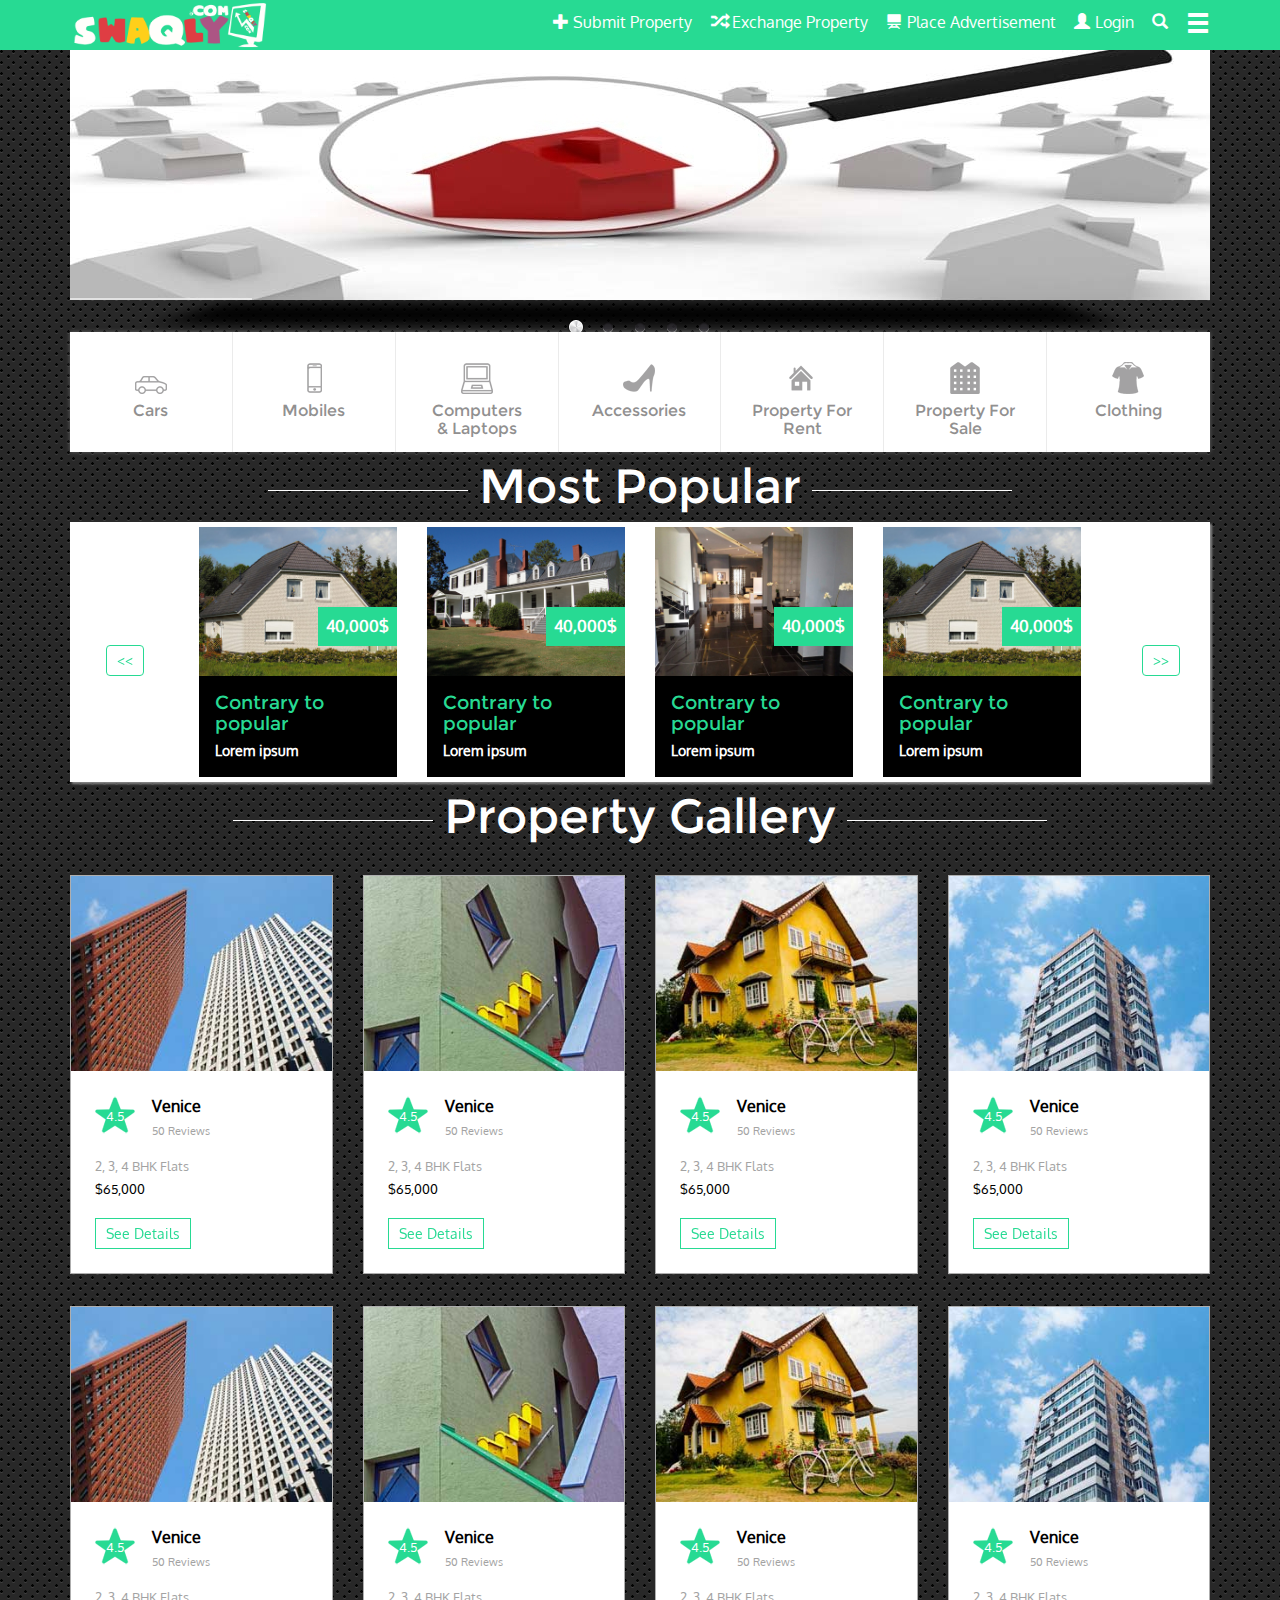
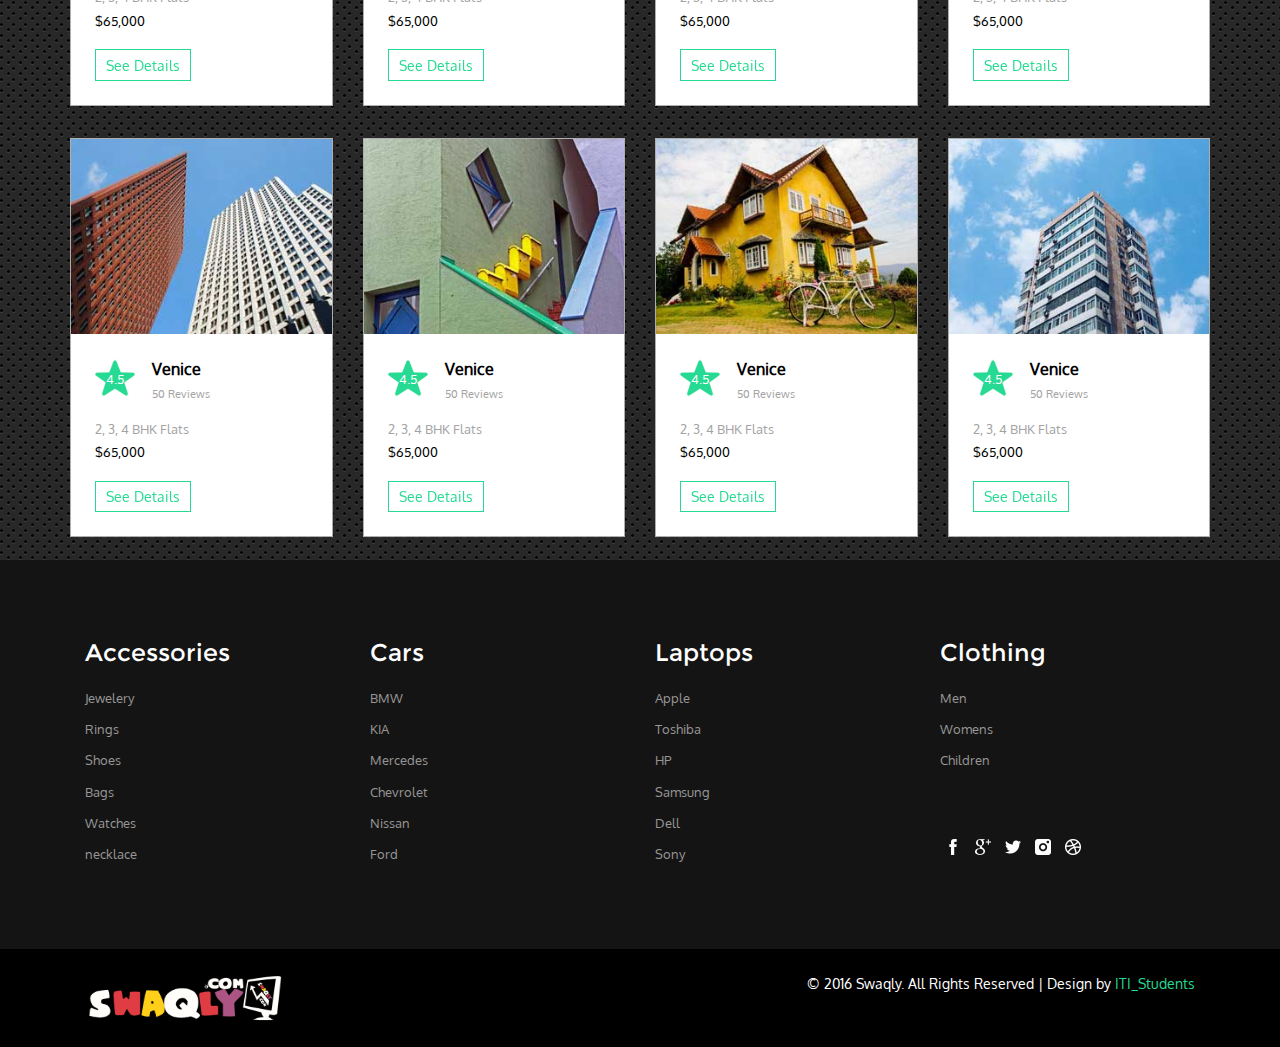
<file: index.html>
﻿<!DOCTYPE html>
<html>
<head>
<title>Home</title>
<link href="css/bootstrap.css" rel="stylesheet" type="text/css" media="all" />
<!-- jQuery (necessary for Bootstrap's JavaScript plugins) -->
<script src="js/jquery.min.js"></script>
<!-- Custom Theme files -->
<!--menu-->
<script src="js/scripts.js"></script>
<link href="css/styles.css" rel="stylesheet">
<!--//menu-->
<!--theme-style-->
<link href="css/style.css" rel="stylesheet" type="text/css" media="all" />		
<!--//theme-style-->
<meta name="viewport" content="width=device-width, initial-scale=1">
<meta http-equiv="Content-Type" content="text/html; charset=utf-8" />
	<!--<link rel="stylesheet" href="http://maxcdn.bootstrapcdn.com/bootstrap/3.3.6/css/bootstrap.min.css">-->
	<script src="https://ajax.googleapis.com/ajax/libs/jquery/1.12.2/jquery.min.js"></script>
	<script src="http://maxcdn.bootstrapcdn.com/bootstrap/3.3.6/js/bootstrap.min.js"></script>
	<script src="sliderengine/amazingslider.js"></script>
	<link rel="stylesheet" type="text/css" href="sliderengine/amazingslider-1.css">
	<script src="sliderengine/initslider-1.js"></script>
<meta name="keywords" content="Real Home Responsive web template, Bootstrap Web Templates, Flat Web Templates, Andriod Compatible web template, 
Smartphone Compatible web template, free webdesigns for Nokia, Samsung, LG, SonyErricsson, Motorola web design" />
<script type="application/x-javascript"> addEventListener("load", function() { setTimeout(hideURLbar, 0); }, false); function hideURLbar(){ window.scrollTo(0,1); } </script>
	<style>
		.carousel-inner > .item > img,
		.carousel-inner > .item > a > img {
			width: 70%;
			position:relative;
			left:5%;
		}
	</style>
<!-- slide -->
<script src="js/responsiveslides.min.js"></script>
   <script>
	$(function () {
	  $("#slider").responsiveSlides({
		auto: true,
		speed: 500,
		namespace: "callbacks",
		pager: true,
	  });
	});
  </script>
</head>
<body style="background-image:url('../images/carbon_fibre.png');height:800px !important">
<!--header-->
	<div class="navigation">
			<div class="container-fluid">
				<nav class="pull">
					<ul>
						<li><a  href="index.html">Home</a></li>
						<li><a  href="#">About Us</a></li>
						<li><a  href="#">Blog</a></li>
						<li><a  href="#">Terms</a></li>
						<li><a  href="#">Privacy</a></li>
						<li><a  href="#">Contact</a></li>
					</ul>
				</nav>			
			</div>
		</div>
	<div class="menuCss">
		<div class="container">
			<div class="logo">
                <a href="#"><img src="images/WSLogo.png" width="200" height="50"/></a>
			</div>
			<div class="top-nav">
				<ul class="right-icons">
					<li><a href="#"><i class="glyphicon glyphicon-plus"> </i>Submit Property</a></li>
					<li><a href="#"><i class="glyphicon glyphicon-random"> </i>Exchange Property</a></li>
					<li><a href="#"><i class="glyphicon glyphicon-blackboard"> </i>Place Advertisement</a></li>
					<li><a href="#"><i class="glyphicon glyphicon-user"> </i>Login</a></li>
					<li><a class="play-icon popup-with-zoom-anim" href="#small-dialog"><i class="glyphicon glyphicon-search"> </i> </a></li>
				</ul>
				<div class="nav-icon">
					<div class="hero fa-navicon fa-2x nav_slide_button" id="hero">
						<a href="#"><i class="glyphicon glyphicon-menu-hamburger"></i> </a>
					</div>
				</div>
				<div class="clearfix"> </div>
				<!---pop-up-box---->
				<link href="css/popuo-box.css" rel="stylesheet" type="text/css" media="all" />
				<script src="js/jquery.magnific-popup.js" type="text/javascript"></script>
				<!---//pop-up-box---->
				<div id="small-dialog" class="mfp-hide">
					<!----- tabs-box ---->
					<div class="sap_tabs">
						<div id="horizontalTab" style="display: block; width: 100%; margin: 0px;">
							<ul class="resp-tabs-list">
								<li class="resp-tab-item " aria-controls="tab_item-0" role="tab"><span>Search</span></li>
								<div class="clearfix"></div>
							</ul>
							<div class="resp-tabs-container">
								<h2 class="resp-accordion resp-tab-active" role="tab" aria-controls="tab_item-0"><span class="resp-arrow"></span>All Homes</h2><div class="tab-1 resp-tab-content resp-tab-content-active" aria-labelledby="tab_item-0" style="display:block">
									<div class="facts">
										<div class="login">
											<div class="container">
												<div class="row">
													<div class="col-sm-2">
														<select name="month" class="form-control input Serach">
															<option value="01" selected="selected">Country</option>
															<option value="02">Egypt</option>
															<option value="03">USA</option>
															<option value="04">Germany</option>
															<option value="05">France</option>
															<option value="06">Japan</option>
														</select>
													</div>
													<div class="col-sm-2">
														<select name="month" class="form-control input Serach dropdown-header">
															<option value="01" selected="selected">City</option>
															<option value="02">Mina</option>
															<option value="03">Assuit</option>
															<option value="04">Cairo</option>
															<option value="05">Beni-Swif</option>
															<option value="06">Sohag</option>
														</select>
													</div>
													<div class="col-sm-2">
														<select name="month" class="form-control input Serach">
															<option value="01" selected="selected">Category</option>
															<option value="02">Cars</option>
															<option value="03">Mobiles</option>
															<option value="04">Laptops</option>
															<option value="05">Accessories</option>
															<option value="06">Property for rent</option>
                                                            <option value="06">Property for sale</option>
                                                            <option value="06">Clothing</option>
														</select>
													</div>
													<div class="col-sm-2">
														<select name="month" class="form-control input Serach">
															<option value="01" selected="selected">SubCategory</option>
															<option value="02">BMW</option>
															<option value="03">KIA</option>
															<option value="04">Chevrolet</option>
															<option value="05">Ford</option>
															<option value="06">Toyota</option>
														</select>
													</div>
													<div class="col-sm-2">
														<select name="month" class="form-control input Serach">
															<option value="01" selected="selected">Price From</option>
															<option value="02">100 EGP</option>
															<option value="03">200 EGP</option>
															<option value="04">300 EGP</option>
															<option value="05">400 EGP</option>
															<option value="06">500 EGP</option>
														</select>
													</div>
													<div class="col-sm-2">
														<select name="month" class="form-control input Serach">
															<option value="01" selected="selected">Price To</option>
															<option value="02">100 EGP</option>
															<option value="03">200 EGP</option>
															<option value="04">300 EGP</option>
															<option value="05">400 EGP</option>
															<option value="06">500 EGP</option>
														</select>
													</div>
												</div>
												<div class="row HomeSearch">
													<div class="col-md-12">
														
															<!--<input type="text" class="form-control input-lg" style="width:100%" value="Search For...." onfocus="this.value = '';" onblur="if (this.value == '') {this.value = 'Search For....';}">-->
													    <div class="col-sm-4"></div>
                                                        <div class="col-sm-4">
                                                            <button type="button" class="btn hvr-sweep-to-right btnstyle" style="width:100%;">Search</button>
                                                        </div>
                                                        <div class="col-sm-4"></div>
													</div>
												</div>
											</div>
										</div>
									</div>
								</div>

							</div>
							<script src="js/easyResponsiveTabs.js" type="text/javascript"></script>
							<script type="text/javascript">
							$(document).ready(function () {
								$('#horizontalTab').easyResponsiveTabs({
									type: 'default', //Types: default, vertical, accordion
									width: 'auto', //auto or any width like 600px
									fit: true   // 100% fit in a container
								});
							});
							</script>
						</div>
					</div>
					<script>
						$(document).ready(function() {
						$('.popup-with-zoom-anim').magnificPopup({
							type: 'inline',
							fixedContentPos: false,
							fixedBgPos: true,
							overflowY: 'auto',
							closeBtnInside: true,
							preloader: false,
							midClick: true,
							removalDelay: 300,
							mainClass: 'my-mfp-zoom-in'
						});

						});
					</script>


				</div>
				<div class="clearfix"> </div>
			</div>
		</div>
		</div>
	<div class="header">
		<div id="amazingslider-wrapper-1" style="display:block;position:relative;max-width:1140px;margin:0px auto 56px;">
			<div id="amazingslider-1" style="display:block;position:relative;margin:0 auto;">
				<ul class="amazingslider-slides" style="display:none;">
					<li>
						<img src="images/1.jpg" />
					</li>
					<li>
						<img src="images/4.jpg" />
					</li>
					<li>
						<img src="images/2.jpg" />
					</li>
				   
					<li>
						<img src="images/7.jpg" />
					</li>
					<li>
						<img src="images/acc.png" />
					</li>
				</ul>
				<ul class="amazingslider-thumbnails" style="display:none;">
					<li><img src="images/1-tn.jpg" /></li>
					<li><img src="images/4-tn.jpg" /></li>
					<li><img src="images/2-tn.jpg" /></li>
					<li><img src="images/7-tn.jpg" /></li>
					<li><img src="images/acc-tn.png" /></li>
				</ul>
			</div>
		</div>
		<!--<div class="mainButton row">
		<div class="row">
			<button type="button" class="btn hvr-sweep-to-right btnCss">
				<span class="glyphicon glyphicon-plus"></span> Submit Property
			</button>
		 </div>
		<div class="row">
		<button type="button" class="btn hvr-sweep-to-right btnCss">
			<span class="glyphicon glyphicon-random"></span> Exchange Property
		</button>
	 </div>
		<div class="row">
		<button type="button" class="btn hvr-sweep-to-right btnCss">
			<span class="glyphicon glyphicon-blackboard"></span> Place Advertisement
		</button>
	</div>
		</div>-->
	
	<!--header-bottom-->
			<div class="banner-bottom-top">
			<div class="container">
			<div class="bottom-header">
				<div class="header-bottom">
					<div class="bottom-head">
						<a href="#">
							<div class="buy-media">
								<i class="buy"> </i>
								<h6>Cars</h6>
							</div>
						</a>
					</div>
					<div class="bottom-head">
						<a href="#">
							<div class="buy-media">
							<i class="rent"> </i>
							<h6>Mobiles</h6>
							</div>
						</a>
					</div>
					<div class=" bottom-head">
						<a href="#">
							<div class="buy-media">
							<i class="pg"> </i>
							<h6>Computers & Laptops</h6>
							</div>
						</a>
					</div>
					<div class=" bottom-head">
						<a href="#">
							<div class="buy-media">
							<i class="sell"> </i>
							<h6>Accessories</h6>
							</div>
						</a>
					</div>
					<div class=" bottom-head">
						<a href="#">
							<div class="buy-media">
							<i class="loan"> </i>
							<h6>Property For Rent</h6>
							</div>
						</a>
					</div>
					<div class="bottom-head">
						<a href="#">
							<div class="buy-media">
							<i class="apart"> </i>
							<h6>Property For Sale</h6>
							</div>
						</a>
					</div>
					<div class="bottom-head">
						<a href="#">
							<div class="buy-media">
							<i class="deal"> </i>
							<h6>Clothing</h6>
							</div>
						</a>
					</div>
					<div class="clearfix"> </div>
				</div>
			</div>
	</div>
	</div>
			<!--//-->
	<!--//header-bottom-->
<!--//header-->
<!--content-->
<div class="content">
	<div class="content-grid">
		<div class="container">
			<!--<div style="position:relative;top:-62px">-->
				<h3>Most Popular</h3>
			<!--</div>-->
			<div class="row dev  SearchContainer">
				<div class="col-sm-1">
					<a href="#Carouse-dev" class="btn hvr-sweep-to-right more" role="button" data-slide="prev">
						<<<span class="sr-only"><<</span>
					</a>
				</div>
				
				<div class="col-sm-10">
					<div id="Carouse-dev" class="carousel slide" data-ride="carousel">
						<div class="carousel-inner" role="listbox">
							<div class="item active">
								<div class="col-sm-3 box_2">
									<a href="#" class="mask">
										<img class="img-responsive zoom-img" src="images/pc4.jpg" alt="">
										<span class="four">40,000$</span>
									</a>
									<div class="most-1">
										<h5><a href="#">Contrary to popular</a></h5>
										<p>Lorem ipsum</p>
									</div>
								</div>
								<div class="col-sm-3 box_2">
									<a href="#" class="mask">
										<img class="img-responsive zoom-img" src="images/pc5.jpg" alt="">
										<span class="four">40,000$</span>
									</a>
									<div class="most-1">
										<h5><a href="#">Contrary to popular</a></h5>
										<p>Lorem ipsum</p>
									</div>

								</div>
								<div class="col-sm-3 box_2">
									<a href="#" class="mask">
										<img class="img-responsive zoom-img" src="images/pc3.jpg" alt="">
										<span class="four">40,000$</span>
									</a>
									<div class="most-1">
										<h5><a href="#">Contrary to popular</a></h5>
										<p>Lorem ipsum</p>
									</div>

								</div>
								<div class="col-sm-3 box_2">
									<a href="#" class="mask">
										<img class="img-responsive zoom-img" src="images/pc4.jpg" alt="">
										<span class="four">40,000$</span>
									</a>
									<div class="most-1">
										<h5><a href="#">Contrary to popular</a></h5>
										<p>Lorem ipsum</p>
									</div>
								</div>
							   
								<div class="clearfix"> </div>
							</div>
							<div class="item">
								<div class="col-sm-3 box_2">
									<a href="#" class="mask">
										<img class="img-responsive zoom-img" src="images/pc4.jpg" alt="">
										<span class="four">40,000$</span>
									</a>
									<div class="most-1">
										<h5><a href="#">Contrary to popular</a></h5>
										<p>Lorem ipsum</p>
									</div>
								</div>
								<div class="col-sm-3 box_2">
									<a href="#" class="mask">
										<img class="img-responsive zoom-img" src="images/pc5.jpg" alt="">
										<span class="four">40,000$</span>
									</a>
									<div class="most-1">
										<h5><a href="#">Contrary to popular</a></h5>
										<p>Lorem ipsum</p>
									</div>

								</div>
								<div class="col-sm-3 box_2">
									<a href="#" class="mask">
										<img class="img-responsive zoom-img" src="images/pc3.jpg" alt="">
										<span class="four">40,000$</span>
									</a>
									<div class="most-1">
										<h5><a href="#">Contrary to popular</a></h5>
										<p>Lorem ipsum</p>
									</div>

								</div>
								<div class="col-sm-3 box_2">
									<a href="#" class="mask">
										<img class="img-responsive zoom-img" src="images/pc4.jpg" alt="">
										<span class="four">40,000$</span>
									</a>
									<div class="most-1">
										<h5><a href="#">Contrary to popular</a></h5>
										<p>Lorem ipsum</p>
									</div>
								</div>
								<div class="clearfix"> </div>
							</div>
						</div>
					</div>
				</div>
				<div class="col-sm-1">
					<a href="#Carouse-dev" class="btn hvr-sweep-to-right more" role="button" data-slide="next">
						>><span class="sr-only">>></span>
					</a>
				</div>
				</div>   
		</div>
	</div>
<!--project--->
	<div class="project">
		<div  class="container">
			<!--style="position:relative;top:25px"<div >-->
				<h3 style="color:#fff">Property Gallery</h3>
			<!--</div>-->
			<div class="row">
				<div class="project-top">
					<div class="col-md-3 project-grid">
						<div class="project-grid-top">
							 <a href="#" class="mask"><img src="images/ga.jpg" class="img-responsive zoom-img" alt=""/></a>
							 <div class="col-md1">
								 <div class="col-md2">
									 <div class="col-md3">
										<span class="star"> 4.5</span>
									 </div>
									 <div class="col-md4">
										<strong>Venice</strong>
										<small>50 Reviews</small>
									 </div>
									 <div class="clearfix"> </div>
								 </div>
								 <p>2, 3, 4 BHK Flats</p>
								 <p class="cost">$65,000</p>
								 <a href="#" class="hvr-sweep-to-right more">See Details</a>
							 </div>
						</div>
					</div>
					<div class="col-md-3 project-grid">
						<div class="project-grid-top">
							  <a href="#" class="mask"><img src="images/ga1.jpg" class="img-responsive zoom-img" alt=""/></a>
							 <div class="col-md1">
								 <div class="col-md2">
									 <div class="col-md3">
										<span class="star"> 4.5</span>
									 </div>
									 <div class="col-md4">
										<strong>Venice</strong>
										<small>50 Reviews</small>
									 </div>
									 <div class="clearfix"> </div>
								 </div>
								 <p>2, 3, 4 BHK Flats</p>
								 <p class="cost">$65,000</p>
								 <a href="#" class="hvr-sweep-to-right more">See Details</a>
							 </div>
						</div>
					</div>
					<div class="col-md-3 project-grid">
						<div class="project-grid-top">
							  <a href="#" class="mask"><img src="images/ga2.jpg" class="img-responsive zoom-img" alt=""/></a>
							 <div class="col-md1">
								 <div class="col-md2">
									 <div class="col-md3">
										<span class="star"> 4.5</span>
									 </div>
									 <div class="col-md4">
										<strong>Venice</strong>
										<small>50 Reviews</small>
									 </div>
									 <div class="clearfix"> </div>
								 </div>
								 <p>2, 3, 4 BHK Flats</p>
								 <p class="cost">$65,000</p>
								 <a href="#" class="hvr-sweep-to-right more">See Details</a>
							 </div>
						</div>
					</div>
					<div class="col-md-3 project-grid">
						<div class="project-grid-top">
							  <a href="#" class="mask"><img src="images/ga3.jpg" class="img-responsive zoom-img" alt=""/></a>
							 <div class="col-md1">
								 <div class="col-md2">
									 <div class="col-md3">
										<span class="star"> 4.5</span>
									 </div>
									 <div class="col-md4">
										<strong>Venice</strong>
										<small>50 Reviews</small>
									 </div>
									 <div class="clearfix"> </div>
								 </div>
								 <p>2, 3, 4 BHK Flats</p>
								 <p class="cost">$65,000</p>
								 <a href="#" class="hvr-sweep-to-right more">See Details</a>
							 </div>
						</div>
					</div>
					<div class="clearfix"> </div>
				</div>				
			</div>
			<div class="row">
				<div class="project-top">
					<div class="col-md-3 project-grid">
						<div class="project-grid-top">
							<a href="#" class="mask"><img src="images/ga.jpg" class="img-responsive zoom-img" alt="" /></a>
							<div class="col-md1">
								<div class="col-md2">
									<div class="col-md3">
										<span class="star"> 4.5</span>
									</div>
									<div class="col-md4">
										<strong>Venice</strong>
										<small>50 Reviews</small>
									</div>
									<div class="clearfix"> </div>
								</div>
								<p>2, 3, 4 BHK Flats</p>
								<p class="cost">$65,000</p>
								<a href="#" class="hvr-sweep-to-right more">See Details</a>
							</div>
						</div>
					</div>
					<div class="col-md-3 project-grid">
						<div class="project-grid-top">
							<a href="#" class="mask"><img src="images/ga1.jpg" class="img-responsive zoom-img" alt="" /></a>
							<div class="col-md1">
								<div class="col-md2">
									<div class="col-md3">
										<span class="star"> 4.5</span>
									</div>
									<div class="col-md4">
										<strong>Venice</strong>
										<small>50 Reviews</small>
									</div>
									<div class="clearfix"> </div>
								</div>
								<p>2, 3, 4 BHK Flats</p>
								<p class="cost">$65,000</p>
								<a href="#" class="hvr-sweep-to-right more">See Details</a>
							</div>
						</div>
					</div>
					<div class="col-md-3 project-grid">
						<div class="project-grid-top">
							<a href="#" class="mask"><img src="images/ga2.jpg" class="img-responsive zoom-img" alt="" /></a>
							<div class="col-md1">
								<div class="col-md2">
									<div class="col-md3">
										<span class="star"> 4.5</span>
									</div>
									<div class="col-md4">
										<strong>Venice</strong>
										<small>50 Reviews</small>
									</div>
									<div class="clearfix"> </div>
								</div>
								<p>2, 3, 4 BHK Flats</p>
								<p class="cost">$65,000</p>
								<a href="#" class="hvr-sweep-to-right more">See Details</a>
							</div>
						</div>
					</div>
					<div class="col-md-3 project-grid">
						<div class="project-grid-top">
							<a href="#" class="mask"><img src="images/ga3.jpg" class="img-responsive zoom-img" alt="" /></a>
							<div class="col-md1">
								<div class="col-md2">
									<div class="col-md3">
										<span class="star"> 4.5</span>
									</div>
									<div class="col-md4">
										<strong>Venice</strong>
										<small>50 Reviews</small>
									</div>
									<div class="clearfix"> </div>
								</div>
								<p>2, 3, 4 BHK Flats</p>
								<p class="cost">$65,000</p>
								<a href="#" class="hvr-sweep-to-right more">See Details</a>
							</div>
						</div>
					</div>
					<div class="clearfix"> </div>
				</div>
			</div>
			<div class="row">
				<div class="project-top">
					<div class="col-md-3 project-grid">
						<div class="project-grid-top">
							<a href="#" class="mask"><img src="images/ga.jpg" class="img-responsive zoom-img" alt="" /></a>
							<div class="col-md1">
								<div class="col-md2">
									<div class="col-md3">
										<span class="star"> 4.5</span>
									</div>
									<div class="col-md4">
										<strong>Venice</strong>
										<small>50 Reviews</small>
									</div>
									<div class="clearfix"> </div>
								</div>
								<p>2, 3, 4 BHK Flats</p>
								<p class="cost">$65,000</p>
								<a href="#" class="hvr-sweep-to-right more">See Details</a>
							</div>
						</div>
					</div>
					<div class="col-md-3 project-grid">
						<div class="project-grid-top">
							<a href="#" class="mask"><img src="images/ga1.jpg" class="img-responsive zoom-img" alt="" /></a>
							<div class="col-md1">
								<div class="col-md2">
									<div class="col-md3">
										<span class="star"> 4.5</span>
									</div>
									<div class="col-md4">
										<strong>Venice</strong>
										<small>50 Reviews</small>
									</div>
									<div class="clearfix"> </div>
								</div>
								<p>2, 3, 4 BHK Flats</p>
								<p class="cost">$65,000</p>
								<a href="#" class="hvr-sweep-to-right more">See Details</a>
							</div>
						</div>
					</div>
					<div class="col-md-3 project-grid">
						<div class="project-grid-top">
							<a href="#" class="mask"><img src="images/ga2.jpg" class="img-responsive zoom-img" alt="" /></a>
							<div class="col-md1">
								<div class="col-md2">
									<div class="col-md3">
										<span class="star"> 4.5</span>
									</div>
									<div class="col-md4">
										<strong>Venice</strong>
										<small>50 Reviews</small>
									</div>
									<div class="clearfix"> </div>
								</div>
								<p>2, 3, 4 BHK Flats</p>
								<p class="cost">$65,000</p>
								<a href="#" class="hvr-sweep-to-right more">See Details</a>
							</div>
						</div>
					</div>
					<div class="col-md-3 project-grid">
						<div class="project-grid-top">
							<a href="#" class="mask"><img src="images/ga3.jpg" class="img-responsive zoom-img" alt="" /></a>
							<div class="col-md1">
								<div class="col-md2">
									<div class="col-md3">
										<span class="star"> 4.5</span>
									</div>
									<div class="col-md4">
										<strong>Venice</strong>
										<small>50 Reviews</small>
									</div>
									<div class="clearfix"> </div>
								</div>
								<p>2, 3, 4 BHK Flats</p>
								<p class="cost">$65,000</p>
								<a href="#" class="hvr-sweep-to-right more">See Details</a>
							</div>
						</div>
					</div>
					<div class="clearfix"> </div>
				</div>
			</div>
		   
		</div>
	</div>
<!--//project-->	

	</div>
		<br />
<!--footer-->
<div class="footer">
	<div class="container">
		<div class="footer-top-at">
			<div class="col-md-3 amet-sed">
				<h4>Accessories</h4>
				<ul class="nav-bottom">
					<li><a href="#">Jewelery</a></li>
					<li><a href="#">Rings</a></li>
					<li><a href="#">Shoes</a></li>
					<li><a href="#">Bags</a></li>
					<li><a href="#">Watches</a></li>	
					<li><a href="#">necklace</a></li>
					
				</ul>	
			</div>
			<div class="col-md-3 amet-sed ">
				<h4>Cars</h4>
					<ul class="nav-bottom">
						<li><a href="#">BMW</a></li>
						<li><a href="#">KIA</a></li>
						<li><a href="#">Mercedes</a></li>
						<li><a href="#">Chevrolet</a></li>
						<li><a href="#">Nissan</a></li>
						<li><a href="#">Ford</a></li>	
					</ul>	
			</div>
			<div class="col-md-3 amet-sed">
				<h4>Laptops</h4>
					<ul class="nav-bottom">
						<li><a href="#">Apple</a></li>
						<li><a href="#">Toshiba</a></li>
						<li><a href="#">HP</a></li>
						<li><a href="#">Samsung</a></li>
						<li><a href="#">Dell</a></li>
						<li><a href="#">Sony</a></li>
					</ul>	
			</div>
			<div class="col-md-3 amet-sed ">
				<h4>Clothing</h4>
				   <ul class="nav-bottom">
						<li><a href="#">Men</a></li>
						<li><a href="#">Womens</a></li>
						<li><a href="#">Children</a></li>	
					</ul>	
					<br /><br />
					<ul class="social">
						<li><a href="#"><i> </i></a></li>
						<li><a href="#"><i class="gmail"> </i></a></li>
						<li><a href="#"><i class="twitter"> </i></a></li>
						<li><a href="#"><i class="camera"> </i></a></li>
						<li><a href="#"><i class="dribble"> </i></a></li>
					</ul>
			</div>
		<div class="clearfix"> </div>
		</div>
	</div>
	<div class="footer-bottom">
		<div class="container">
			<div class="col-md-4 footer-logo">
                <a href="index.html"><img src="images/WSLogo.png" width="200" height="50" /></a>
			</div>
			<div class="col-md-8 footer-class">
				<p >© 2016 Swaqly. All Rights Reserved | Design by <a>ITI_Students</a> </p>
			</div>
		<div class="clearfix"> </div>
		</div>
	</div>
</div>
	</div>
<!--//footer-->
</body>
</html>
</file>
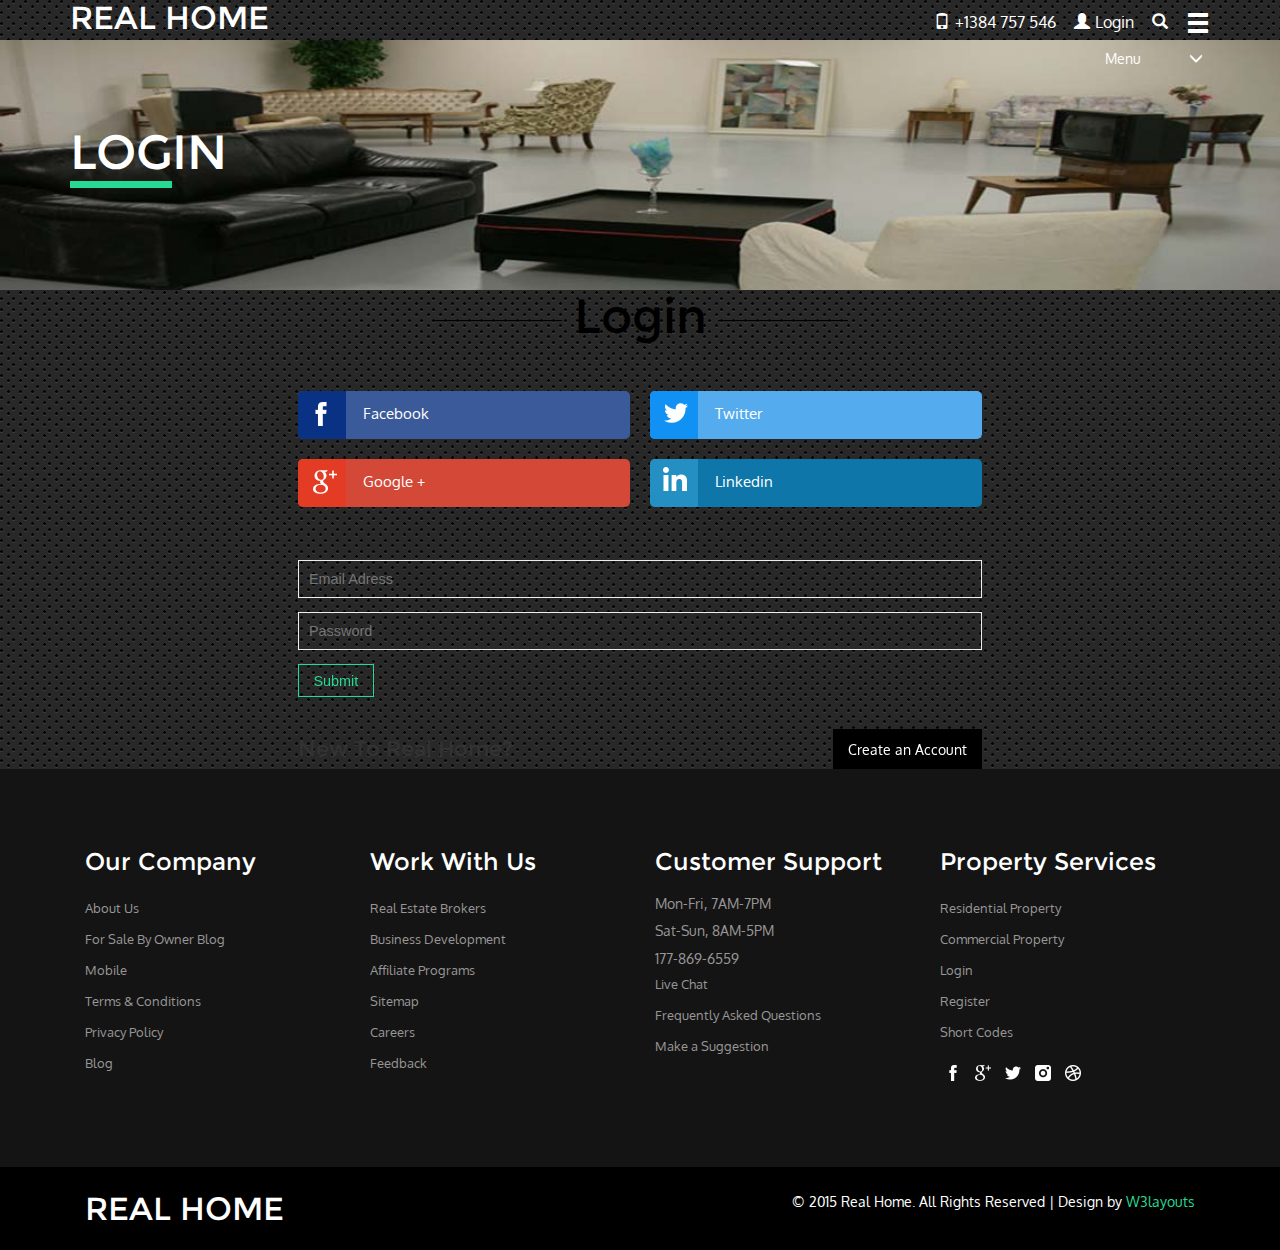
<file: login.html>
﻿<!--A Design by W3layouts 
Author: W3layout
Author URL: http://w3layouts.com
License: Creative Commons Attribution 3.0 Unported
License URL: http://creativecommons.org/licenses/by/3.0/
-->
<!DOCTYPE html>
<html>
<head>
<title>Real Home A Real Estate Category Flat Bootstarp Resposive Website Template | Login :: w3layouts</title>
<link href="css/bootstrap.css" rel="stylesheet" type="text/css" media="all" />
<!-- jQuery (necessary for Bootstrap's JavaScript plugins) -->
<script src="js/jquery.min.js"></script>
<!-- Custom Theme files -->
<!--menu-->
<script src="js/scripts.js"></script>
<link href="css/styles.css" rel="stylesheet">
<!--//menu-->
<!--theme-style-->
<link href="css/style.css" rel="stylesheet" type="text/css" media="all" />	
<!--//theme-style-->
<meta name="viewport" content="width=device-width, initial-scale=1">
<meta http-equiv="Content-Type" content="text/html; charset=utf-8" />
<meta name="keywords" content="Real Home Responsive web template, Bootstrap Web Templates, Flat Web Templates, Andriod Compatible web template, 
Smartphone Compatible web template, free webdesigns for Nokia, Samsung, LG, SonyErricsson, Motorola web design" />
<script type="application/x-javascript"> addEventListener("load", function() { setTimeout(hideURLbar, 0); }, false); function hideURLbar(){ window.scrollTo(0,1); } </script>
</head>
<body>
<!--header-->
	<div class="navigation">
			<div class="container-fluid">
				<nav class="pull">
					<ul>
						<li><a  href="index.html">Home</a></li>
						<li><a  href="about.html">About Us</a></li>
						<li><a  href="blog.html">Blog</a></li>
						<li><a  href="terms.html">Terms</a></li>
						<li><a  href="privacy.html">Privacy</a></li>
						<li><a  href="contact.html">Contact</a></li>
					</ul>
				</nav>			
			</div>
		</div>

<div class="header">
	<div class="container">
		<!--logo-->
			<div class="logo">
				<h1><a href="index.html">REAL HOME</a></h1>
			</div>
		<!--//logo-->
		<div class="top-nav">
			<ul class="right-icons">
				<li><span ><i class="glyphicon glyphicon-phone"> </i>+1384 757 546</span></li>
				<li><a  href="login.html"><i class="glyphicon glyphicon-user"> </i>Login</a></li>
				<li><a class="play-icon popup-with-zoom-anim" href="#small-dialog"><i class="glyphicon glyphicon-search"> </i> </a></li>
				
			</ul>
			<div class="nav-icon">
				<div class="hero fa-navicon fa-2x nav_slide_button" id="hero">
						<a href="#"><i class="glyphicon glyphicon-menu-hamburger"></i> </a>
					</div>	
				<!---
				<a href="#" class="right_bt" id="activator"><i class="glyphicon glyphicon-menu-hamburger"></i>  </a>
			--->
			</div>
		<div class="clearfix"> </div>
			<!---pop-up-box---->    
				<link href="css/popuo-box.css" rel="stylesheet" type="text/css" media="all"/>
				<script src="js/jquery.magnific-popup.js" type="text/javascript"></script>
			<!---//pop-up-box---->
				<div id="small-dialog" class="mfp-hide">
					    <!----- tabs-box ---->
				<div class="sap_tabs">	
				     <div id="horizontalTab" style="display: block; width: 100%; margin: 0px;">
						  <ul class="resp-tabs-list">
						  	  <li class="resp-tab-item " aria-controls="tab_item-0" role="tab"><span>All Homes</span></li>
							  <li class="resp-tab-item" aria-controls="tab_item-1" role="tab"><span>For Sale</span></li>
							  <li class="resp-tab-item" aria-controls="tab_item-2" role="tab"><span>For Rent</span></li>
							  <div class="clearfix"></div>
						  </ul>				  	 
						  <div class="resp-tabs-container">
						  		<h2 class="resp-accordion resp-tab-active" role="tab" aria-controls="tab_item-0"><span class="resp-arrow"></span>All Homes</h2><div class="tab-1 resp-tab-content resp-tab-content-active" aria-labelledby="tab_item-0" style="display:block">
								 	<div class="facts">
									  	<div class="login">
											<input type="text" value="Search Address, Neighborhood, City or Zip" onfocus="this.value = '';" onblur="if (this.value == '') {this.value = 'Search Address, Neighborhood, City or Zip';}">		
									 		<input type="submit" value="">
									 	</div>        
							        </div>
						  		</div>
							     <h2 class="resp-accordion" role="tab" aria-controls="tab_item-1"><span class="resp-arrow"></span>For Sale</h2><div class="tab-1 resp-tab-content" aria-labelledby="tab_item-1">
									<div class="facts">									
										<div class="login">
											<input type="text" value="Search Address, Neighborhood, City or Zip" onfocus="this.value = '';" onblur="if (this.value == '') {this.value = 'Search Address, Neighborhood, City or Zip';}">		
									 		<input type="submit" value="">
									 	</div> 
							        </div>	
								 </div>									
							      <h2 class="resp-accordion" role="tab" aria-controls="tab_item-2"><span class="resp-arrow"></span>For Rent</h2><div class="tab-1 resp-tab-content" aria-labelledby="tab_item-2">
									 <div class="facts">
										<div class="login">
											<input type="text" value="Search Address, Neighborhood, City or Zip" onfocus="this.value = '';" onblur="if (this.value == '') {this.value = 'Search Address, Neighborhood, City or Zip';}">		
									 		<input type="submit" value="">
									 	</div> 
							         </div>	
							    </div>
					      </div>
					 </div>
					 <script src="js/easyResponsiveTabs.js" type="text/javascript"></script>
				    	<script type="text/javascript">
						    $(document).ready(function () {
						        $('#horizontalTab').easyResponsiveTabs({
						            type: 'default', //Types: default, vertical, accordion           
						            width: 'auto', //auto or any width like 600px
						            fit: true   // 100% fit in a container
						        });
						    });
			  			 </script>	
				</div>
				</div>
				 <script>
						$(document).ready(function() {
						$('.popup-with-zoom-anim').magnificPopup({
							type: 'inline',
							fixedContentPos: false,
							fixedBgPos: true,
							overflowY: 'auto',
							closeBtnInside: true,
							preloader: false,
							midClick: true,
							removalDelay: 300,
							mainClass: 'my-mfp-zoom-in'
						});
																						
						});
				</script>
					
	
		</div>
		<div class="clearfix"> </div>
		</div>	
</div>
<!--//-->	
<div class="banner-buying">
	<div class="container">
	<h3><span>Log</span>in</h3> 
	<!---->
	<div class="menu-right">
		 <ul class="menu">
			<li class="item1"><a href="#"> Menu<i class="glyphicon glyphicon-menu-down"> </i> </a>
			<ul class="cute">
				<li class="subitem1"><a href="buy.html">Buy </a></li>
				<li class="subitem2"><a href="buy.html">Rent </a></li>
				<li class="subitem3"><a href="buy.html">Hostels </a></li>
				<li class="subitem1"><a href="buy.html">Resale</a></li>
				<li class="subitem2"><a href="loan.html">Home Loan</a></li>
				<li class="subitem3"><a href="buy.html">Apartment </a></li>
				<li class="subitem3"><a href="dealers.html">Dealers</a></li>
			</ul>
		</li>
		</ul>
	</div>
	<div class="clearfix"> </div>
		<!--initiate accordion-->
		<script type="text/javascript">
			$(function() {
			    var menu_ul = $('.menu > li > ul'),
			           menu_a  = $('.menu > li > a');
			    menu_ul.hide();
			    menu_a.click(function(e) {
			        e.preventDefault();
			        if(!$(this).hasClass('active')) {
			            menu_a.removeClass('active');
			            menu_ul.filter(':visible').slideUp('normal');
			            $(this).addClass('active').next().stop(true,true).slideDown('normal');
			        } else {
			            $(this).removeClass('active');
			            $(this).next().stop(true,true).slideUp('normal');
			        }
			    });
			
			});
		</script>
      		
	</div>
</div>
<!--//header-->
<!--contact-->
<div class="login-right">
	<div class="container">
		<h3>Login</h3>
		<div class="login-top">
				<ul class="login-icons">
					<li><a href="#" ><i class="facebook"> </i><span>Facebook</span></a></li>
					<li><a href="#" class="twit"><i class="twitter"></i><span>Twitter</span></a></li>
					<li><a href="#" class="go"><i class="google"></i><span>Google +</span></a></li>
					<li><a href="#" class="in"><i class="linkedin"></i><span>Linkedin</span></a></li>
					<div class="clearfix"> </div>
				</ul>
				<div class="form-info">
					<form>
						<input type="text" class="text" placeholder="Email Adress" required="">
						<input type="password"  placeholder="Password" required="">
						 <label class="hvr-sweep-to-right">
				           	<input type="submit" value="Submit">
				           </label>
					</form>
				</div>
			<div class="create">
				<h4>New To Real Home?</h4>
				<a class="hvr-sweep-to-right" href="register.html">Create an Account</a>
				<div class="clearfix"> </div>
			</div>
	</div>
</div>
</div>
<!--//contact-->
<!--footer-->
<div class="footer">
	<div class="container">
		<div class="footer-top-at">
			<div class="col-md-3 amet-sed">
				<h4>Our Company</h4>
				<ul class="nav-bottom">
					<li><a href="about.html">About Us</a></li>
					<li><a href="blog.html">For Sale By Owner Blog</a></li>
					<li><a href="mobile_app.html">Mobile</a></li>
					<li><a href="terms.html">Terms & Conditions</a></li>
					<li><a href="privacy.html">Privacy Policy</a></li>	
					<li><a href="blog.html">Blog</a></li>
					
				</ul>	
			</div>
			<div class="col-md-3 amet-sed ">
				<h4>Work With Us</h4>
					<ul class="nav-bottom">
						<li><a href="single.html">Real Estate Brokers</a></li>
						<li><a href="single.html">Business Development</a></li>
						<li><a href="single.html">Affiliate Programs</a></li>
						<li><a href="contact.html">Sitemap</a></li>
						<li><a href="career.html">Careers</a></li>
						<li><a href="feedback.html">Feedback</a></li>	
					</ul>	
			</div>
			<div class="col-md-3 amet-sed">
				<h4>Customer Support</h4>
				<p>Mon-Fri, 7AM-7PM </p>
				<p>Sat-Sun, 8AM-5PM </p>
				<p>177-869-6559</p>
					<ul class="nav-bottom">
						<li><a href="#">Live Chat</a></li>
						<li><a href="faqs.html">Frequently Asked Questions</a></li>
						<li><a href="suggestion.html">Make a Suggestion</a></li>
					</ul>	
			</div>
			<div class="col-md-3 amet-sed ">
				<h4>Property Services</h4>
				   <ul class="nav-bottom">
						<li><a href="single.html">Residential Property</a></li>
						<li><a href="single.html">Commercial Property</a></li>
						<li><a href="login.html">Login</a></li>
						<li><a href="register.html">Register</a></li>
						<li><a href="typo.html">Short Codes</a></li>	
					</ul>	
					<ul class="social">
						<li><a href="#"><i> </i></a></li>
						<li><a href="#"><i class="gmail"> </i></a></li>
						<li><a href="#"><i class="twitter"> </i></a></li>
						<li><a href="#"><i class="camera"> </i></a></li>
						<li><a href="#"><i class="dribble"> </i></a></li>
					</ul>
			</div>
		<div class="clearfix"> </div>
		</div>
	</div>
	<div class="footer-bottom">
		<div class="container">
			<div class="col-md-4 footer-logo">
				<h2><a href="index.html">REAL HOME</a></h2>
			</div>
			<div class="col-md-8 footer-class">
				<p >© 2015 Real Home. All Rights Reserved | Design by  <a href="http://w3layouts.com/" target="_blank">W3layouts</a> </p>
			</div>
		<div class="clearfix"> </div>
	 	</div>
	</div>
</div>
<!--//footer-->
</body>
</html>
</file>
<file: css/style.css>
/*Author: W3layouts
Author URL: http://w3layouts.com
License: Creative Commons Attribution 3.0 Unported
License URL: http://creativecommons.org/licenses/by/3.0/
--*/
@font-face {
    font-family: 'Montserrat-Regular';
    src:url(../fonts/Montserrat-Regular.ttf) format('truetype');
}
@font-face {
    font-family: 'Oxygen-Regular';
    src:url(../fonts/Oxygen-Regular.ttf) format('truetype');
}
html, body {
    /*background: #fff;*/
    background-image: url('../images/carbon_fibre.png');
    font-size: 100%;
    font-family: 'Oxygen-Regular';
}
body a{
	transition: 0.5s all;
	-webkit-transition: 0.5s all;
	-o-transition: 0.5s all;
	-moz-transition: 0.5s all;
	-ms-transition: 0.5s all;
}
 ul{
	padding: 0;
	margin: 0;
}
h1,h2,h3,h4,h5,h6,label,p{
	margin:0;	
}
/*----*/
.logo {
  float: left;
}
.top-nav{
	float:right;
	margin-top: 10px;
   
}

.dev .btn{
	position: relative;
	top: 103px;
    left:16px;
}
.dev .crs{

	position: relative;
	top: 10px;
}
/*--header--*/
.header{
  	  /*background-color: #000;*/ 
      background-image:url('../images/carbon_fibre.png');
  	  /*padding: 0.8em 0;*/
        
}
.menuCss {
background-color:#27da93;
}
.bottom-head {
	text-align: center;
  	border-right:1px solid #EBEBEB;
  	padding: 0; 
  	float: left;
  	width: 14.285%;
}
.banner-bottom-top {
  	/*background-color: #F7F7F7;*/
  	min-height: 96px;
}
.bottom-head:nth-child(7) {
	border-right: none;
}
.bottom-head a {
  	text-decoration: none;  	
  	display: block;	
  	height: 120px;
    position: relative;
    transition: 0.5s all;
  -webkit-transition: 0.5s all;
  -o-transition: 0.5s all;
  -moz-transition: 0.5s all;
  -ms-transition: 0.5s all;
}

.buy-media{
	position: absolute;
  bottom: 0;
  height: 120px;
  overflow: hidden;
  padding: 30px;
    width: 100%;
  background-color: #fff;
  -webkit-transform: translate3d(0, 0, 0);
  transform: translate3d(0, 0, 0);
  -webkit-transition: -webkit-transform .2s ease,height .2s ease;
  -moz-transition: -moz-transform .2s ease,height .2s ease;
  -o-transition: -o-transform .2s ease,height .2s ease;
  transition: transform .2s ease,height .2s ease;
}
.bottom-head  h6{
	font-size: 1em;
	color:#919090;
	font-family: 'Montserrat-Regular';
	margin: 0.5em 0 0;
}

.bottom-header{
	position: relative;
}
.header-bottom {
  	background-color: #fff;
    position: absolute;
  	z-index: 999;
    top: -24px;
  	width: 100%;
    box-shadow: 0 0 4px rgba(164,164,164,.5);
}
.bottom-head a:hover .buy-media{
	height:170px;
	transition: 0.5s all;
	-webkit-transition: 0.5s all;
	-o-transition: 0.5s all;
	-moz-transition: 0.5s all;
	-ms-transition: 0.5s all;
  	width: 100%;
  	background-color: #fff;
  	position: absolute;
  	bottom:0;
  	left: 0;
}
.bottom-head a:hover .buy-media h6{
	color:#27da93;
}
i.buy{
	width: 32px;
	height: 32px;
	background: url(../images/carss.png) no-repeat;
	display: block;
	margin: 0 auto;
}
i.rent{
	width: 32px;
	height: 32px;
	background: url(../images/phone.png) no-repeat;
	display: block;
	margin: 0 auto;
}
i.pg{
	width: 32px;
	height: 32px;
	background: url(../images/labtop.png) no-repeat;
	display: block;
	margin: 0 auto;
}

i.sell{
	width: 32px;
	height: 32px;
	background: url(../images/shoes.png) no-repeat;
	display: block;
	margin: 0 auto;
}
i.loan{
	width: 32px;
	height: 32px;
	background: url(../images/img-sprite.png) no-repeat -178px -39px ;
	display: block;
	margin: 0 auto;
}
i.apart{
	width: 32px;
	height: 32px;
	background: url(../images/img-sprite.png) no-repeat -212px -39px ;
	display: block;
	margin: 0 auto;
}
i.deal{
	width: 32px;
	height: 32px;
	background: url(../images/Clothing1.png) no-repeat;
	display: block;
	margin: 0 auto;
}
.bottom-head a:hover i.buy{
	background: url(../images/cars1.1.png) no-repeat;
}
.bottom-head a:hover i.rent{
	background: url(../images/phone1.1.png) no-repeat;
}
.bottom-head a:hover i.pg{
	background: url(../images/labtop1.1.png) no-repeat;
}
.bottom-head a:hover i.sell{
	background: url(../images/../images/shoes1.1.png) no-repeat;
}
.bottom-head a:hover i.loan{
	background-position: -178px -80px ;
}
.bottom-head a:hover i.apart{
	background-position: -212px -77px ;
}
.bottom-head a:hover i.deal{
	background: url(../images/Clothing1.1.png) no-repeat;
    
}
.logo h1{
	font-size:2em;
	text-align: center;
    margin: 0em 0 0;
    font-family: 'Montserrat-Regular';
}
.logo h1 a{
	text-decoration: none;
	color:#fff;
}
.right-icons li{
	display: inline-block;
}
.right-icons li span,.right-icons li a{
	display: block;
	font-size: 1em;
	color:#fff;
	text-decoration: none;
	margin: 0 0.3em;
}
.right-icons li i{
	margin: 0 0.3em;
}
ul.right-icons {  	
    z-index: 9;
    float: left;
    margin-top: 1px;
}
.nav-icon {
  float: right;
  padding: 0 0 0 0.5em;
}
a.play-icon.popup-with-zoom-anim {
  	color: #fff;
  	font-size: 1em;
}
i.glyphicon.glyphicon-menu-hamburger {
  font-size: 1.5em;
  color: #fff;
}
.feed {
  padding: 4em 0 0;
}
.feed ul li {
  display: inline-block;
}
.feed ul li a{
  display: inline-block;
  font-size: 0.87em;
}
.mp-menu ul{
	padding: 3em 0 0;
}
.feed p{
  font-size: 0.87em;
  text-align: center;
  color: #1B1B1B;
  margin: 0 0 0.5em;
}
.feed ul span{
	color:#a6a6a6;
	font-size: 1em;
	margin: 0 7px 0 10px;
}
.feed ul li a:hover{
	color:#27da93;
}
/* start tabs */
.sap_tabs{
	  background-color:#000;
}
.resp-tabs-list {
	width: 100%;
	list-style: none;
	padding: 0;
}
.resp-tab-item:first-child{
	border-left:none;
}
.resp-tab-item{
	cursor: pointer;
	padding: 0;
	display: inline-block;
	margin: 0 ;
	text-align: center;
	list-style: none;
	float: left;
	outline: none;
	-webkit-transition: all 0.3s ease-out;
	-moz-transition: all 0.3s ease-out;
	-ms-transition: all 0.3s ease-out;
	-o-transition: all 0.3s ease-out;
	transition: all 0.3s ease-out;
	background:#000000;
	color:#fff;	
}
.resp-tab-active{
	color:#fff;	
	background:#27da93;
}
.resp-tab-item span{
	font-size:1.1em;
	   padding: 8px 10px;
  display: block;
}
.resp-tabs-container {
	padding: 0px;
	clear: left;
}
h2.resp-accordion {
	cursor: pointer;
	padding: 0;
	display: none;
}
.resp-tab-content {
	display: none;
}
.resp-content-active, .resp-accordion-active {
   display: block;
}
h2.resp-accordion {
	font-size:1em;
	margin: 0px;
	padding: 0;
	color:#fff;
}
h2.resp-accordion:hover{
	background:#6CC5D9;
	text-shadow: none;
	color: #FFF;
}
.facts{
	/*background-color:#27da93;*/
    background-color:#000;
    padding:2em  1.5em;
}
/*----*/
.login{
    position:relative;
	background-color: #fff;
  	border-radius: 3px;
    padding:2em 1.5em  0em  0em;
    height:50%;
   
}
.login input[type="text"] {
	position:relative;
    outline: none;
	padding: 8px 15px;
  	background: none;
  	width: 93%;
  	border: none;
  	font-size: 1.1em;
  	color: #DADADA;
}
.HomeSearch {
    position:relative;
    padding:2em 0em  2em  0em;
}
.login input[type="submit"] {	
	width: eipx;
	height: 32px;
	background: url(../images/search.png) no-repeat ;
	padding: 0px;
	border: none;
	cursor: pointer;
	outline: none;
	vertical-align: middle;
}
/*--//header--*/
/*--- slider-css --*/
.slider {
	position: relative;
}
.SliderContainer {
    position:relative;
    width:50%;
}
.rslides {
	  position: relative;
	  list-style: none;
	  overflow: hidden;
	  width: 100%;
	  padding: 0;
	  margin: 0;
}
.rslides li {
	  -webkit-backface-visibility: hidden;
	  position: absolute;
	  display: none;
	  width: 100%;
	  left: 0;
	  top: 0;
}
.rslides li:first-child {
	  position: relative;
	  display: block;
	  float: left;
}
.rslides img {
	  display: block;
	  height: auto;
	  float: left;
	  width: 100%;
	  border: 0;
}
.callbacks_tabs a:after {
	content: "\f111";
	font-size: 0;
	font-family: FontAwesome;
	visibility: visible;
	display: block;
	height: 12px;
	width: 12px;
	display: inline-block;
	background: #fff;
	border-radius:50px;
}
.callbacks_here a:after{
	background:#000;
}
.callbacks_tabs a{
	visibility:hidden;
}
.callbacks_tabs li{
	display:inline-block;
}
ul.callbacks_tabs.callbacks1_tabs {
	position: absolute;
	bottom: 14%;
  	z-index: 999;
  	right: 10%;
}
.caption{
	position: absolute;
	top: 43%;
  	left: 13%;
}
.caption h3{
	color: #fff;
	font-size: 3em;
  	text-transform: uppercase;
  	display: inline-block;
  	font-family: 'Montserrat-Regular';
  	padding: 0 0 0.3em;
}
.caption h3 span{
	border-bottom: 7px solid #27DA93;
}
.caption p{
	color: #fff;
	font-size: 1.7em;
	margin: 0.5em 0em 0;
}
.banner1{
	background: url(../images/4.jpg) no-repeat;
	width:100%;
	height:200px;
    border:solid 3px #27da93;
    border-radius:5px;
	background-size: cover;
	-webkit-background-size: cover;
    -moz-background-size: cover;
    -o-background-size: cover;
}
.banner2{
	background: url(../images/2.jpg) no-repeat;
	width:100%;
	height:200px;
     border:solid 3px #27da93;
    border-radius:5px;
	background-size: cover;
	-webkit-background-size: cover;
    -moz-background-size: cover;
    -o-background-size: cover;
}
.img-thumbnail {
    background-color:#27da93;
    border:1px solid #27da93;
}
.banner3{
	background: url(../images/5.jpg) no-repeat;
	width:100%;
	height:200px;
     border:solid 3px #27da93;
    border-radius:5px;
	background-size: cover;
	-webkit-background-size: cover;
    -moz-background-size: cover;
    -o-background-size: cover;
}
/*--content--*/
 /*----*/
.content-grid h3{
	text-align:center;
	color: #fff;
  	font-size: 3em;
 	padding: 0 0 .2em;
  	font-family: 'Montserrat-Regular';
}
.content-grid h3:after,.content-grid h3:before{
	width: 200px;
	height: 1px;
	display: inline-block;
	vertical-align: middle;
	content:"";
	background:#fff;
	margin: 0 1%;
}
.content-grid{
	/*background: url(../images/back1.jpg);*/
	width:100%;
	/*min-height: 500px;*/
	background-size: cover;
	-webkit-background-size: cover;
  	-moz-background-size: cover;
  	-o-background-size: cover;
	 padding: .5em;
}
.most-1 {
   background-color: #000;
   color: #fff;
   padding: 1em;
}
.most-1 h5{
   	font-size: 1.2em;
  	color: #27DA93;
  	padding: 0em 0 0.3em;
    font-family: 'Montserrat-Regular';
}
.most-1 h5 a{
   	text-decoration:none;
  	color: #27DA93;
}
.most-1 h5 a:hover{
  	color: #fff;
}
.most-1 p{
   font-size:0.9em;
   color: #fff;
}
span.four {
  background-color: #27DA93;
  font-size: 1em;
  color: #FFF;
  display: block;
  padding: 0.5em;
  position: absolute;
  top: 32%;
  right: 15px;
}
img.zoom-img:hover {
	-webkit-transform: scale(1.15);
	-webkit-transition-timing-function: ease-out;
	-webkit-transition-duration: 750ms;
	-moz-transform: scale(1.15);
	-moz-transition-timing-function: ease-out;
	-moz-transition-duration: 750ms;
	overflow: hidden;
}
img.zoom-img {
	-webkit-transform: scale(1, 1);
	-webkit-transition-timing-function: ease-out;
	-webkit-transition-duration: 250ms;
	-moz-transform: scale(1, 1);
	-moz-transition-timing-function: ease-out;
	-moz-transition-duration: 250ms;
}
a.mask {
  text-decoration: none;
  overflow: hidden;
  display: block;
}
/*--services--*/
.service-top h3{
	text-align:center;
	color: #000;
  	font-size: 3em;
  	padding: 0 0 0.3em;
  	font-family: 'Montserrat-Regular';
}
.service-top h3:after,.service-top h3:before{
	width: 200px;
	height: 1px;
	display: inline-block;
	vertical-align: middle;
	content:"";
	background:#000;
	margin: 0 1%;
}
.service-top p{
	color: #a3a3a3;
  	font-size: 0.9em;
  	line-height: 2em;
  	text-align:center;
}
.services{
  	padding: 5em 0 3em;
}
.service-top {
  	padding: 0em 0 4em;
}
.ser-top{
	float:right;
	width:77%;
}
.ser-top h4{
	font-size: 1.4em;
	text-transform: uppercase;
	font-family: 'Montserrat-Regular';
	color:#27da93 ;
}
.ser-top p{
	color:#a3a3a3;
	font-size: 0.9em;
	line-height:2em;
	margin:0.5em 0 0em;
}
.ser-grid{
	float:left;
}
.services-grid {
  	margin: 0em 0 2em;
}

.hi-icon {
	display: inline-block;
	cursor: pointer;
	width: 80px;
	height: 80px;
	border-radius: 50%;
	text-align: center;
	position: relative;
	z-index: 1;
	color:#8e8e8e;
  	border:3px solid #27da93;
  	line-height: 4.5em;
  	font-size: 1em;
}

.hi-icon:after {
	position: absolute;
	width: 100%;
	height: 100%;
	border-radius: 50%;
	content: '';
	-webkit-box-sizing: content-box; 
	-moz-box-sizing: content-box; 
	box-sizing: content-box;
}

.hi-icon:before {
	font-size: 1.7em;
	display: block;
}

/* Effect 8 */
.ser-grid .hi-icon {
	background: rgba(255,255,255,0.1);
	-webkit-transition: -webkit-transform ease-out 0.1s, background 0.2s;
	-moz-transition: -moz-transform ease-out 0.1s, background 0.2s;
	transition: transform ease-out 0.1s, background 0.2s;
}
.ser-grid .hi-icon:after {
	top: 0;
	left: 0;
	padding: 0;
	z-index: -1;
	box-shadow: 0 0 0 2px rgba(255,255,255,0.1);
	opacity: 0;
	-webkit-transform: scale(0.9);
	-moz-transform: scale(0.9);
	-ms-transform: scale(0.9);
	transform: scale(0.9);
}

.ser-grid .hi-icon:hover {
	background: rgba(255,255,255,0.05);
	-webkit-transform: scale(0.93);
	-moz-transform: scale(0.93);
	-ms-transform: scale(0.93);
	transform: scale(0.93);
	color:#8e8e8e;
	  text-decoration: none;
}

.ser-grid .hi-icon:hover:after {
	-webkit-animation: sonarEffect 1.3s ease-out 75ms;
	-moz-animation: sonarEffect 1.3s ease-out 75ms;
	animation: sonarEffect 1.3s ease-out 75ms;
}
@-webkit-keyframes sonarEffect {
	0% {
		opacity: 0.3;
	}
	40% {
		opacity: 0.5;
		box-shadow: 0 0 0 2px rgba(255,255,255,0.1), 0 0 10px 10px #8e8e8e, 0 0 0 10px rgba(255,255,255,0.5);
	}
	100% {
		box-shadow: 0 0 0 2px rgba(255,255,255,0.1), 0 0 10px 10px #8e8e8e, 0 0 0 10px rgba(255,255,255,0.5);
		-webkit-transform: scale(1.5);
		opacity: 0;
	}
}
@-moz-keyframes sonarEffect {
	0% {
		opacity: 0.3;
	}
	40% {
		opacity: 0.5;
		box-shadow: 0 0 0 2px rgba(255,255,255,0.1), 0 0 10px 10px #8e8e8e, 0 0 0 10px rgba(255,255,255,0.5);
	}
	100% {
		box-shadow: 0 0 0 2px rgba(255,255,255,0.1), 0 0 10px 10px #8e8e8e, 0 0 0 10px rgba(255,255,255,0.5);
		-moz-transform: scale(1.5);
		opacity: 0;
	}
}
@keyframes sonarEffect {
	0% {
		opacity: 0.3;
	}
	40% {
		opacity: 0.5;
		box-shadow: 0 0 0 2px rgba(255,255,255,0.1), 0 0 10px 10px #8e8e8e, 0 0 0 10px rgba(255,255,255,0.5);
	}
	100% {
		box-shadow: 0 0 0 2px rgba(255,255,255,0.1), 0 0 10px 10px #8e8e8e, 0 0 0 10px rgba(255,255,255,0.5);
		transform: scale(1.5);
		opacity: 0;
	}
}
/*--phone--*/
.phone-text h4{
	color:#000;
	font-size:3em;	
}
.text-1 h5{
	color: #000;
  	font-size: 1.3em;
  	margin: 0.8em 0;
  	font-family: 'Montserrat-Regular';
}
.text-1 p {
  	color: #a3a3a3;
  	font-size: 0.9em;
  	line-height: 2em;
  	width:70%;
}
.phone {
  	padding: 5em 0;
}
.phone img{
  	margin: 0 auto;
}
/*--//phone--*/
/*--project--*/
.project-grid-top {
  	border: 1px solid #AEAEAE;
}
.col-md1 {
  	padding: 1.5em;
  	background: #fff;
}
.col-md3 {
  	float: left;
}
.col-md4 {
  	float: left;
    margin-left: 8%;
}
.col-md4 strong {
  	font-size: 1em;
  	display: block;
  	color: #000;
}
.col-md4 small {
  	font-size: 0.7em;
  	color: #A3A3A3;
}
.col-md1 p{
	 font-size: 0.8em;
  	display: block;
  	color: #A3A3A3;
    margin: 0 0 0.4em;
}
p.cost {
  color: #000;
}
.col-md1 span{
	background: url(../images/star1.png) 0px 0px no-repeat;
	display: block;
	width:40px;
	height: 40px;
	color: #fff;
  	font-size: 0.8em;
  	text-align: center;
  	line-height: 3.3em;
}
.col-md2 {
  	padding: 0 0 1em;
}
a.more{
	text-decoration: none;
	font-size: 0.9em;
	border: 1px solid #27da93;
	color:#27da93;
	padding: 0.3em 0.7em;
	display:inline-block;
	margin: 1em 0 0;
}
a.more:hover{
	color:#fff;
}


.btnstyle{
	text-decoration: none;
    background-color:transparent;
	font-size: 0.9em;
	border: 1px solid #27da93;
	color:#27da93;
	padding: 0.3em 0.7em;
	display:inline-block;
	margin: 1em 0 0;
}
btnstyle:hover{
	color:#fff;
}
.project-top {
  	padding: 2em 0 0;
}
.project h3{
	text-align:center;
	color: #fff;
  	font-size: 3em;
  	/*padding: 0 0 0.3em;*/
  	font-family: 'Montserrat-Regular';
}
.project h3:after,.project h3:before{
	width: 200px;
	height: 1px;
	display: inline-block;
	vertical-align: middle;
	content:"";
	background:#fff;
	margin: 0 1%;
}
.project {
    position:relative;
  	/*padding: 5em 0;*/
    /*background-color: #F7F7F7;*/
    /*top:-280px;*/
}
/*--//project--*/
/*--middle--*/
.content-middle {
  background: url(../images/ab.jpg) no-repeat center;
  width: 100%;
  min-height: 250px;
  display: block;
  background-size: cover; 
}
.mid-content{
	background:#27da93;
	padding:2em;
	width:35%;
	margin:5em auto 0;
	float:right;
}
.mid-content h3{
	text-transform:uppercase;
	font-size:2.7em;
	font-family: 'Montserrat-Regular';
	color:#fff;	
}
.mid-content p{
	font-size: 0.9em;
  	margin: 0.5em 0 0em;
  	line-height:2em;
  	color:#fff;
}
a.more-in{
	text-decoration: none;
	font-size: 0.9em;
	border: 1px solid #fff;
	color:#fff;
	padding: 0.3em 0.7em;
	display:inline-block;
	margin: 1em 0 0;
}

btnstyl.more-in{
	text-decoration: none;
	font-size: 0.9em;
	border: 1px solid #fff;
	color:#fff;
	padding: 0.3em 0.7em;
	display:inline-block;
	margin: 1em 0 0;
}
/* Sweep To Right */
.hvr-sweep-to-right {
  display: inline-block;
  vertical-align: middle;
  -webkit-transform: translateZ(0);
  transform: translateZ(0);
  box-shadow: 0 0 1px rgba(0, 0, 0, 0);
  -webkit-backface-visibility: hidden;
  backface-visibility: hidden;
  -moz-osx-font-smoothing: grayscale;
  position: relative;
  -webkit-transition-property: color;
  transition-property: color;
  -webkit-transition-duration: 0.3s;
  transition-duration: 0.3s;
}
.hvr-sweep-to-right:before {
  content: "";
  position: absolute;
  z-index: -1;
  top: 0;
  left: 0;
  right: 0;
  bottom: 0;
  background: #27da93;
  -webkit-transform: scaleX(0);
  transform: scaleX(0);
  -webkit-transform-origin: 0 50%;
  transform-origin: 0 50%;
  -webkit-transition-property: transform;
  transition-property: transform;
  -webkit-transition-duration: 0.3s;
  transition-duration: 0.3s;
  -webkit-transition-timing-function: ease-out;
  transition-timing-function: ease-out;
}
.hvr-sweep-to-right:hover, .hvr-sweep-to-right:focus, .hvr-sweep-to-right:active {
  color: white;
}
.hvr-sweep-to-right:hover:before, .hvr-sweep-to-right:focus:before, .hvr-sweep-to-right:active:before {
  -webkit-transform: scaleX(1);
  transform: scaleX(1);
}
a.more-in:before{
	background:#fff;
}
a.more-in:hover{
	color: #27da93;
}
btnstyle.more-in:before{
	background:#fff;
}
btnstyle.more-in:hover{
	color: #27da93;
}
/*--//middle--*/
/*--content-bottom--*/
.content-bottom h3{
	text-align:center;
	color: #000;
  	font-size: 3em;
  	padding: 0 0 0.3em;
  	font-family: 'Montserrat-Regular';
}
.content-bottom h3:after,.content-bottom h3:before{
	width: 200px;
	height: 1px;
	display: inline-block;
	vertical-align: middle;
	content:"";
	background:#000;
	  margin: 0 1%;
}
 p.para-in{
	color:#a3a3a3;
	font-size:1.2em;
	width: 80%;
	line-height: 1.6em;
}
i.dolor{
	background:url(../images/arr.png) no-repeat 0px 0px;
	width:400px;
	min-height:52px;
	display:block;
	margin: 0 0em 0 2em;
}
.men-grid {
	position: absolute;
	top: 69%;
  	right: 15%;
}
.bottom-in {
	padding: 3em 0 6em;
	position: relative;
}
.bottom-in img {
	border-radius:50px;
}
.men-top{
	float:left;
}
.men{
	float:left;
	padding: 1em 1em 0em;
}
.men span {
	color:#27da93;
	font-size: 1.2em;
	font-family: 'Montserrat-Regular';
}
.men p{
	color: #a3a3a3;
	font-size: 0.9em;
}
.name-on {
	padding-top: 8em;
}
.content-bottom {
  	padding: 5em 0;
}
/*--//content-bottom--*/
/*--content-bottom1--*/
.content-bottom1 ul li{
	display:inline-block;
	float:left;
  	width:20%;
  	margin: 0 auto;
}
.content-bottom1 {
  padding: 5em 0;
    background-color: #F7F7F7;
}
.content-bottom1 h3{
	text-align:center;
	color: #000;
  font-size: 3em;
  padding: 0 0 1em;
font-family: 'Montserrat-Regular';
}
.content-bottom1 h3:after,.content-bottom1 h3:before{
	width: 200px;
	height: 1px;
	display: inline-block;
	vertical-align: middle;
	content:"";
	background:#000;
	margin: 0 1%;
}
.content-bottom1 ul{
	width:75%;
	margin: 1em auto 0;
}
.content-bottom1 ul li a img{
	margin: 0 auto;
}
/*--footer--*/
.footer{
    position:relative;
	background:#141414;
    /*top:-250px;*/
}
.amet-sed h4{
	font-size: 1.5em;
  	color: #fff;
	margin: 0 0 0.7em;
	font-family: 'Montserrat-Regular';
}
.footer-top-at {
  	padding: 5em 0;
}
 ul.nav-bottom li{
	list-style:none;
}
ul.nav-bottom li  a{
	text-decoration:none;
	color:#989696;
	font-size:0.8em;
	display: inline-block;
	margin: 0.5em 0;
}
ul.nav-bottom li  a:hover{
	color:#27da93;
}
.amet-sed p{
	color:#989696;
	font-size: 0.9em;
	margin: 0.5em 0 0;
}
.footer-class  p{
	color:#fff;
	font-size:0.9em;
}
.footer-class  p a{
	color:#27da93;
	text-decoration:none;
}
.footer-class  p a:hover{
	color:#fff;
}
.footer-bottom{
	padding: 1.5em 0;
  	background:#000;
}
.footer-class {
  text-align: right;
}
.footer-logo h2{
	font-size: 2em;
  	font-family: 'Montserrat-Regular';
}
.footer-logo h2 a{
	color:#fff;
	text-decoration: none;
}
ul.social{
 	padding: 1em 0 0;
}
ul.social li{
	display:inline-block;
}
ul.social  li i{
	width: 16px;
	height: 16px;
	background: url(../images/img-sprite.png) no-repeat 2px -2px ;
	display: block;
	margin: 0 5px;
}
ul.social  li i.gmail{
	background-position: -21px -3px;
}
ul.social  li i.twitter{
	background-position: -46px -5px;
}
ul.social  li i.camera{
	background-position: -73px -5px;
}
ul.social  li i.dribble{
	background-position: -102px -5px;
}
/*--//footer--*/
ul.social  li i:hover{
transform: rotatey(360deg);
  -webkit-transform: rotatey(360deg);
  -moz-transform: rotatey(360deg);
  -o-transform: rotatey(360deg);
  -ms-transform: rotatey(360deg);
  transition: 0.5s all ease;
  -webkit-transition: 0.5s all ease;
  -moz-transition: 0.5s all ease;
  -o-transition: 0.5s all ease;
  -ms-transition: 0.5s all ease;
}
/*--buy--*/
.banner-buying {
  background: url(../images/4.jpg) no-repeat;
  width: 100%;
  min-height: 250px;
  background-size: cover;
  -webkit-background-size: cover;
  -moz-background-size: cover;
  -o-background-size: cover;
}
.banner-buying h3{
	color: #fff;
	font-size: 3em;
  	text-transform: uppercase;
  	display: inline-block;
  	font-family: 'Montserrat-Regular';
  	padding: 0 0 0.3em;
  	float: left;
  	margin-top: 1.8em;
}
.banner-buying h3 span{
	border-bottom: 7px solid #27DA93;
}
/*----*/
.menu-right{
	position: relative;
	float: right;
}
ul.kid-menu{
	display: block !important;
}
.menu {
	width: 122px;
	height: auto;
	padding: 0;
	list-style: none;
	margin: 0;
	position: absolute;
  	top: 0;
  	right: 0;
  	  z-index: 99999;
}
ul {
	padding: 0;
	list-style: none;
}
.menu > li > a {
	width: 100%;
	line-height: 2.5em;
	text-indent: 1.2em;
	display: block;
	position: relative;
	color: #fff;
	font-size:0.9em;
	text-decoration:none;
}
.menu ul li a {	
	width: 100%;
	display: block;
	position: relative;
	font-size:0.8em;
	color: #000;
	text-decoration:none;
	line-height: 2em;
	text-indent: 1.2em;
	z-index: 99999;
}
.menu ul li a:hover{
	background: #fbfbfb;
 	 color: #27DA93;
}
ul.cute {
  background-color: #fff;
    z-index: 99999;
}
i.glyphicon.glyphicon-menu-down {
  padding: 0 0 0 25%;
  color:#fff;
}
.menu ul.kid-menu li a{
	border-bottom: none;
}
ul.kid-menu li{
	list-style: none;	
}
ul.kid-menu li.menu-kid-left{
	border-bottom:none;
}
.price {
  	padding: 2em;
  	background-color: #F7F7F7;
    margin: 5em 0;
}
.price-top h4,.price-top1 h4{
	font-size: 1.2em;
  	font-family: 'Montserrat-Regular';
  	color: #27da93;
  	margin: 0 0 0.5em;
}
select.in-drop {
 	border: 1px solid #D7D7D7;
  	padding: 0.4em 0.5em;
 	width: 100%;
  	color: #a3a3a3;
  	font-size: 0.9em;
  	outline:none;
}
.price-top1 ul{
	width: 100%;
}
.price-top1 ul li{
	display:inline-block;
	width: 48%;
}
.price-grid {
  padding: 0 0 2em;
}
.price-top1 ul span{
	color:#000;
	font-size: 1em;
}
/*--top-city--*/
.top-grid  h3 {
 	 font-size: 3em;
  	color: #000;
  	margin:0 0 0.4em;
	font-family: 'Montserrat-Regular';
  	text-align: center;
}
.top-grid h3:after,.top-grid h3:before {
  	width: 200px;
  	height: 1px;
 	 display: inline-block;
 	 vertical-align: middle;
 	 content: "";
 	 background: #000;
 	 margin: 0 1%;
}
.grid1 {
  padding: 2em 0 0;
}
.top-grid {
  padding: 0 0 5em;
}
/*---------------*/
/***** Layla *****/
/*---------------*/
.grid {
	position: relative;
	margin: 0 auto;
	list-style: none;
	text-align: center;
}
/* Common style */
.grid figure {
	position: relative;
	float: left;
	overflow: hidden;
	text-align: center;
	cursor: pointer;
}

.grid figure img {
	position: relative;
	display: block;
	min-height: 100%;
	max-width: 100%;
	opacity: 0.8;
}

.grid figure figcaption {
	padding: 2em;
	color: #fff;
	text-transform: uppercase;
	font-size: 1.25em;
	-webkit-backface-visibility: hidden;
	backface-visibility: hidden;
}
.grid figure figcaption,
.grid figure figcaption > a {
	position: absolute;
	top: 0;
	left: 0;
	width: 100%;
	height: 100%;
}

figure.effect-layla figcaption::before,
figure.effect-layla figcaption::after {
	position: absolute;
	content: '';
	opacity: 0;
}

figure.effect-layla figcaption::before {
	top: 25px;
	right: 15px;
	bottom: 25px;
	left: 15px;
	border-top: 1px solid #fff;
	border-bottom: 1px solid #fff;
	-webkit-transform: scale(0,1);
	transform: scale(0,1);
	-webkit-transform-origin: 0 0;
	transform-origin: 0 0;
}

figure.effect-layla figcaption::after {
	top: 15px;
	right: 25px;
	bottom: 15px;
	left: 25px;
	border-right: 1px solid #fff;
	border-left: 1px solid #fff;

	-webkit-transform: scale(1,0);
	transform: scale(1,0);
	-webkit-transform-origin: 100% 0;
	transform-origin: 100% 0;

}
figure.effect-layla h4 {
	margin-top: 14%;
	font-size: 1.2em;
  	font-family: 'Montserrat-Regular';
	opacity: 0;
	-webkit-transform: translate3d(0,-10px,0);
	transform: translate3d(0,-10px,0);
}

figure.effect-layla p {
	margin: 0.5em 0em 0;
	font-size:0.7em;
	color:#fff;
	text-transform: none;
	opacity: 0;
	-webkit-transform: translate3d(0,-10px,0);
	transform: translate3d(0,-10px,0);
}
figure.effect-layla h4 {
	-webkit-transform: translate3d(0,-30px,0);
	transform: translate3d(0,-30px,0);
}
figure.effect-layla figcaption::before,
figure.effect-layla figcaption::after
 {
	-webkit-transition: opacity 0.35s, -webkit-transform 0.35s;
	transition: opacity 0.35s, transform 0.35s;
}
figure.effect-layla:hover figcaption::before,
figure.effect-layla:hover figcaption::after {
	opacity: 1;
	-webkit-transform: scale(1);
	transform: scale(1);
}

figure.effect-layla:hover h4,
figure.effect-layla:hover p {
	opacity: 1;
	-webkit-transform: translate3d(0,0,0);
	transform: translate3d(0,0,0);
}

figure.effect-layla:hover figcaption::after,
figure.effect-layla:hover h4,
figure.effect-layla:hover p
 {
	-webkit-transition-delay: 0.15s;
	transition-delay: 0.15s;
}
figure.effect-layla:hover {
  	background-color: #000;
}
/*--//--*/
.grid-lo figure {
	position: relative;
	float: left;
	overflow: hidden;
	text-align: center;
	cursor: pointer;
}

.grid-lo figure img {
	position: relative;
	display: block;
	min-height: 100%;
	max-width: 100%;
	opacity: 0.8;
}

.grid-lo figure figcaption {
	padding: 2em;
	color: #fff;
	text-transform: uppercase;
	font-size: 1.25em;
	-webkit-backface-visibility: hidden;
	backface-visibility: hidden;
}
.grid-lo figure figcaption,
.grid-lo figure figcaption > a {
	position: absolute;
	top: 0;
	left: 0;
	width: 100%;
	height: 100%;
}
figure.effect-layla h4 {
	margin-top: 90%;
	font-size: 1.2em;
  	font-family: 'Montserrat-Regular';
	opacity: 0;
	-webkit-transform: translate3d(0,-10px,0);
	transform: translate3d(0,-10px,0);
}
.grid-city {
  padding: 0 3px;
}
.grid-lo2 {
  padding: 0;
}
.grid-me {
  padding: 0;
}
.col-md-8.grid-lo1 {
  padding: 0 6px 0 0;
}
.grid-lo3 {
  padding: 0 3px 0 0;
}
.grid-lo4 {
  padding: 0 0 0 3px;
}
.grid-me {
  padding-bottom: 6px;
}
.grid-at{
	padding: 2em 0 0;
}
figure.effect-layla h4.effect1{
	margin-top: 30%;
}
figure.effect-layla h4.effect3{
	margin-top: 23%;
}
/*----*/
/*--premium--*/
.premium {
  	background: url(../images/pr.jpg) no-repeat center;
 	width: 100%;
  	min-height: 550px;
  	background-size: cover;
  	position: relative;
}
.pre-top {
	color: #fff;
 	background-color: rgba(39, 218, 147, 0.53);
 	text-align: center;
  	padding: 1.5em;
  	position: absolute;
  	bottom: 0;
    width: 100%;
}
.pre-top h5{
	font-size: 1.5em;
	font-family: 'Montserrat-Regular';
}
.pre-top p{
	font-size: 1em;
	margin: 0.3em 0 0;
}
/*--//premium--*/
/*----*/
.future h3 {
  font-size: 3em;
  color: #000;
  margin: 0 0 1em;
font-family: 'Montserrat-Regular';
  text-align: center;
}
.future h3:after,.future h3:before {
  width: 200px;
  height: 1px;
  display: inline-block;
  vertical-align: middle;
  content: "";
  background: #000;
  margin: 0 1%;
}
.project-fur{
	border: 1px solid #CACACA;
	margin: 0 15px;
}
.fur{
	padding: 1em 0em;
}
.fur1{
	padding: 0 1.5em 1em;
}
.fur1 span{
	font-size: 0.8em;
	color:#000;
	display: block;
	line-height: 1.5em;
	padding: 0.2em 0;
}
span.fur-money{
	color:#000;
}
.fur1 h6{
	color:#27da93;
	font-size: 1em;
	font-family: 'Montserrat-Regular';
	margin: 0.3em 0;
}
.fur1 h6 a{
	color:#27da93;
	text-decoration: none;
}
.fur1 h6 a:hover{
	color:#000;
}
.fur2{
	border-top:1px dotted  #CACACA ;
	padding: 1em 1.5em 0em;
}
.fur2 span{
	font-size: 0.8em;
	color:#000;
	display: block;
	line-height: 1.5em;
	text-align: center;
}
.future {
  padding: 5em 0;
}
#flexiselDemo1 {
	display: none;
}
.nbs-flexisel-container {
	position: relative;
	max-width: 100%;
}
.nbs-flexisel-ul {
	position: relative;
	width: 9999px;
	list-style-type: none;
}
.nbs-flexisel-inner {
	overflow: hidden;
	width:90%;
	margin: 0 auto;
}
.nbs-flexisel-item {
	float: left;
	position: relative;
	line-height: 0px;
}
.nbs-flexisel-item > img {
	cursor: pointer;
	position: relative;	
}
/*---- Navigation ---*/
.nbs-flexisel-nav-left, .nbs-flexisel-nav-right {
	width:32px;
	height:32px;
	position: absolute;
	cursor: pointer;
	z-index: 100;
}
.nbs-flexisel-nav-left {
	left: 0px;
	background: url(../images/img-sprite.png) no-repeat -130px 0px;
}
.nbs-flexisel-nav-right {
	right: 0px;
	background: url(../images/img-sprite.png) no-repeat -153px 0px ;
}
/*--//--*/
/*--single--*/

/*----*/
.sel-of {
  position: absolute;
  top: 0;
  width: 150px;
}
.sel-of select {
  padding: 9px 0px 9px 10px;
  -webkit-appearance: none;
  -moz-appearance: none;
  -o-appearance: none;
  -ms-appearance: none;
  color: #FFFFFF;
  background: url(../images/arrow.png) no-repeat 95.5% 58% ;
  outline: none;
  border: none;
  width: 95%;
  font-size: 0.9em;
  cursor: pointer;
}
option.rm{
	color: #000;
}
.single-buy{
	background: #F7F7F7;
	padding: 2em;
}
.single{
	padding: 5em 0 0;
}
.single-bottom h4{
	font-size: 1.3em;
  	color: #27da93;
  	font-family: 'Montserrat-Regular';
}
/*--checkbox--*/
.single-bottom ul{
	padding:1em 0 0;
}
.single-bottom ul li{
	list-style:none;
	padding: 9px 0px;
}
.single-bottom ul li input[type="checkbox"] {
  	display: none;
}
.single-bottom ul li input[type="checkbox"]+label {
  	position: relative;
  	padding-left: 31px;
 	 width: 100%;
     font-size: 0.8em;
 	 color: #000;
 	 font-weight:normal;
}
.single-bottom ul li input[type="checkbox"]+label span:first-child {
  	width: 18px;
  	height: 18px;
  	display: inline-block;
  	border: 2px solid #D4D4D4;
  	position: absolute;
  	left: 0;
  	bottom: 0px;
}
.single-bottom ul li input[type="checkbox"]:checked+label span:first-child:before {
  	content: "";
  	background:url(../images/11.png)no-repeat;
  	position: absolute;
  	left: 2px;
  	top: 2px;
  	font-size: 10px;
  	width:16px;
  	height:16px;
  }
/*----*/
.buy-single h3{
	font-size: 1.5em;
  	color: #000;
  	font-family: 'Montserrat-Regular';
}
.buy-single {
  padding: 3em 0 5em;
}
.box-col {
	margin-top: 2em;
}
.left-side{
	padding:0;
}
.left-side img{
	border:1px solid #CFCFCF;
	  padding: 1em;
}
.middle-side h4 {
	font-size: 1.2em;
  	text-transform: uppercase;
 	color: #27DA93;
	margin: 0 0 0.5em;
	font-family: 'Montserrat-Regular';
}
.middle-side p{
	font-size:0.9em;
	color:#a3a3a3;
	line-height:1.8em;
	padding: 0.4em 0;
}
.middle-side p span.bath{
	color:#000;
	margin: 0 51% 0 0;
	font-weight: bold;
}
.middle-side p span.bath1{
	color:#000;
	margin: 0 47% 0 0;
	font-weight: bold;
}
.middle-side p span.bath2{
	color:#000;
	margin: 0 32% 0 0;
	font-weight: bold;
}
.middle-side p span.bath3{
	color:#000;
	margin: 0 40% 0 0;
	font-weight: bold;
}
.middle-side p span.bath4{
	color:#000;
	margin: 0 26% 0 0;
	font-weight: bold;
}
.middle-side p span.bath5{
	color:#000;
	margin: 0 50% 0 0;
	font-weight: bold;
}
.middle-side p span.two{
	margin: 0 0em 0 1em;
}
.right-side{
  padding: 1em 0 0;
}

.middle-side {
  padding: 1em 2em;
}
a.builder{
	background: #27da93;
	font-size: 0.9em;
	padding: 0.4em 0.8em;
	text-decoration: none;
	color:#fff;
}
a.builder:before {
  background: #000;
}
.single-box {
  padding: 0;
}
/*----*/
.map-single iframe{
	border: none;
	width:100%;
	min-height: 250px;
}
.box-img {
   	float: left;
  	width: 43%;
}
.box-text {
  	width: 53%;
  	float: right;
}
.box-text p{
  font-size: 0.9em;
  font-weight: bold;
}
.box-text p a{
	text-decoration: none;
	color: #000;
}
.box-text p a:hover {
   color: #27DA93;
}
a.in-box{
	font-size: 0.8em;
  	margin: 0.3em 0em 0;
  	text-decoration: none;
  	color: #000;
  	display: block;
}
a.in-box:hover {
  	color: #27da93;
}
.single-box-img {
  	padding: 1.5em 0 0;
}
.single-box-right {
  	padding: 2em 0 0;
}
.nav-page {
  	text-align: center;
  	padding: 3em 0 0;
}
.single-box-right h4{
	font-size: 1.3em;
 	color: #27DA93;
	font-family: 'Montserrat-Regular';
}
/*--//single--*/
/*--buy-single--*/
.map-buy-single1 {
  border: 1px solid #D5D5D5;
  padding: 1em;
}
.map-buy-single1 iframe{
	border: none;
	width:100%;
	  min-height: 450px;
}

.map-buy-single h4 {
  font-size: 1.5em;
  color: #000;
font-family: 'Montserrat-Regular';
  padding: 1em 0;
}
.buy-sin h4{
	font-size: 1.5em;
  color: #000;
font-family: 'Montserrat-Regular';
}
.buy-sin p{
	color: #a3a3a3;
	font-size: 0.9em;
	line-height: 2em;
	  padding-top: 1em;
}
.immediate {
  padding: 0em 4em 0 0;
}
.right-immediate{
	padding: 0;
}
.buy-sin-single {
  padding: 1em 0 0;
}
.buy-single-single {
  padding: 5em 0 0;
}
.buy-sin {
  padding: 0;
}
.video-pre h4 {
  font-size: 1.5em;
  color: #000;
  font-family: 'Montserrat-Regular';
  padding: 1em 0;
}
.video-pre iframe{
	width:100%;
	min-height: 400px;
	border: none;
}
/*--//buy-single--*/
/*--home-loan--*/
.home-loan h3,.bank-bottom1 h3{
	font-size: 3em;
  	color: #000;
  	font-family: 'Montserrat-Regular';
  	margin: 0em 0 1em;
  	text-align: center;
}
.home-loan{
	padding: 5em 0;
}
.home-loan h3:after,.home-loan h3:before,.bank-bottom1 h3:after,.bank-bottom1 h3:before {
  	width: 200px;
  	height: 1px;
  	display: inline-block;
 	 vertical-align: middle;
  	content: "";
  	background: #000;
  	margin: 0 1%;
}
.loan-grid p{
	font-size:0.9em;
	color:#a3a3a3;
	line-height:2em;
	margin: 1em 0  0;
	text-align: center;
}
.loan-grid img{
	margin: 0 auto;
}
.loan1{
	text-align: center;
	padding: 1em 0 0;
}
.loan1 p{
	font-size:0.9em;
	color:#a3a3a3;
	line-height:2em;
	padding: 1em 0 2em;
}
.loan1 a {
  font-size: 0.9em;
  padding: 0.4em 0.8em;
  text-decoration: none;
  color: #27da93;
  border: 1px solid #27da93;
}
.loan-point img{
	margin: 0 auto;
}
.loan-point1 ul li{
	list-style: none;
}
.loan-point1 ul li a{
	font-size:0.9em;
	text-decoration:none;
	color:#a3a3a3;
	margin: 0.5em 0 0;
	display: block;
	line-height: 2em;
}
.loan-point1 ul li a:hover {
  color: #27da93;
}
.loan-point1 ul li i{
	font-size: 0.8em;
	padding: 0 2% 0 0;
}
.loan-point1 {
  width: 83%;
  margin: 2em auto 0;
}
.loan-col-bottom {
  padding: 5em 0;
}
.bank-bottom1 ul li{
	display:inline-block;
	float:left;
  	width:20%;
  	margin: 0 auto;
}
.bank-bottom1 {
  padding: 5em 0;
    background-color: #F7F7F7;
}
.bank-bottom1 ul{
	width:75%;
	margin: 0em auto;
}
.bank-bottom1 ul li a img{
	margin: 0 auto;
}
/*--//home-loan--*/
/*--loan_single--*/
.loan-col h3 {
  	font-size: 3em;
  	color: #000;
  	margin: 0 0 0.8em;
	font-family: 'Montserrat-Regular';
  	text-align: center;
}
.loan-col h3:after, .loan-col h3:before {
  width: 200px;
  height: 1px;
  display: inline-block;
  vertical-align: middle;
  content: "";
  background: #000;
  margin: 0 1%;
}
.loan-col h4 ,.loan-col1 h4{
    color:#27da93;
  	font-family: 'Montserrat-Regular';
  	padding: 1em 0;
  	  font-size: 1.2em;
}
.loan-col h4 span{
    color: #000;
}
ul.loan-col1 li{
	display: inline-block;
	font-size: 1em;
	color:#000;
	width: 31%;
}
ul.loan-col1 {
    padding: 0.5em 0;
}
ul.loan-col1 label{
  padding: 0 1em;
}
ul.loan-col1 span{
  font-weight: bold;
}
select.drop-select {
  	border: 1px solid #D7D7D7;
  	padding: 0.4em 0.5em;
  	width: 100%;
  	color: #a3a3a3;
  	font-size: 0.9em;
  	outline: none;
}
.loan-col {
  	padding: 5em 0;
}
ul.loan-col1 li input[type="text"]{
	outline:none;
	font-size: 1em;
	color:#000;
	border: 1px solid #D7D7D7;
	padding: 5px 10px;
	width: 100%;
}
select.drop-select1 {
  	border: 1px solid #D7D7D7;
  	padding: 0.4em 0.5em;
  	width: 32.5%;
  	color: #a3a3a3;
  	font-size: 0.9em;
  	outline: none;
}
.loan-col p {
    color: #a3a3a3;
  	font-size: 1em;
  	line-height: 2em;
  	margin: 0.5em 0 1em;
}
label.hvr-sweep-to-right{
	color: #27DA93;
	 border: 1px solid #27DA93;
	   font-weight: normal;
}
.sub input[type="submit"] {
  outline: none;
  font-size: 0.9em;
  border:none;
  padding: 7px 15px;
  background: none;
  cursor: pointer;
}
.sub1 input[type="submit"] {
  outline: none;
  font-size: 0.9em;
  padding: 7px 15px;
  background: none;
  cursor: pointer;
  border: none;
}
.sub1 input[type="reset"] {
  outline: none;
  font-size: 0.9em;
  padding: 7px 15px;
  background: none;
  cursor: pointer;
  border:none;
}
.re-set{
	margin: 0 0 0 1%;
}
.sub1{
	padding: 1em 0 0;
}
.col-loan {
  	padding: 0 0 2em;
}
/*--//loan_single--*/
/*--dealers--*/
.dealers {
  padding: 5em 0 ;
}
.dealers h3 {
  text-align: center;
  color: #000;
  font-size: 3em;
font-family: 'Montserrat-Regular';
}
.dealers h3:after, .dealers h3:before {
  width: 200px;
  height: 1px;
  display: inline-block;
  vertical-align: middle;
  content: "";
  background: #000;
  margin: 0 1%;
}
.dealer h4 {
  	font-size: 1.8em;
 	color:#000;
  	font-family: 'Montserrat-Regular';
  	text-transform: uppercase;
}
.dealer-grid-top span{
	  float: left;
  	font-size: 1.8em;
  	color: #fff;
  	background: #27DA93;
  	border-radius: 100px;
  	width: 50px;
  	height: 50px;
  	text-align: center;
  	line-height: 1.5em;
}
.dealer-grid-top h6{
	float: right;
	font-size: 1.4em;
  	color: #27DA93;
  	width: 78%;
  	line-height: 1.3em;
  	font-family: 'Montserrat-Regular';
}
.dealer-grid-top h6 a{
  	color:#27DA93;
  	text-decoration: none;
}
.dealer-grid-top h6 a:hover{
  	color: #000;
}
.dealer-grid1 p {
  	color: #a3a3a3;
  	font-size: 0.9em;
  	line-height: 2em;
  	margin: 1em 0 0;
}
.dealer-grid {
  padding: 2em 0 0;
}
.dealer {
  padding: 4em 0 4em;
}
.top-deal1{
	float:left;
}
.top-deal1 h5{
	font-size: 1.2em;
	  font-family: 'Montserrat-Regular';
}
.top-deal1 h5 a{
	color:#27DA93;
	text-decoration: none;
}
.top-deal1 h5 a:hover{
  	color: #000;
}
.top-deal1 p{
	font-size: 0.8em;
	color:#a3a3a3;
	padding: 0.3em 0 0;
}
.top-deal2{
	float:right;
	margin-top: 1.1em;
}
.dealer-top h4{
	font-size: 1.8em;
 	color:#000;
  	font-family: 'Montserrat-Regular';
  	  text-transform: uppercase;
}
.deal-bottom {
  	padding: 1em;
}
.deal-top-top {
  	padding: 2em 0 0;
}
.top-deal {
  	border: 1px solid #CDCDCD;
  	border-bottom: 3px solid #CDCDCD;
}
/*--//dealers--*/
/*--about--*/
.about-head {
    padding: 5em 0;
}
.about-head h3 {
  	font-size: 3em;
  	text-align: center;
  	font-family: 'Montserrat-Regular';
  	margin: 0 0 0.5em;
}
.about-head h3:after,.about-head h3:before{
	width: 200px;
	height: 1px;
	display: inline-block;
	vertical-align: middle;
	content:"";
	background:#000;
	margin: 0 1%;
}
.about-in h6{
	font-size: 1.3em;
  	width: 72%;
  	line-height: 1.6em;
  	font-family: 'Montserrat-Regular';
  	margin: 0.5em auto;
}
.about-in h6 a{
	text-decoration:none;
  	color: #27DA93;
}
.about-in h6 a:hover{
  	color: #000;
}
.about-in p{
	font-size: 0.9em;
  	color: #a3a3a3;
  	padding: 0.3em 0 0;
  	width: 70%;
  	margin: 0 auto;
  	line-height: 2em;
}
.about-in img{
	margin: 0 auto;
}
.about-in{
	text-align: center;
	padding: 2em 0 0;
}
.about-middle {
  padding: 5em 0;
  background-color: #F7F7F7;
}
.about-mid h4{
	color:#000;
	font-size: 2em;
	text-transform: uppercase;
	font-family: 'Montserrat-Regular';
}
.about-mid h6{
	font-size: 1.4em;
  	margin: 1em 0 0.7em;
  	font-family: 'Montserrat-Regular';
  	line-height: 1.5em;
}
.about-mid h6 a{
	text-decoration:none;
  	color: #27da93;
}
.about-mid h6 a:hover{
  	color: #000;
}
.about-mid p{
	font-size: 0.9em;
  	color: #a3a3a3;
  	line-height: 2em;
}
.about-mid1{
	text-align:center;
	background:#27DA93;
	padding:4em 2em;
}
.about-mid1 p{
	color: #fff;
	font-size: 1.8em;
	line-height: 1.5em;
	text-transform: uppercase;
	margin: 0 0 0.5em;
	font-family: 'Montserrat-Regular';
}
.about-middle {
	padding: 5em 0;
}
/*--choose--*/
.choose-us h3{
	font-size: 3em;
	color: #000;
	text-align: center;
	font-family: 'Montserrat-Regular';
	margin: 0 0 0.3em;
}
.choose-us h3:after,.choose-us h3:before{
	width: 200px;
	height: 1px;
	display: inline-block;
	vertical-align: middle;
	content:"";
	background:#000;
	margin: 0 1%;
}
.choose-us {
	padding: 4em 0 6em;
}
.beautiful h5{
	padding: 0 0 0.3em;
	font-size: 1.4em;
	text-transform: uppercase;
	color:#27DA93;
	font-family: 'Montserrat-Regular';
}
.beautiful label{
	margin: 0;
	font-size: 0.8em;
	color:#000;
}
.beautiful p{
	font-size: 0.9em;
  	color: #a3a3a3;
  	line-height: 2em;
}
.us-choose {
  padding: 2em 0 0;
}
.about-bottom{
	background: url(../images/at1.jpg) no-repeat center;
	width:100%;
	min-height: 300px;
	background-size: cover;
	padding: 5em 0;
}
.bottom-about h4{
	color: #27da93;
    font-size: 1.3em;
  font-family: 'Montserrat-Regular';
    line-height: 1.5em;
}
.bottom-about h4 a{
	color: #27da93;
    text-decoration: none;
}
.bottom-about h4 a:hover{
	color:  #fff;
}
.bottom-about p{
	color: #fff;
    font-size: 0.9em;
    line-height: 2em;
}
.bottom-about1 iframe{
	width:100%;
	border: none;
	min-height: 300px;
}
/*--news--*/
.event {
  padding: 0em 0 1em;
}
.content-events {
  padding: 5em 0;
}
.content-events h3{
	font-size:3em;
	color: #000;
  font-family: 'Montserrat-Regular';
    text-align: center;
    margin: 0 0 0.5em;
}
.content-events h3:after,.content-events h3:before{
	width: 200px;
	height: 1px;
	display: inline-block;
	vertical-align: middle;
	content:"";
	background:#000;
	margin: 0 1%;
}
.event h4{
    color: #000;
    font-size: 1.5em;
    text-transform: uppercase;
    border-bottom: 1px solid #000;
    width: 50%;
    padding: 0 0 0.2em;
  font-family: 'Montserrat-Regular';
  	margin: 0 0 0.5em;
}
.event h6{
	font-size:1.2em;
	font-family: 'Montserrat-Regular';
	display: block;
}
.event h6 a{
	text-decoration:none;
	color:#27da93;
	display: inline-block;
}
.event h6 a:hover{
	color: #000;
}
.new-more p {
  	font-size: 0.9em;
    color: #a3a3a3;
    line-height: 2em;
}
.news {
    padding: 3em 0 0;
}
/*--//news--*/
/*--//about--*/
/*--blog--*/
.blog h3{
	font-size:3em;
	color: #000;
  font-family: 'Montserrat-Regular';
    text-align: center;
    margin: 0 0 1em;
}
.blog h3:after,.blog h3:before{
	width: 200px;
	height: 1px;
	display: inline-block;
	vertical-align: middle;
	content:"";
	background:#000;
	margin: 0 1%;
}
.blog-top h4{
  	font-weight: bold;
 	text-transform: uppercase;
    font-size: 1.1em;
    margin: 1em 0 0.3em;
  font-family: 'Montserrat-Regular';
    color:#27DA93;
}
.blog-top h4 a{
	color: #27DA93;
	text-decoration: none;
}
.blog-top h4 a:hover {
  color:#000;
}
.blog-top h5{
  color: #A3A3A3;
  font-size: 0.85em;
}
.blog-top h5 a{
	 color: #A3B1B6;
}
.blog-top p{
	padding:1em 0 0;
	font-size: 0.9em;
	color:#a3a3a3;
	line-height: 2em;
}
.links {
  	padding: 10px 0px;
  	border-top: 1px solid #D9E9ED;
    border-bottom: 1px solid #D9E9ED;
 	 margin: 3em 0;
}
ul.blog-links li {
  	display:inline-block;
    margin-right: 2%;
}
ul.blog-links li a {
  	color:#A3B1B6;
  	font-size: 0.85em;
  	padding-left: 10px;
  	vertical-align: sub;
}
ul.blog-links li a i{
  	width: 30px;
  	height: 30px;
  	background: #27da93;
  	float: left;
  	color: #fff;
  	font-size: 12px;
  	text-align: center;
  	line-height: 2.6em;
  	border-radius: 100px;
	-webkit-border-radius: 100px;
	-moz-border-radius: 100px;
	-o-border-radius: 100px;
	font-style:normal;
}
/*----*/
.blog-list li, .blog-list1 li{
	list-style: none;
}
.blog-list li  a{
	color:#a3a3a3;
	font-size:0.89em;
	text-decoration: none;
	display:block;
	margin: 0.7em 0;
}
.blog-list li a:hover{
	color:#000;
}
.blog-list li i{
	font-size: 0.8em;
	padding-right: 4%;
}
.blog-list h4,.blog-list1 h4,.blog-list2 h4{
	font-size:1.4em;
	color:#27da93;
	margin-bottom:0.8em;
	text-transform: uppercase;
	font-family: 'Montserrat-Regular';
}
.blog-img{
	float:left;
	width:40%;
}
.blog-text{
	float:right;
	width:55%;
}
.blog-text p{
	font-size:0.8em;
}
.blog-text p a{
	text-decoration: none;
	color:#000;
}
.blog-text p a:hover {
  color: #27da93;
}
.blog-text span{
	font-size:0.8em;
	color:#a3a3a3;
}
.blog-text span a{
	text-decoration: none;
	color:#27DA93;
}
.blog-list-top {
  padding: 0.5em 0 1.5em;
}
.blog-list2 ul{
	padding: 0.5em 0 0;
}
.blog-list2 ul li{
	display: inline-block;
}
.blog-list2 ul li a{
	text-decoration: none;
	color:#fff;
	background: #000;
  	font-size: 0.9em;
  	padding: 0.3em 0.5em;
  	display: block;
  	margin: 0 0 0.6em;
}
.blog-list2 ul li a:hover {
  background: #27da93;
}
.blog {
  padding: 5em 0;
}
.blog-list,.blog-list1,.blog-list2 {
  margin: 0 0 1.8em;
}
ul.pagination {
  border-radius: 0 !important;
}
.pagination > .active > a,.pagination > .active > a:hover {
  background-color: #27da93;
  border-color: #27da93;
}
/*--//blog--*/
/*--blog_single--*/
img.media-object {
  border: 1px solid #D7D7D7;
}
h4.media-heading {
  font-size: 1.2em;
  color: #27da93;
font-family: 'Montserrat-Regular';
}
.media-body p {
  padding: 0.5em 0 0;
  font-size: 0.9em;
  color: #a3a3a3;
  line-height: 2em;
}
.leave input[type="text"]{
	border: 1px solid #eee;
	outline: none;
	color:#a3a3a3;
	font-size:0.9em;
	padding: 0.5em 0.8em;
	width: 100%;
  	margin: 0 0 1em;
}
.leave textarea{
	border: 1px solid #eee;
	outline: none;
	color:#a3a3a3;
	font-size:0.9em;
	padding: 0.5em 0.8em;
	width: 100%;
  	margin: 0 0 1em;
  	resize: none;
  	min-height: 200px;
}
.leave input[type="submit"]{
	border: none;
  	outline: none;
  	font-size: 0.9em;
  	padding: 0.5em 0.8em;
  	width: 100%;
  	background: none;
}
.single-grid h5,.leave h5{
	font-size: 2em;
  	color: #000;
  	margin-bottom: 1em;
  	font-family: 'Montserrat-Regular';
}
.leave {
  padding: 3em 0 0;
}
.media {
  margin: 1em 0;
}
.pagination > li > a, .pagination > li > span {
  color: #000000;
}
/*--//blog_single--*/
/*--contact--*/
.contact h3{
	font-size:3em;
	color: #000;
  font-family: 'Montserrat-Regular';
    text-align: center;
}
.contact h3:after,.contact h3:before{
	width: 200px;
	height: 1px;
	display: inline-block;
	vertical-align: middle;
	content:"";
	background:#000;
	margin: 0 1%;
}
.contact-right input[type="text"], .contact-right textarea {
  padding: 0.8em 1em;
  font-size: 0.85em;
  margin:0 0 0.8em;
  border: 1px solid #eee;
  color: #a3a3a3;
  background: none;
  outline: none;
  width: 100%;
  -webkit-appearance: none;
}
.contact-right textarea{
	height:150px;
	resize:none;
}
.contact-right input[type="submit"] {
  -webkit-appearance: none;
  cursor: pointer;
  border: none;
  outline: none;
  font-size: 0.9em;
  padding: 0.5em 1em;
  width:100%;
  background: none;
}
.map iframe {
   width: 100%;
   min-height: 400px;
   border: none;
   margin-bottom: -5px;
}
.contact-top1 p {
  	padding: 0.5em 0 0;
  	font-size: 0.9em;
  	color: #a3a3a3;
}
 p.text-contact {
  	line-height: 2em;
}
.contact-top1 h4 {
   	display: block;
  	color: #000;
  	font-size: 2em;
  font-family: 'Montserrat-Regular';
    margin: 0 0 0.7em;
}
.contact-address h5{
	display: block;
  	color: #27DA93;
  font-size: 1.3em;
  font-family: 'Montserrat-Regular';
}
.contact-address1 {
  	padding: 0;
}
.contact-top1 p a{
   color: #a3a3a3;
   text-decoration: none;
}
.contact-top1 p a:hover{
   color: #27da93;
}
.contact-top {
  padding: 4em 0 5em;
}
.contact-address {
  padding: 1em 0 0;
}
.contact{
	padding: 5em 0 0;
}
/*--//contact--*/
/*--terms--*/
.terms h3 {
  	font-size: 3em;
  	color:#000;
	font-family: 'Montserrat-Regular';
  	padding: 0 0 0.5em;
  	text-align: center;
}
.terms h3:after,.terms h3:before {
  	width: 200px;
  	height: 1px;
  	display: inline-block;
  	vertical-align: middle;
  	content: "";
  	background: #000;
  	margin: 0 1%;
}
.terms h4 {
  	font-size: 1.5em;
  	color:#27da93;
	font-family: 'Montserrat-Regular';
}
.terms p{
	font-size: 0.9em;
	color:#a3a3a3;
	line-height: 2em;
	padding: 1em 0;
}
ul.terms-start li{
	list-style: none;
}
ul.terms-start li a{
	display:block;
	text-decoration: none;
	color:#a3a3a3;
	margin: 0.5em 0;
	font-size:0.9em;
	line-height: 2em;
}
ul.terms-start li a:hover {
  color: #27DA93;
}
ul.terms-start li a i{
	display: inline-block;
  	border-radius: 100px;
  	width: 6px;
  	height: 6px;
  	background: #000;
  	vertical-align: middle;
  	margin: 0 1% 0 0;
}
.terms {
  padding: 5em 0;
}
/*--//terms--*/
/*--privacy--*/
.privacy h3 {
  	font-size: 3em;
  	color:#000;
	font-family: 'Montserrat-Regular';
  	padding: 0 0 0.3em;
  	text-align: center;
}
.privacy h3:after, .privacy h3:before {
  	width: 200px;
  	height: 1px;
  	display: inline-block;
  	vertical-align: middle;
  	content: "";
  	background: #000;
  	margin: 0 1%;
}
.privacy h4 {
  	font-size: 1.5em;
  	color:#27da93;
	font-family: 'Montserrat-Regular';
}
.privacy p{
	font-size: 0.9em;
	color:#a3a3a3;
	line-height: 2em;
	padding: 1em 0;
}
ul.privacy-start li{
	list-style: none;
}
ul.privacy-start li a{
	display:block;
	text-decoration: none;
	color:#a3a3a3;
	margin: 0.5em 0;
	font-size:0.9em;
	line-height: 2em;
}
ul.privacy-start li a:hover {
  color: #27DA93;
}
ul.privacy-start li a i{
	display: inline-block;
  	border-radius: 100px;
  	width: 6px;
  	height: 6px;
  	background: #000;
  	vertical-align: middle;
  	margin: 0 1% 0 0;
}
.privacy {
  padding: 5em 0;
}
.use-privay{
	padding: 0.2em 0;
}
p.privacy-para {
  padding: 1em 0 0.3em;
}
/*--//privacy--*/
/*--login--*/
.login-right h3 {
	  text-align: center;
	  color: #000;
	  font-size: 3em;
	  font-family: 'Montserrat-Regular';
	  margin: 0 0 1em;
}
.login-right h3:after, .login-right h3:before {
  	width: 130px;
  	height: 1px;
  	display: inline-block;
  	vertical-align: middle;
  	content: "";
  	background: #000;
  	margin: 0 1%;
}
.login-top {
	  width: 60%;
	  margin: 2% auto 0;
}
.form-info input[type="text"],.form-info input[type="password"]{
	outline: none;
  	background: none;
  	color: #a3a3a3;
  	width: 100%;
  	padding: 10px 10px;
  	border: none;
  	font-size: 0.9em;
  	border: 1px solid #eee;
  	margin: 0 0 1em;
}
.form-info  input[type="submit"] {
	outline: none;
  	width: 100%;
  	padding: 0.5em 1em;
  	border: none;
  	font-size: 0.9em;
  	border: none;
  	cursor: pointer;
  	background:none;
}
ul.login-icons li {
	 display: inline-block;
	 float:left;
	 width:48.5%;
	 margin-right: 3%;
	   margin-bottom: 3%;
}
ul.login-icons li a {
	display: block;
  	background: #3b5a99;
  	text-decoration: none;
  	padding: 0em;
  	color: #fff;
  	border-radius: 5px;
  	  font-size: 0.95em;
}
ul.login-icons li a:hover {
  	background: #0A3284;
}
ul.login-icons li a.twit {
  	background: #54abee;
}
ul.login-icons li a.twit:hover {
  	background: #1191F4;
}
ul.login-icons li a.go {
  	background: #d34836;
}
ul.login-icons li a.go:hover {
  	background: #E43B25;
}
ul.login-icons li a.in {
  	background: #0e76a8;
}
ul.login-icons li a.in:hover {
  	background:#238FC3;
}
ul.login-icons li a i {
	display: inline-block;
  	background: url(../images/img-sprite.png)no-repeat 11px -135px #0A3284;
  	width:48px;
  	height:48px;
  	vertical-align: middle;
  	border-radius: 5px 0px 0px 5px;
}

ul.login-icons li a.twit i {
  	background: url(../images/img-sprite.png)no-repeat -60px -135px #1191F4;
}
ul.login-icons li a.go i {
  	background: url(../images/img-sprite.png)no-repeat -142px -135px #E43B25;
}
ul.login-icons li a.in i {
  	background: url(../images/img-sprite.png)no-repeat -215px -135px #238FC3;
}
ul.login-icons li a span{
	padding: 0 0 0 5%;
	display:inline-block;
}
ul.login-icons li:nth-child(2),ul.login-icons li:nth-child(4) {
	 margin-right: 0%;
}
.create h4{
	float: left;
	font-size: 1.3em;
	color:#mar;
	  margin-top: 9px;
	    font-family: 'Montserrat-Regular';
}
.create a{
	float: right;
	font-size: 0.9em;
	color:#fff;
	text-decoration: none;
	background: #000;
  	padding: 10px 15px;
}
.btnCss{

    text-decoration: none;
    background: #000;
	font-size: 0.9em;
	border: 1px solid #27da93;
	color:#27da93;
	padding: 0.3em 0.7em;
	display:inline-block;
	margin: 1em 0 0;
}
.create{
	padding: 2em 0 0 ;
}
.login-right {
  /*padding: 5em 0;*/
  
}
.form-info {
  padding: 2em 0 0;
}
.form-info p{
	font-size: 1em;
  	color: #A3A3A3;
  	text-align: center;
  	padding: 3em 0 0;
}
.form-info p a{
	text-decoration: none;
	color:#000;
}
.form-info p a:hover{
	color:#27DA93;
}
/*--//login--*/
/*--feedback--*/
.feedback{
	padding: 5em 0;
}
.feedback h3{
	text-align: center;
	color: #000;
	font-size: 3em;
	font-family: 'Montserrat-Regular';
	margin: 0 0 1em;
}
.feedback h3:after,.feedback h3:before {
  width: 130px;
  height: 1px;
  display: inline-block;
  vertical-align: middle;
  content: "";
  background: #000;
  margin: 0 1%;
}
.feedback-top input[type="text"], .feedback-top textarea {
  padding: 0.8em 1em;
  font-size: 0.85em;
  margin:0 0 0.8em;
  border: 1px solid #A3A3A3;
  color: #a3a3a3;
  background: none;
  outline: none;
  width: 100%;
  -webkit-appearance: none;
}
.feedback-top textarea{
	height:150px;
	resize:none;
}
.feedback-top input[type="submit"] {
  -webkit-appearance: none;
  cursor: pointer;
  border: none;
  outline: none;
  background:none;
  font-size: 0.9em;
  padding: 0.5em 1em;
}
.feedback-top {
  	width: 60%;
  	margin: 0 auto;
}
/*--//feedback--*/
/*--faqs--*/
.asked h3{
	text-align: center;
	color: #000;
	font-size: 3em;
	font-family: 'Montserrat-Regular';
	margin: 0 0 1em;
}
.asked h3:after,.asked h3:before {
  width: 200px;
  height: 1px;
  display: inline-block;
  vertical-align: middle;
  content: "";
  background: #000;
  margin: 0 1%;
}
.asked{
	padding: 5em 0;
}
.questions h5{
	color: #27da93;
	font-size: 1.3em;
	font-family: 'Montserrat-Regular';
	line-height: 1.6em;
}
.questions p{
	font-size: 0.9em;
  	color: #A3A3A3;
  	padding:1em 0;
  	line-height: 2em;
}
/*--//faqs--*/
/*--carrer--*/
.career{
	padding: 5em 0;
}
.career h3 {
  text-align: center;
  color: #000;
  font-size: 3em;
  font-family: 'Montserrat-Regular';
  margin: 0 0 1em;
}
.career h3:after, .career h3:before {
  width: 200px;
  height: 1px;
  display: inline-block;
  vertical-align: middle;
  content: "";
  background: #000;
  margin: 0 1%;
}
.career p {
  color: #a3a3a3;
  font-size: 0.9em;
  line-height: 2em;
}
.career h4 {
  font-size: 1.4em;
  color: #27DA93;
  margin: 0.5em 0;
  font-family: 'Montserrat-Regular';
}
ul.career-start{
	padding: 0.1em 0 0.5em;
}
ul.career-start li {
  list-style: none;
}
ul.career-start li a {
  display: block;
  text-decoration: none;
  color: #a3a3a3;
  margin: 0.5em 0;
  font-size: 0.9em;
  line-height: 2em;
}
ul.career-start li a:hover {
  color: #27DA93;
}
ul.career-start li a i {
  display: inline-block;
  border-radius: 100px;
  width: 6px;
  height: 6px;
  background: #000;
  vertical-align: middle;
  margin: 0 1% 0 0;
}
/*--//career--*/
/*--typo--*/
h3.typo1 {
   text-align: center;
  color: #000;
  font-size: 3em;
  font-family: 'Montserrat-Regular';
  margin: 0 0 1em;
}
h3.typo1:after, h3.typo1:before {
  width: 200px;
  height: 1px;
  display: inline-block;
  vertical-align: middle;
  content: "";
  background: #000;
  margin: 0 1%;
}
.page-header h3{
	font-size: 2.5em;
	color:#000;
}
.table > thead > tr > th, .table > tbody > tr > th, .table > tfoot > tr > th, .table > thead > tr > td, .table > tbody > tr > td, .table > tfoot > tr > td {
  padding: 8px;
  line-height: 1.42857143;
  vertical-align: top;
  border-top: none;
}
ul.nav.nav-pills {
  margin: 1.5em 0 0;
}
.grid2{
	margin: 1em 0 0;
}
.page {
  padding: 4em 0;
}
/*--//typo--*/
/*--responsive--*/
@media(max-width:1366px){
	
}
@media(max-width:1280px){
	
}
@media(max-width:1200px){	
}
@media(max-width:1024px){
.banner1,.banner2,.banner3 {
  min-height: 420px;
}
.caption {
  position: absolute;
  top: 40%;
}
p.para-in {
  width: 100%;
}	
.buy-media {
  padding: 30px 10px;
}
/*--about--*/
.about-mid1 {
  padding: 2em 2em;
}
.beautiful h5 {
  font-size: 1.1em;
}
/*--loan--*/
.loan-point1 {
  width: 100%;
}
select.drop-select1 {
  width: 32.4%;
}
/*--dealers--*/
.top-deal1 p {
  font-size: 0.7em;
}
.top-deal1 h5 {
  font-size: 1em;
}
.deal-bottom {
  padding: 0.7em;
}
.top-deal2 {
  margin-top: 0.5em;
}
.middle-side h4 {
  font-size: 1em;
}
.middle-side p span.bath4 {
  margin: 0 6% 0 0;
}
.middle-side p span.bath5 {
  margin: 0 37% 0 0;
}
.middle-side p span.bath3 {
  margin: 0 24% 0 0;
}
.middle-side p span.bath2 {
  margin: 0 14% 0 0;
}
.middle-side p span.bath1 {
  margin: 0 32% 0 0;
}
.middle-side p span.bath {
  margin: 0 37% 0 0;
}
.middle-side {
  padding: 0em 2em;
}
.immediate {
  padding: 0em 4em 0 0;
}
.right-side {
  padding: 0em 0 0;
}
.single-box-right h4 {
  font-size: 1.1em;
}
.box-text p {
  font-size: 0.9em;
}
.buy-single {
  padding: 3em 0 3em;
}
/*--typo--*/
.page {
  padding: 3em 0;
}
}
@media(max-width:768px){	
.banner1,.banner2,.banner3 {
  min-height: 390px;
}
.caption {
  position: absolute;
  top: 35%;
}
.buy-media {
  height: 104px;
  padding: 25px 10px;
}
.bottom-head a {
  height: 104px;
}
.banner-bottom-top {
  min-height: 81px;
}
.bottom-head a:hover .buy-media {
  height: 140px;
}
.content-grid h3,.service-top h3,.project h3,.content-bottom h3 ,.content-bottom1 h3,.about-head h3
,.choose-us h3,.content-events h3,.blog h3,.terms h3,.privacy h3,.contact h3,.login-right h3
,.career h3 ,.asked h3,.feedback h3,.home-loan h3,.bank-bottom1 h3,.loan-col h3,
.dealers h3,.top-grid h3,.future h3,h3.typo1{
  font-size: 2.5em;
}
.content-grid h3:after, .content-grid h3:before ,.service-top h3:after,
.service-top h3:before,.project h3:after, .project h3:before,.content-bottom h3:after
, .content-bottom h3:before,.content-bottom1 h3:after, .content-bottom1 h3:before,
.about-head h3:after, .about-head h3:before,.choose-us h3:after, .choose-us h3:before,
.content-events h3:after, .content-events h3:before,.blog h3:after, .blog h3:before,
.terms h3:after, .terms h3:before,.privacy h3:after, .privacy h3:before,.contact h3:after, 
.contact h3:before,.career h3:after, .career h3:before,.asked h3:after,.asked h3:before
,.feedback h3:after,.feedback h3:before,.home-loan h3:after,.home-loan h3:before,.bank-bottom1 h3:after,
.bank-bottom1 h3:before ,.loan-col h3:after, .loan-col h3:before ,.dealers h3:after, .dealers h3:before,
.top-grid h3:after, .top-grid h3:before,.future h3:after, .future h3:before,h3.typo1:after, h3.typo1:before{
  width: 145px;
}
.box_2 {
  width: 33.3%;
  float: left;
  padding: 0 7px;
}
.most-1 h5 {
  font-size: 1.1em;
}
span.four {
  right: 8px;
}
.bottom-head h6 {
  font-size: 0.8em;
}
.content-grid {
  min-height: 456px;
  padding: 3em 0 4em;
}
.services {
  padding: 3em 0 3em;
}
.service-top {
  padding: 0em 0 1em;
}
.service-top1 {
  margin: 1.5em 0 0;
}
.services-grid {
  margin: 0em 0 0em;
}
.mid-content{
	width:45%;
	margin:4em auto 0;
}
.mid-content h3 {
  	font-size: 2.4em;
}
.phone {
  	padding: 3em 0;
}
.phone-text h4 {
  	font-size: 2.5em;
}
.phone-text {
  	margin-top: 2em;
}
.project-grid {
  	width: 50%;
  	float: left;
    margin-bottom: 2em;
}
.project-grid img{
	width: 100%;
}
.project {
  	padding: 3em 0 2em;
}
p.para-in {
  	width: 78%;
    font-size: 1.1em;
}
.name-on {
  	padding-top: 0em;
}
.content-bottom {
  padding: 3em 0;
}
.content-bottom1 ul {
  	margin: 1em auto 0;
    width: 100%;
}
.content-bottom1 {
  padding: 3em 0;
}
.amet-sed {
  float: left;
  width: 50%;
}
.footer-logo {
  	float: left;
   	width: 30%;
    padding: 0;
}
.footer-class {
  float: left;
    width: 68%;
}
.footer-top-at {
  padding: 3em 0;
}
.amet-sed h4 {
  margin: 0.5em 0;
}
/*--about--*/
.about-head {
  padding: 3em 0;
}
.about-in h6 {
  font-size: 1.1em;
  width: 100%;
}
.about-in p {
  width: 100%;
}
.about-middle {
  padding: 3em 0;
}
.about-mid1 {
  margin-top: 1.5em;
}
.about-mid h6 {
  font-size: 1.3em;
}
.why-choose {
  margin: 2em 0 0;
}
.us-choose {
  padding: 0em 0 0;
}
.choose-us {
  padding: 3em 0;
}
.about-bottom {
  padding: 3em 0;
}
.bottom-about1 {
  margin-top: 2em;
}
.content-events {
  padding: 3em 0;
}
.new-more {
  width: 33.3%;
  float: left;
}
.event h6 {
  font-size: 1.1em;
  line-height: 1.6em;
}
.event {
  padding: 0em 0 0em;
}
.news {
  padding: 2em 0 0;
}
.content-events h3,.about-head h3 {
  margin: 0;
}
.about-mid h4 {
  font-size: 1.8em;
}
.banner-buying h3 {
  font-size: 2.5em;
  margin-top: 2.2em;
}
/*--blog--*/
.blog {
  padding: 3em 0 1em;
}
.blog-img {
  width: 19%;
}
.blog-text {
  width: 78%;
}
.blog-list1 {
  margin: 0 0em;
}
.leave {
  padding: 1em 0 2em;
}
/*--terms--*/
.terms {
  padding: 3em 0;
}
/*--privacy--*/
.privacy {
  padding: 3em 0;
}
/*--contact--*/
.contact {
  padding: 3em 0 0;
}
.contact-top {
  padding: 1em 0 3em;
}
.contact-top1 h4 {
  margin: 0 0 0.2em;
}
.contact-address1 {
  margin-bottom: 1em;
}
.contact-address {
  padding: 0em 0 0;
}
p.text-contact {
  padding: 0.2em 0 0.5em;
}
/*--login--*/
.login-right {
  padding: 3em 0;
}
.login-right h3:after, .login-right h3:before {
  width: 110px;
}
.login-top {
  width: 75%;
}
/*--carrer--*/
.career{
	padding: 3em 0;
}
/*--faq--*/
.asked{
	padding: 3em 0;
}
/*--feedback--*/
.feedback{
	padding: 3em 0;
}
.feedback-top {
  width: 76%;
}
/*--loan--*/
.loan-col-bottom {
  padding: 2em 0;
}
.bank-bottom1 {
  padding: 2em 0;
}
.bank-bottom1 ul {
  width: 100%;
}
.home-loan {
  padding: 2em 0;
}
ul.loan-col1 li {
  width: 40%;
}
.loan-col {
  padding: 3em 0;
}
.dealers {
  padding: 3em 0 ;
}

.dealer {
  padding: 3em 0;
}
.top-deal-top {
  float: left;
  width: 50%;
    margin-top: 2em;
}
.top-deal img{
	width:100%;
}
.deal-top-top {
  padding: 0em 0 0;
}
.dealer-grid-top span {
  font-size: 1.3em;
  width: 40px;
  height: 40px;
  line-height: 2em;
}
.dealer-grid-top h6 {
  font-size: 1em;
}
/*--buy--*/
.price {
  padding: 1em;
  margin: 3em 0;
}
.price-top1 ul li {
  width: 47%;
}
.grid-city {
  float: left;
  width: 25%;
}
.grid-city1 {
  width:50%
}
.col-md-8.grid-lo1 {
  float: left;
  width: 67%;
}
.grid-lo2 {
  float: left;
  width: 33%;
}
.grid-lo3 {
  float: left;
  width: 50%;
}
.grid-lo4 {
  float: left;
  width: 50%;
}
figure.effect-layla h4 {
  margin-top: 95%;
  font-size: 0.9em;
}
.grid-lo figure figcaption {
  padding: 1em;
}
figure.effect-layla figcaption::before {
  top: 15px;
  right: 5px;
  bottom: 15px;
  left: 5px;
}
figure.effect-layla figcaption::after {
  top: 5px;
  right: 15px;
  bottom: 5px;
  left: 15px;
}
figure.effect-layla h4.effect2 {
  margin-top:80%;
}
.grid-me {
  padding-bottom: 3px;
}
.top-grid {
  padding: 0 0 3em;
}
.premium {
  min-height: 330px;
}
.project-fur {
  margin: 0 6px;
}
.fur1 h6 {
  font-size: 0.9em;
}
.future {
  padding: 3em 0;
}
.single-buy {
  padding: 2em 1em;
}
.single-bottom h4 {
  font-size: 1.1em;
}
.single {
  padding: 3em 0 0;
}
.map-single-bottom{
	padding:3em 0 0;
}
.box-img {
  width: 20%;
}
.box-text {
  width: 78%;
}
.nav-page {
  text-align: center;
  padding: 2em 0 0;
}
.buy-single-single {
  padding: 3em 0 0;
}
/*--typo--*/
h1.grid2 {
  font-size: 2.3em;
}
}
@media(max-width:640px){
.banner1,.banner2,.banner3 {
  min-height: 340px;
}
.caption h3 {
  font-size: 2.6em;
}
.caption p {
  font-size: 1.5em;
  margin: 0.3em 0em 0;
}
.bottom-head h6 {
  font-size: 0.75em;
}
.buy-media {
  padding: 25px 2px;
}
.content-grid h3, .service-top h3, .project h3, .content-bottom h3, .content-bottom1 h3,
.about-head h3, .choose-us h3, .content-events h3,.blog h3 ,.terms h3,.privacy h3,.contact h3,
.login-right h3,.career h3 ,.asked h3,.feedback h3,.home-loan h3,.bank-bottom1 h3,.loan-col h3
,.dealers h3,.top-grid h3,.future h3,h3.typo1{
  font-size: 2.3em;
}
.content-grid h3:after, .content-grid h3:before, .service-top h3:after, 
.service-top h3:before, .project h3:after, .project h3:before, 
.content-bottom h3:after, .content-bottom h3:before, .content-bottom1 h3:after,
.content-bottom1 h3:before ,.about-head h3:after, .about-head h3:before, 
.choose-us h3:after, .choose-us h3:before, 
.content-events h3:after, .content-events h3:before,.blog h3:after, .blog h3:before,.terms h3:after, 
.terms h3:before ,.privacy h3:after, .privacy h3:before,.contact h3:after, .contact h3:before,
.career h3:after, .career h3:before,.asked h3:after,.asked h3:before ,.feedback h3:after,.feedback h3:before
,.home-loan h3:after,.home-loan h3:before,.bank-bottom1 h3:after,.bank-bottom1 h3:before,
.loan-col h3:after, .loan-col h3:before ,.dealers h3:after, .dealers h3:before,.top-grid h3:after, 
.top-grid h3:before,.future h3:after, .future h3:before,h3.typo1:after, h3.typo1:before{
  width: 103px;
}
.most-1 h5 {
  font-size: 0.95em;
}
.content-grid {
  min-height: 407px;
}
.mid-content {
  width: 55%;
}
.phone-text h4 {
  font-size: 2.3em;
}
.footer-logo {
  width: 36%;
  padding: 0;
}
.footer-class {
  width: 64%;
  padding: 0.5em 0 0;
}
.footer-class p {
  font-size: 0.83em;
}
/*--about--*/
.about-mid1 p {
  font-size: 1.5em;
}
.event h6 {
  font-size: 1.05em;
}
/*--blog--*/
.single-grid h5, .leave h5 {
  font-size: 1.5em;
}
/*--login--*/
.login-right h3:after, .login-right h3:before {
  width: 90px;
}
/*--loan--*/
ul.loan-col1 li {
  width: 42%;
}
select.drop-select1 {
  width: 32%;
}
/*--dealer--*/
.dealer {
  padding: 2em 0;
}
.dealer h4 ,.dealer-top h4{
  font-size: 1.4em;
}
.dealer-grid-top h6 {
  font-size: 1.3em;
  width: 92%;
  margin-top: 7px;
}
/*--buy--*/
.price-top h4, .price-top1 h4 {
  font-size: 1em;
}
.price-top ,.price-top1{
  margin-bottom: 1em;
}
.price-grid {
  padding: 0 0 0em;
}
.grid-city {
  width: 50%;
}
.grid-city1 {
  width: 100%;
  margin-top: 6px;
}
.check-top-single {
  width: 50%;
  float: left;
  margin-bottom: 1em;
}
.middle-side {
  padding: 1em 0em 0;
}
.middle-side p span.bath {
  margin: 0 39% 0 0;
}
.middle-side p span.bath1 {
  margin: 0 37% 0 0;
}
.middle-side p span.bath2 {
  margin: 0 30% 0 0;
}
.middle-side p span.bath3 {
  margin: 0 33% 0 0;
}
.middle-side p span.bath4 {
  margin: 0 26% 0 0;
}
.middle-side p span.bath5 {
  margin: 0 38% 0 0;
}
ul.pagination {
  margin: 0;
}
.buy-sin {
  padding: 1em 0 0;
}
/*--typo--*/
button.btn.btn-lg {
  font-size: 1.1em;
}
h1.grid2 {
  font-size: 2em;
}
h2.grid2 {
  font-size: 1.9em;
}
h3.typo1 {
  font-size: 2.5em;
}
.page {
  margin: 2em 0;
}
/*---*/

}
@media(max-width:480px){
.logo h1 {
  font-size: 1.7em;
}	
.top-nav {
  margin-top: 1px;
}
.banner1,.banner2,.banner3 {
  min-height: 280px;
}
.caption h3 {
  font-size: 2.4em;
}
.caption p {
  font-size: 1.3em;
  margin: 0.3em 0em 0;
}
.caption {
  top: 31%;
  left: 7%;
}
.content-grid h3, .service-top h3, .project h3, .content-bottom h3, .content-bottom1 h3,
.about-head h3, .choose-us h3, .content-events h3,.blog h3,.terms h3 ,.privacy h3,.contact h3,
.login-right h3,.career h3,.asked h3,.feedback h3 ,.home-loan h3,.bank-bottom1 h3,.loan-col h3,
.dealers h3,.top-grid h3,.future h3,h3.typo1{
  font-size: 2em;
}
.content-grid h3:after, .content-grid h3:before, .service-top h3:after, 
.service-top h3:before, .project h3:after, .project h3:before, 
.content-bottom h3:after, .content-bottom h3:before, .content-bottom1 h3:after, 
.content-bottom1 h3:before,.about-head h3:after, .about-head h3:before, .choose-us h3:after, 
.choose-us h3:before, .content-events h3:after, .content-events h3:before ,
.blog h3:after, .blog h3:before,.terms h3:after, .terms h3:before,.privacy h3:after, .privacy h3:before,
.contact h3:after, .contact h3:before,.career h3:after, .career h3:before ,.asked h3:after,.asked h3:before
,.feedback h3:after,.feedback h3:before,.home-loan h3:after,.home-loan h3:before,.bank-bottom1 h3:after,
.bank-bottom1 h3:before ,.loan-col h3:after, .loan-col h3:before ,.dealers h3:after, 
.dealers h3:before,.top-grid h3:after, .top-grid h3:before,.future h3:after, .future h3:before
,h3.typo1:after, h3.typo1:before{
  width: 50px;
}
.content-grid {
  min-height: 456px;
  padding: 2em 0 3em;
}
i.dolor {
  width: 298px;
  background-size: 300px;
}
.content-grid h3 {
  padding: 0 0 0.8em;
}
.mid-content {
  width: 80%;
}
.mid-content h3 {
  font-size: 2em;
}
.phone-text h4 {
  font-size: 2em;
}
.services {
  padding: 2em 0;
}
.phone {
  padding: 2em 0;
}
.project {
  padding: 2em 0 1em;
}
.project-top {
  padding: 1em 0 0;
}
.project-grid {
  margin-bottom: 1em;
  padding: 0 8px;
}
.content-bottom {
  padding: 2em 0;
}
p.para-in {
  width: 100%;
  font-size: 1em;
}
.bottom-in {
  padding: 1em 0 6em;
}
.content-bottom1 {
  padding: 2em 0;
}
.footer-top-at {
  padding: 1em 0;
}
.amet-sed h4 {
  font-size: 1.2em;
}
.footer-class,.footer-logo {
  width: 100%;
  float: none;
  text-align: center;
}
.footer-class {
  padding: 0.5em 0 0;
}
.footer-logo h2 {
  font-size: 1.7em;
}
.box_2 {
  width: 70%;
  float: none;
  padding: 0 0px;
  margin: 0 auto 1em;
}
span.four {
  right: 0px;
}
.text-1 p {
  width: 100%;
}
.buy-media {
  padding: 15px 2px;
  height: 70px;
}
.bottom-head a {
  height: 70px;
}
.bottom-head a:hover .buy-media {
  height: 90px;
}
.bottom-head h6 {
  display: none;
}
.banner-bottom-top {
  min-height: 46px;
}
.login input[type="text"] {
  width: 89%;
  font-size: 0.9em;
}
.right-icons li span{
	display: none;
}
/*--about--*/
.banner-buying {
  min-height: 220px;
}
.banner-buying h3 {
  font-size: 2.3em;
}
.about-in h6 {
  font-size: 1em;
}
.about-head {
  padding: 2em 0;
}
.about-middle {
  padding: 2em 0;
}
.about-mid h4 {
  font-size: 1.6em;
}
.about-mid h6 {
  margin: 0.5em 0 0.5em;
}
.beautiful h5 {
  font-size: 1.05em;
}
.about-bottom {
  padding: 2em 0;
}
.content-events {
  padding: 2em 0;
}
.new-more {
  width: 100%;
}
.news {
  padding: 0em 0 0;
}
.new-more {
  margin-top: 1em;
}
.event h4 {
  font-size: 1.3em;
}
/*--blog--*/
.single-grid h5, .leave h5 {
  font-size: 1.5em;
}
.blog {
  padding: 2em 0 0em;
}
.blog h3 {
  margin: 0 0 0.7em;
}
.links {
  margin: 2em 0;
}
.blog-list h4, .blog-list1 h4, .blog-list2 h4 {
  margin-bottom: 0.5em;
}
.blog-list h4, .blog-list1 h4, .blog-list2 h4 {
  font-size: 1.3em;
}
/*--contact--*/
.contact-top {
  padding: 1em 0 2em;
}
.contact-top1 h4 {
  margin: 0;
  font-size: 1.5em;
}
/*--terms--*/
.terms {
  padding: 2em 0;
}
/*--privacy--*/
.privacy {
  padding: 2em 0;
}
/*--contact--*/
.contact {
  padding: 2em 0 0;
}
.map iframe {
  min-height: 200px;
}
/*--login--*/
.login-right h3:after, .login-right h3:before {
  width: 70px;
}
.login-right {
  padding: 2em 0;
}
.login-top {
  width: 95%;
}
ul.login-icons li a i {
  background: url(../images/img-sprite.png)no-repeat 8px -139px #0A3284;
  width: 38px;
  height: 38px;
}
ul.login-icons li a.twit i {
  background: url(../images/img-sprite.png)no-repeat -65px -139px #1191F4;
}
ul.login-icons li a.go i {
  background: url(../images/img-sprite.png)no-repeat -147px -139px #E43B25;
}
ul.login-icons li a.in i {
  background: url(../images/img-sprite.png)no-repeat -220px -139px #238FC3;
}
.create a {
  padding: 7px 15px;
}
.form-info p {
  padding: 2em 0 0;
}
/*--career--*/
.career{
	padding: 2em 0;
}
/*--faq--*/
.asked{
	padding: 2em 0;
}
/*--feedback--*/
.feedback{
	padding: 2em 0;
}
.feedback-top {
  width: 95%;
}
/*--loan--*/
.loan-col-bottom {
  	padding: 2em 0;
}
.bank-bottom1 {
  	padding: 2em 0;
}
.home-loan {
  	padding: 2em 0;
}
.loan-col h4, .loan-col1 h4 {
  	line-height: 1.6em;
}
.loan-col {
  	padding: 2em 0;
}
.loan-col h3 {
  	margin: 0 0 0em;
}
ul.loan-col1 li {
  	width: 35%;
    font-size: 0.875em;
}
ul.loan-col1 li.loan-list-top {
  width: 54%;
}
.col-loan {
  padding: 0 0 0em;
}
/*--dealers--*/
.dealers {
  padding: 2em 0 ;
}
.dealer h4, .dealer-top h4 {
  font-size: 1.2em;
}
.dealer-grid {
  padding: 1em 0 0;
}
.dealer-grid-top h6 {
  font-size: 1.2em;
  width: 85%;
}
.dealer-grid1 {
  margin-bottom: 1em;
}
.dealer-grid {
  padding: 1em 0 0;
}
.dealer-grid1 {
  margin-bottom: 1em;
}
.top-deal-top {
  margin-top: 1em;
  padding: 0 4px;
}
/*--buy--*/
.future {
  padding: 2em 0;
}
.top-grid {
  padding: 0 0 2em;
}
.price {
  margin: 2em 0;
}
.single {
  padding: 2em 0 0;
}
.buy-single {
  padding: 2em 0;
}
.buy-single h3 {
  font-size: 1.3em;
}
.choose-us {
  padding: 2em 0;
}
.buy-single-single {
  padding: 2em 0 0;
}
/*--typo--*/
.page-header h3 {
  font-size: 2em; 
}
button.btn.btn-lg {
  font-size: 1em;
  padding: 7px;
}
button.btn.btn-1 {
  font-size: 0.9em;
  padding: 8px;
}
button.btn.btn-sm {
  font-size: 0.8em;
  padding: 9px;
}
h1#h1-bootstrap-heading {
  font-size: 2.2em;
}
h2#h2-bootstrap-heading {
  font-size: 2em;
}
h1.grid2 {
  font-size: 1.45em;
}
h2.grid2 {
  font-size: 1.35em;
}
h3.grid2 {
  font-size: 1.3em;
}
h4.grid2 {
  font-size: 1.2em;
}
h3.typo1 {
  font-size: 2em;
}
.page {
  margin: 2em 0;
}
h1.typo1 {
  font-size: 2em;
  margin: 0 0 0.8em;
}
/*----*/
.middle-side p span.bath {
  margin: 0 39% 0 0;
}
.middle-side p span.bath1 {
  margin: 0 37% 0 0;
}
.middle-side p span.bath2 {
  margin: 0 27% 0 0;
}
.middle-side p span.bath3 {
  margin: 0 32% 0 0;
}
.middle-side p span.bath4 {
  margin: 0 22% 0 0;
}
.middle-side p span.bath5 {
  margin: 0 38% 0 0;
}
}
@media(max-width:320px){
.container {
  padding-right: 10px;
  padding-left: 10px;
 
}
.logo h1 {
  font-size: 1.5em;
}
 .right-icons li a {
  font-size: 0.875em;
    margin: 0 0.1em;
}
.nav-icon {
  padding: 0px 0 0 0.1em;
}
ul.right-icons {
  margin-top: 1px;
}
.caption h3 {
  font-size: 1.6em;
}
.caption h3 span {
  border-bottom: 4px solid #27DA93;
}
.caption p {
  font-size: 1.1em;
  padding: 0.1em 0 0;
}
.banner1,.banner2,.banner3 {
  min-height: 165px;
}
.caption {
  top: 26%;
}
i.buy {
  background: url(../images/img-sprite.png) no-repeat -2px -28px;
}

i.rent{
	background: url(../images/img-sprite.png) no-repeat -28px -28px ;
}
i.pg{
	background: url(../images/img-sprite.png) no-repeat -52px -28px ;
}

i.sell{
	background: url(../images/img-sprite.png) no-repeat -102px -28px ;
}
i.loan{
	background: url(../images/img-sprite.png) no-repeat -128px -28px ;
}
i.apart{
	background: url(../images/img-sprite.png) no-repeat -154px -28px ;
}
i.deal{
	background: url(../images/img-sprite.png) no-repeat -179px -28px ;
}
.bottom-head a:hover i.buy {
  background-position: -2px -60px;
}
.bottom-head a:hover i.rent{
	background-position: -28px -57px ;
}
.bottom-head a:hover i.pg{
	background-position: -52px -57px ;
}
.bottom-head a:hover i.sell{
	background-position: -102px -57px ;
}
.bottom-head a:hover i.loan{
	background-position: -128px -57px ;
}
.bottom-head a:hover i.apart{
	background-position: -154px -55px ;
}
.bottom-head a:hover i.deal{
	background-position: -179px -57px ;
}
i.buy,i.rent,i.pg,i.sell,i.loan,i.apart ,i.deal{
  	  width: 22px;
  height: 22px;
  background-size: 255px;
}
.buy-media {
  	height: 50px;
  	padding: 14px 2px;
}
.bottom-head a {
  	height: 50px;
}
.bottom-head a:hover .buy-media {
  	height: 100px;
}
.banner-bottom-top {
  	min-height: 49px;
}
.content-grid h3, .service-top h3, .project h3, .content-bottom h3, .content-bottom1 h3,
.about-head h3, .choose-us h3, .content-events h3,.blog h3,.terms h3 ,.privacy h3,.contact h3,
.login-right h3,.career h3,.feedback h3 ,.home-loan h3,.bank-bottom1 h3,.loan-col h3,
.dealers h3,.top-grid h3,.future h3,h3.typo1{
  font-size: 1.4em;
}
.content-grid h3:after, .content-grid h3:before, .service-top h3:after, 
.service-top h3:before, .project h3:after, .project h3:before, 
.content-bottom h3:after, .content-bottom h3:before, .content-bottom1 h3:after, 
.content-bottom1 h3:before,.about-head h3:after, .about-head h3:before, .choose-us h3:after, 
.choose-us h3:before, .content-events h3:after, .content-events h3:before ,
.blog h3:after, .blog h3:before,.privacy h3:after, .privacy h3:before,
.contact h3:after, .contact h3:before,.career h3:after, .career h3:before 
,.home-loan h3:after,.home-loan h3:before,.bank-bottom1 h3:after,
.bank-bottom1 h3:before ,.loan-col h3:after, .loan-col h3:before ,.dealers h3:after, 
.dealers h3:before,.top-grid h3:after, .top-grid h3:before,h3.typo1:after, h3.typo1:before{
  width: 45px;
}
.terms h3:after, .terms h3:before,.feedback h3:after,
.feedback h3:before,.future h3:after, .future h3:before{
	width: 25px;
}
.box_2 {
  	width: 85%;
}
span.four {
  	font-size: 0.9em;
  	right: 0px;
}
.most-1 {
  	padding: 0.5em;
}
.content-grid {
  	min-height: 813px;
  	padding: 1em 0 1em;
}
.service-top p,.ser-top p ,.mid-content p{
  	font-size: 0.875em;
  	line-height: 1.6em;
}
.service-top1 {
  	margin: 1em 0 0;
  	padding: 0;
}
.hi-icon {
  	width: 65px;
  	height: 65px;
  	line-height: 4.3em;
 	font-size: 0.8em;
}
.ser-top {
  	width: 72%;
}
.ser-top h4 {
  	font-size: 1.2em;
}
.service-top {
  	padding: 0em 0 0em;
}
.services {
  	padding: 1em 0;
}
.mid-content h3 {
  	font-size: 1.5em;
}
.mid-content {
  	width: 85%;
  	margin: 2em auto 0;
    padding: 1em;
}
a.more-in {
  font-size: 0.875em;
}
.phone-text {
  margin-top: 1em;
  padding: 0;
}
.phone-text h4 {
  font-size: 1.4em;
}
.text-1 h5 {
  font-size: 1.1em;
  margin: 0.5em 0;
}
.text-1 p {
  font-size: 0.875em;
  line-height: 1.6em;
  width: 100%;
}
.phone {
  padding: 1.5em 0;
}
.project-grid {
  padding: 0 4px !important;
}
.col-md1 {
  padding: 0.5em;
}
.project {
  padding: 1.5em 0 0.5em;
}
i.dolor {
  width: 229px;
  min-height: 29px;
  background-size: 230px;
}
.name-in {
  padding: 0;
}
.men span {
  font-size: 1em;
}
.men p {
  font-size: 0.875em;
}
.name-on {
  padding: 0;
}
.bottom-in {
  padding: 1em 0 5em;
}
.men {
  padding: 1em 0em 0em 0.7em;
}
.content-bottom {
  padding: 1.5em 0;
}
.content-bottom1 ul {
  margin: 0.5em auto 0;
}
.content-bottom1 ul li a{
	padding: 0 5px;
	display: block;
}
.content-bottom1 {
  padding: 1.5em 0 1em;
}
.amet-sed {
  width: 100%;
}
.footer-logo h2 {
  font-size: 1.5em;
}
p.para-in {
  font-size: 0.9em;
}
.resp-tab-item span {
  font-size: 0.875em;
}
.facts {
  padding: 1em 0.5em;
}
.login input[type="text"] {
  padding: 8px 0px 8px 8px;
  width: 90%;
  font-size: 0.68em;
}
.login input[type="submit"] {
  width: 18px;
  height: 18px;
  background-size: 17px;
}
/*--about--*/
.about-head {
  padding: 1.5em 0;
}
.about-in {
  padding: 1em 0 0;
}
.about-in h6 {
  font-size: 0.9em;
}
.about-in p,.about-mid p {
  font-size: 0.875em;
  line-height: 1.8em;
}
.about-mid {
  padding: 0;
}
.about-mid h4 {
  font-size: 1.3em;
}
.about-mid h6 {
  font-size: 1.1em;
}
.about-mid1 p {
  font-size: 1.2em;
}
.about-mid1 {
  padding: 1em;
}
.choose-us {
  padding: 1.5em 0;
}
.why-choose {
  margin: 1em 0 0;
  padding: 0;
}
.hi-icon {
  width: 55px;
  height: 55px;
  line-height: 3.8em;
}
.ser-top {
  width: 75%;
}
.beautiful h5 {
  font-size: 1em;
  line-height: 1.4em;
}
.choose-us {
  padding: 1.5em 0;
}
.about-bottom {
  padding: 1.5em 0;
}
.bottom-about {
  padding: 0;
}
.bottom-about h4 {
  font-size: 1em;
}
.banner-buying h3 {
  font-size: 1.5em;
  margin-top: 1.8em;
}
.banner-buying {
  min-height: 120px;
}
.bottom-about1 {
  margin-top: 1em;
  padding: 0em;
}
.bottom-about1 iframe {
  min-height: 200px;
}
.new-more {
  padding: 0;
}
.event h4 {
  font-size: 1.1em;
}
/*--blog--*/
.blog {
  padding: 1.5em 0 ;
}
.blog-head ,.blog-sidebar{
  padding: 0;
}
.blog-top h4 {
  font-size: 1em;
}
.blog-top p {
  padding: 0.8em 0 0;
  font-size: 0.875em;
    padding: 0.5em 0;
}
.links {
  margin: 1em 0;
}
.blog-list, .blog-list1, .blog-list2 {
  margin: 0 0 1em;
}
.blog-list h4, .blog-list1 h4, .blog-list2 h4 {
  font-size: 1.2em;
}
.blog-list-top {
  padding: 0.5em 0 1em;
}
.blog-img {
  width: 30%;
}
.blog-text {
  width: 66%;
}
nav ul.pagination li a {
  padding: 6px 10px !important;
}
.single-grid h5, .leave h5 {
  margin-bottom: 0.5em;
  font-size: 1.3em;
}
h4.media-heading {
  font-size: 1.1em;
}
.media-body p {
  font-size: 0.875em;
  line-height: 1.8em;
}
.leave textarea {
  min-height: 120px;
}
.terms h4 {
  font-size: 1.3em;
}
.terms p {
  font-size: 0.875em;
  line-height: 1.8em;
  padding: 0.5em 0;
}
ul.terms-start li a {
  font-size: 0.875em;
  line-height: 1.8em;
}
.terms {
  padding: 1.5em 0;
}
.privacy {
  padding: 1.5em 0;
}
.privacy p {
  font-size: 0.9em;
  line-height: 1.8em;
  padding: 0.5em 0;
}
ul.privacy-start li a {
  font-size: 0.875em;
  line-height: 1.8em;
}
/*--contact--*/
.contact-top1 {
  padding: 0;
}
.contact-top1 h4 {
  font-size: 1.3em;
}
p.text-contact {
  line-height: 1.8em;
}
.contact-top1 p {
  font-size: 0.875em;
}
.contact {
  padding: 1.5em 0 0;
}
.map iframe {
  min-height: 120px;
}
.contact-address h5 {
  font-size: 1.2em;
}
/*--login--*/
.login-right {
  padding: 1.5em 0;
}
.login-top {
  width: 100%;
}
.form-info {
  padding: 1em 0 0;
}
.create {
  padding: 1em 0 0;
}
ul.login-icons li a i {
  background: url(../images/img-sprite.png)no-repeat 8px -93px #0A3284;
  width: 32px;
  height: 32px;
  background-size: 245px !important;
}
ul.login-icons li a.twit i {
  background: url(../images/img-sprite.png)no-repeat -42px -93px #1191F4;
}
ul.login-icons li a.go i {
  background: url(../images/img-sprite.png)no-repeat -99px -93px #E43B25;
}
ul.login-icons li a.in i {
  background: url(../images/img-sprite.png)no-repeat -149px -93px #238FC3;
}
.create a {
  padding: 5px 7px;
  font-size: 0.8em;
}
.create h4 {
  font-size: 0.9em;
}
.form-info p {
  padding: 1em 0 0;
  font-size: 0.9em;
}
.career {
  padding: 1.5em 0;
}
.career h3 {
  margin: 0 0 0.5em;
}
.career p {
  font-size: 0.875em;
  line-height: 1.8em;
}
.career h4 {
  margin: 0.5em 0;
   font-size: 1.2em;
}
ul.career-start li a {
 line-height:1.8em;
  font-size: 0.875em;
}
.feedback {
  padding: 1.5em 0;
}
.asked h3 {
  font-size: 1.2em;
  margin: 0 0 0.6em;
}
.asked h3:after, .asked h3:before {
  width: 0px;
  height: 0px;
  content:none;
}
.asked {
  padding: 1.5em 0;
}
.questions h5 {
  font-size: 1em;
}
.questions p {
  font-size: 0.875em;
  padding: 0.5em 0;
  line-height: 1.8em;
}
/*--home-loan--*/
.home-loan {
  padding: 1.5em 0;
}
.loan-point1 {
  margin: 1em auto 0;
}
.col-md-6 {
  padding: 0;
}
.loan-point1 ul li a {
  font-size: 0.875em;
  line-height: 1.8em;
  margin: 0.3em 0 0;
}
.loan-grid p {
  font-size: 0.875em;
  line-height: 1.8em;
}
.loan1 {
  padding: 0em 0 0;
}
.loan1 p {
  font-size: 0.875em;
  line-height: 1.8em;
  padding: 0.5em 0 1em;
}
.loan-col-bottom {
  padding: 1.5em 0;
}
.loan-col {
  padding: 1.5em 0;
}
.loan-col h4, .loan-col1 h4 {
  font-size: 1em;
    padding: 1em 0 0;
}
ul.loan-col1 li {
  width: 29%;
  font-size: 0.8em;
}
select.drop-select1 {
  width: 31.9%;
}
.loan-col p {
  font-size: 0.9em;
  line-height: 1.8em;
}
/*--dealers--*/
.dealers {
  padding: 1.5em 0;
}
.dealer {
  padding: 1em 0;
}
.dealer h4, .dealer-top h4 {
  font-size: 1em;
}
.dealer-grid1 {
  padding: 0;
}
.dealer-grid-top span {
  font-size: 1.1em;
  width: 30px;
  height: 30px;
  line-height: 1.7em;
}
.dealer-grid-top h6 {
  font-size: 1.1em;
  width: 85%;
  line-height: 1.6em;
  margin-top: 0px;
}
.dealer-grid1 p {
  font-size: 0.875em;
  line-height: 1.8em;
  margin: 0.4em 0 0;
}
.deal-bottom {
  padding: 0.5em;
}
.top-deal1 {
  float: none;
}
.top-deal2 {
  margin-top: 0;
  float: none;
}
/*--buy--*/
.price {
  margin: 1.5em 0;
    padding: 1em 0;
}
.grid-at {
  padding: 0.5em 0 0;
}
.top-grid {
  padding: 0 0 1em;
}
.pre-top h5 {
  font-size: 1em;
}
.pre-top {
  padding: 1em 1.5em;
}
.premium {
  min-height: 260px;
}
.future h3 {
  margin: 0 0 0.5em;
}
.project-fur {
  margin: 0 12px;
}
.fur {
  padding: 0.5em 0em;
}
.fur2 {
  padding: 0.5em 1em 0em;
}
.fur1 {
  padding: 0 1em 0.8em;
}
.future {
  padding: 1.5em 0;
}
.single-buy {
  padding: 1em 0em;
}
.single-bottom h4 {
  font-size: 0.875em;
}
.single-bottom ul {
  padding: 0.5em 0 0;
}
.single-bottom ul li {
  list-style: none;
  padding: 6px 0px;
}
.single-bottom ul li input[type="checkbox"]+label {
  font-size: 0.75em;
}
.buy-single h3 {
  font-size: 1.15em;
  padding: 0;
}
.single-box {
  padding: 0;
}
.buy-single {
  padding: 1.5em 0;
}
.box-col {
  margin-top: 1em;
}
.middle-side p span.bath1 {
  margin: 0 35% 0 0px;
}
.middle-side p span.bath2 {
  margin: 0 21% 0 0;
}
.middle-side p span.bath3 {
  margin: 0 28% 0 0;
}
.middle-side p span.bath4 {
  margin: 0 13% 0 0;
}
.middle-side p span.bath5 {
  margin: 0 38% 0 0;
}
.map-single-bottom {
  padding: 1.5em 0 0;
}
.map-single iframe {
  min-height: 150px;
}
.single-box-right {
  padding: 1.5em 0 0;
}
.single-box-img {
  padding: 0.8em 0 0;
}
.nav-page {
  text-align: center;
  padding: 1em 0 0;
}
.buy-single-single {
  padding: 1.5em 0 0;
}
.buy-sin-single {
  padding: 0em 0 0;
}
.buy-sin h4 {
  font-size: 1.2em;
}
.buy-sin p {
  font-size: 0.875em;
  line-height: 1.8em;
}
.map-buy-single h4,.video-pre h4 {
  font-size: 1.3em;
  padding: 0.5em 0;
}
.map-buy-single1 iframe,.video-pre iframe {
  min-height: 150px;
}
.col-md-3 {
  padding: 0;
}
/*--typo--*/
h1#h1-bootstrap-heading {
  font-size: 1.5em;
}
h2#h2-bootstrap-heading {
  font-size: 1.4em;
}
h3#h3-bootstrap-heading {
  font-size: 1.3em;
}
button.btn.btn-lg {
  font-size: 0.9em;
  margin: 0 0 0.5em 0px;
  padding: 9px;
}
.grid1 {
  margin: 0.7em 0 0;
}
button.btn.btn-1 {
  font-size: 0.8em;
  margin: 0 0 0.5em;
}
button.btn.btn-sm {
  font-size: 0.7em;
  padding: 5px;
  margin: 0 0 0.5em;
}
button.btn.btn-xs {
  font-size: 0.7em;
}
ul.nav.nav-pills a{
	padding: 0.5em;
  font-size: 0.9em;
}
span.label {
  margin: 0 0 0.5em;
  display: inline-block;
}
.page {
  padding: 0em;
   margin: 1.7em 0;
}
.page-header {
  margin: 16px 0 9px;
}
.grid2 {
  margin: 0.4em 0 0;
}
h3.typo1 {
  font-size: 1.7em;
}
.page-header h3 {
  font-size: 1.8em;
} 
h1.typo1 {
  font-size: 1.7em;
  margin: 0 0 0.5em;
}
/*----*/
.bottom-head h6 {
  display: none;
}
.media {
  height: 70px;
}
.header-bottom {
  top: -14px;
}
.banner-bottom-top {
  min-height: 35px;
}
.callbacks_tabs a:after {
  height: 10px;
  width: 10px;
}
.bottom-head a:hover .buy-media {
  	height: 60px;
}
a.more {
  font-size: 0.8em;
  padding: 0.3em 0.7em;
  margin: 0.5em 0 0;
}
}
.SearchContainer{

			position: relative;
            /*top:-121px;*/
			margin: auto 0;
			font-weight: bold;
			background-color:#fff;
            box-shadow:2px 2px 2px #888888;
			width: 100%;
            height:auto;
			padding:5px;
}
.LoginContainer {
    background-color:#fff;
    border-radius:10px;
    padding:20px;
}   
.mainButton {
    position:relative;
    float:right;
    top:-246px;
    right:168px;
}
#lbl_Login{
display:inline;    
}
#lbl_UserName{
    display:inline;
}

#chk_RememberMe {
display:inline;
}
#lbl_RememberMe {
    display: inline;
}
</file>
<file: sliderengine/amazingslider-1.css>
/* blue button large */
.as-btn-blue-large {
  	display: inline-block;
  	border: none;
  	-webkit-box-sizing: border-box;
  	-moz-box-sizing: border-box;
  	box-sizing: border-box;
  	margin: 0;
  	background: #009cde;
  	font-family: "Lucida Sans Unicode","Lucida Grande",sans-serif,Arial;
  	color: #fff;
  	cursor: pointer;
  	text-align: center;
  	text-decoration: none;
  	text-shadow: none;
  	text-transform: none;
  	white-space: nowrap;
  	-webkit-font-smoothing: antialiased;
	padding: 10px 16px;
	font-size: 24px;
	font-weight: 300;
  	-webkit-border-radius: 4px;
  	-moz-border-radius: 4px;
  	border-radius: 4px;
}

.as-btn-blue-large:hover {
  	color: #fff;
  	background: #0285d2;
}

.as-btn-blue-large:focus {
  	outline: 0;
}

/* blue button medium */
.as-btn-blue-medium {
  	display: inline-block;
  	border: none;
  	-webkit-box-sizing: border-box;
  	-moz-box-sizing: border-box;
  	box-sizing: border-box;
  	margin: 0;
  	background: #009cde;
  	font-family: "Lucida Sans Unicode","Lucida Grande",sans-serif,Arial;
  	color: #fff;
  	cursor: pointer;
  	text-align: center;
  	text-decoration: none;
  	text-shadow: none;
  	text-transform: none;
  	white-space: nowrap;
  	-webkit-font-smoothing: antialiased;
	padding: 6px 12px;
	font-size: 14px;
	font-weight: normal;
  	-webkit-border-radius: 2px;
  	-moz-border-radius: 2px;
  	border-radius: 2px;
}

.as-btn-blue-medium:hover {
  	color: #fff;
  	background: #0285d2;
}

.as-btn-blue-medium:focus {
  	outline: 0;
}

/* blue button small */
.as-btn-blue-small {
  	display: inline-block;
  	border: none;
  	-webkit-box-sizing: border-box;
  	-moz-box-sizing: border-box;
  	box-sizing: border-box;
  	margin: 0;
  	background: #009cde;
  	font-family: "Lucida Sans Unicode","Lucida Grande",sans-serif,Arial;
  	color: #fff;
  	cursor: pointer;
  	text-align: center;
  	text-decoration: none;
  	text-shadow: none;
  	text-transform: none;
  	white-space: nowrap;
  	-webkit-font-smoothing: antialiased;
	padding: 5px 10px;
	font-size: 12px;
	font-weight: normal;
  	-webkit-border-radius: 0px;
  	-moz-border-radius: 0px;
  	border-radius: 0px;
}

.as-btn-blue-small:hover {
  	color: #fff;
  	background: #0285d2;
}

.as-btn-blue-small:focus {
  	outline: 0;
}

/* blue border large */
.as-btn-blueborder-large {
  	display: inline-block;
  	border: 2px solid #009cde;
  	-webkit-box-sizing: border-box;
  	-moz-box-sizing: border-box;
  	box-sizing: border-box;
  	margin: 0;
  	background: transparent;
  	font-family: "Lucida Sans Unicode","Lucida Grande",sans-serif,Arial;
  	color: #009cde;
  	cursor: pointer;
  	text-align: center;
  	text-decoration: none;
  	text-shadow: none;
  	text-transform: none;
  	vertical-align: baseline;
  	white-space: nowrap;
  	-webkit-font-smoothing: antialiased;
	padding: 10px 16px;
	font-size: 24px;
	font-weight: 300;
  	-webkit-border-radius: 4px;
  	-moz-border-radius: 4px;
  	border-radius: 4px;
}

.as-btn-blueborder-large:hover {
  	color: #fff;
  	background: #009cde;
}

.as-btn-blueborder-large:focus {
  	outline: 0;
}

/* blue border medium */
.as-btn-blueborder-medium {
  	display: inline-block;
  	border: 2px solid #009cde;
  	-webkit-box-sizing: border-box;
  	-moz-box-sizing: border-box;
  	box-sizing: border-box;
  	margin: 0;
  	background: transparent;
  	font-family: "Lucida Sans Unicode","Lucida Grande",sans-serif,Arial;
  	color: #009cde;
  	cursor: pointer;
  	text-align: center;
  	text-decoration: none;
  	text-shadow: none;
  	text-transform: none;
  	vertical-align: baseline;
  	white-space: nowrap;
  	-webkit-font-smoothing: antialiased;
	padding: 6px 12px;
	font-size: 14px;
	font-weight: normal;
  	-webkit-border-radius: 2px;
  	-moz-border-radius: 2px;
  	border-radius: 2px;
}

.as-btn-blueborder-medium:hover {
  	color: #fff;
  	background: #009cde;
}

.as-btn-blueborder-medium:focus {
  	outline: 0;
}

/* blue border small */
.as-btn-blueborder-small {
  	display: inline-block;
  	border: 2px solid #009cde;
  	-webkit-box-sizing: border-box;
  	-moz-box-sizing: border-box;
  	box-sizing: border-box;
  	margin: 0;
  	background: transparent;
  	font-family: "Lucida Sans Unicode","Lucida Grande",sans-serif,Arial;
  	color: #009cde;
  	cursor: pointer;
  	text-align: center;
  	text-decoration: none;
  	text-shadow: none;
  	text-transform: none;
  	vertical-align: baseline;
  	white-space: nowrap;
  	-webkit-font-smoothing: antialiased;
	padding: 5px 10px;
	font-size: 12px;
	font-weight: normal;
  	-webkit-border-radius: 0px;
  	-moz-border-radius: 0px;
  	border-radius: 0px;
}

.as-btn-blueborder-small:hover {
  	color: #fff;
  	background: #009cde;
}

.as-btn-blueborder-small:focus {
  	outline: 0;
}

/* orange button large */
.as-btn-orange-large {
  	display: inline-block;
  	border: none;
  	-webkit-box-sizing: border-box;
  	-moz-box-sizing: border-box;
  	box-sizing: border-box;
  	margin: 0;
  	background: #f7a020;
  	font-family: "Lucida Sans Unicode","Lucida Grande",sans-serif,Arial;
  	color: #fff;
  	cursor: pointer;
  	text-align: center;
  	text-decoration: none;
  	text-shadow: none;
  	text-transform: none;
  	white-space: nowrap;
  	-webkit-font-smoothing: antialiased;
	padding: 10px 16px;
	font-size: 24px;
	font-weight: 300;
  	-webkit-border-radius: 4px;
  	-moz-border-radius: 4px;
  	border-radius: 4px;
}

.as-btn-orange-large:hover {
  	color: #fff;
  	background: #ffc030;
}

.as-btn-orange-large:focus {
  	outline: 0;
}

/* orange button medium */
.as-btn-orange-medium {
  	display: inline-block;
  	border: none;
  	-webkit-box-sizing: border-box;
  	-moz-box-sizing: border-box;
  	box-sizing: border-box;
  	margin: 0;
  	background: #f7a020;
  	font-family: "Lucida Sans Unicode","Lucida Grande",sans-serif,Arial;
  	color: #fff;
  	cursor: pointer;
  	text-align: center;
  	text-decoration: none;
  	text-shadow: none;
  	text-transform: none;
  	white-space: nowrap;
  	-webkit-font-smoothing: antialiased;
	padding: 6px 12px;
	font-size: 14px;
	font-weight: normal;
  	-webkit-border-radius: 2px;
  	-moz-border-radius: 2px;
  	border-radius: 2px;
}

.as-btn-orange-medium:hover {
  	color: #fff;
  	background: #ffc030;
}

.as-btn-orange-medium:focus {
  	outline: 0;
}

/* orange button small */
.as-btn-orange-small {
  	display: inline-block;
  	border: none;
  	-webkit-box-sizing: border-box;
  	-moz-box-sizing: border-box;
  	box-sizing: border-box;
  	margin: 0;
  	background: #f7a020;
  	font-family: "Lucida Sans Unicode","Lucida Grande",sans-serif,Arial;
  	color: #fff;
  	cursor: pointer;
  	text-align: center;
  	text-decoration: none;
  	text-shadow: none;
  	text-transform: none;
  	white-space: nowrap;
  	-webkit-font-smoothing: antialiased;
	padding: 5px 10px;
	font-size: 12px;
	font-weight: normal;
  	-webkit-border-radius: 0px;
  	-moz-border-radius: 0px;
  	border-radius: 0px;
}

.as-btn-orange-small:hover {
  	color: #fff;
  	background: #ffc030;
}

.as-btn-orange-small:focus {
  	outline: 0;
}

/* orange border large */
.as-btn-orangeborder-large {
  	display: inline-block;
  	border: 2px solid #f7a020;
  	-webkit-box-sizing: border-box;
  	-moz-box-sizing: border-box;
  	box-sizing: border-box;
  	margin: 0;
  	background: transparent;
  	font-family: "Lucida Sans Unicode","Lucida Grande",sans-serif,Arial;
  	color: #f7a020;
  	cursor: pointer;
  	text-align: center;
  	text-decoration: none;
  	text-shadow: none;
  	text-transform: none;
  	vertical-align: baseline;
  	white-space: nowrap;
  	-webkit-font-smoothing: antialiased;
	padding: 10px 16px;
	font-size: 24px;
	font-weight: 300;
  	-webkit-border-radius: 4px;
  	-moz-border-radius: 4px;
  	border-radius: 4px;
}

.as-btn-orangeborder-large:hover {
  	color: #fff;
  	background: #f7a020;
}

.as-btn-orangeborder-large:focus {
  	outline: 0;
}

/* orange border medium */
.as-btn-orangeborder-medium {
  	display: inline-block;
  	border: 2px solid #f7a020;
  	-webkit-box-sizing: border-box;
  	-moz-box-sizing: border-box;
  	box-sizing: border-box;
  	margin: 0;
  	background: transparent;
  	font-family: "Lucida Sans Unicode","Lucida Grande",sans-serif,Arial;
  	color: #f7a020;
  	cursor: pointer;
  	text-align: center;
  	text-decoration: none;
  	text-shadow: none;
  	text-transform: none;
  	vertical-align: baseline;
  	white-space: nowrap;
  	-webkit-font-smoothing: antialiased;
	padding: 6px 12px;
	font-size: 14px;
	font-weight: normal;
  	-webkit-border-radius: 2px;
  	-moz-border-radius: 2px;
  	border-radius: 2px;
}

.as-btn-orangeborder-medium:hover {
  	color: #fff;
  	background: #f7a020;
}

.as-btn-orangeborder-medium:focus {
  	outline: 0;
}

/* orange border small */
.as-btn-orangeborder-small {
  	display: inline-block;
  	border: 2px solid #f7a020;
  	-webkit-box-sizing: border-box;
  	-moz-box-sizing: border-box;
  	box-sizing: border-box;
  	margin: 0;
  	background: transparent;
  	font-family: "Lucida Sans Unicode","Lucida Grande",sans-serif,Arial;
  	color: #f7a020;
  	cursor: pointer;
  	text-align: center;
  	text-decoration: none;
  	text-shadow: none;
  	text-transform: none;
  	vertical-align: baseline;
  	white-space: nowrap;
  	-webkit-font-smoothing: antialiased;
	padding: 5px 10px;
	font-size: 12px;
	font-weight: normal;
  	-webkit-border-radius: 0px;
  	-moz-border-radius: 0px;
  	border-radius: 0px;
}

.as-btn-orangeborder-small:hover {
  	color: #fff;
  	background: #f7a020;
}

.as-btn-orangeborder-small:focus {
  	outline: 0;
}

/* white button large */
.as-btn-white-large {
  	display: inline-block;
  	border: none;
  	-webkit-box-sizing: border-box;
  	-moz-box-sizing: border-box;
  	box-sizing: border-box;
  	margin: 0;
  	background: #fff;
  	font-family: "Lucida Sans Unicode","Lucida Grande",sans-serif,Arial;
  	color: #444;
  	cursor: pointer;
  	text-align: center;
  	text-decoration: none;
  	text-shadow: none;
  	text-transform: none;
  	white-space: nowrap;
  	-webkit-font-smoothing: antialiased;
	padding: 10px 16px;
	font-size: 24px;
	font-weight: 300;
  	-webkit-border-radius: 4px;
  	-moz-border-radius: 4px;
  	border-radius: 4px;
}

.as-btn-white-large:hover {
  	color: #fff;
  	background: #444;
}

.as-btn-white-large:focus {
  	outline: 0;
}

/* white button medium */
.as-btn-white-medium {
  	display: inline-block;
  	border: none;
  	-webkit-box-sizing: border-box;
  	-moz-box-sizing: border-box;
  	box-sizing: border-box;
  	margin: 0;
  	background: #fff;
  	font-family: "Lucida Sans Unicode","Lucida Grande",sans-serif,Arial;
  	color: #444;
  	cursor: pointer;
  	text-align: center;
  	text-decoration: none;
  	text-shadow: none;
  	text-transform: none;
  	white-space: nowrap;
  	-webkit-font-smoothing: antialiased;
	padding: 6px 12px;
	font-size: 14px;
	font-weight: normal;
  	-webkit-border-radius: 2px;
  	-moz-border-radius: 2px;
  	border-radius: 2px;
}

.as-btn-white-medium:hover {
  	color: #fff;
  	background: #444;
}

.as-btn-white-medium:focus {
  	outline: 0;
}

/* white button small */
.as-btn-white-small {
  	display: inline-block;
  	border: none;
  	-webkit-box-sizing: border-box;
  	-moz-box-sizing: border-box;
  	box-sizing: border-box;
  	margin: 0;
  	background: #fff;
  	font-family: "Lucida Sans Unicode","Lucida Grande",sans-serif,Arial;
  	color: #444;
  	cursor: pointer;
  	text-align: center;
  	text-decoration: none;
  	text-shadow: none;
  	text-transform: none;
  	white-space: nowrap;
  	-webkit-font-smoothing: antialiased;
	padding: 5px 10px;
	font-size: 12px;
	font-weight: normal;
  	-webkit-border-radius: 0px;
  	-moz-border-radius: 0px;
  	border-radius: 0px;
}

.as-btn-white-small:hover {
  	color: #fff;
  	background: #444;
}

.as-btn-white-small:focus {
  	outline: 0;
}

/* white border large */
.as-btn-whiteborder-large {
  	display: inline-block;
  	border: 2px solid #fff;
  	-webkit-box-sizing: border-box;
  	-moz-box-sizing: border-box;
  	box-sizing: border-box;
  	margin: 0;
  	background: transparent;
  	font-family: "Lucida Sans Unicode","Lucida Grande",sans-serif,Arial;
  	color: #fff;
  	cursor: pointer;
  	text-align: center;
  	text-decoration: none;
  	text-shadow: none;
  	text-transform: none;
  	vertical-align: baseline;
  	white-space: nowrap;
  	-webkit-font-smoothing: antialiased;
	padding: 10px 16px;
	font-size: 24px;
	font-weight: 300;
  	-webkit-border-radius: 4px;
  	-moz-border-radius: 4px;
  	border-radius: 4px;
}

.as-btn-whiteborder-large:hover {
  	color: #444;
  	background: #fff;
}

.as-btn-whiteborder-large:focus {
  	outline: 0;
}

/* white border medium */
.as-btn-whiteborder-medium {
  	display: inline-block;
  	border: 2px solid #fff;
  	-webkit-box-sizing: border-box;
  	-moz-box-sizing: border-box;
  	box-sizing: border-box;
  	margin: 0;
  	background: transparent;
  	font-family: "Lucida Sans Unicode","Lucida Grande",sans-serif,Arial;
  	color: #fff;
  	cursor: pointer;
  	text-align: center;
  	text-decoration: none;
  	text-shadow: none;
  	text-transform: none;
  	vertical-align: baseline;
  	white-space: nowrap;
  	-webkit-font-smoothing: antialiased;
	padding: 6px 12px;
	font-size: 14px;
	font-weight: normal;
  	-webkit-border-radius: 2px;
  	-moz-border-radius: 2px;
  	border-radius: 2px;
}

.as-btn-whiteborder-medium:hover {
  	color: #444;
  	background: #fff;
}

.as-btn-whiteborder-medium:focus {
  	outline: 0;
}

/* white border small */
.as-btn-whiteborder-small {
  	display: inline-block;
  	border: 2px solid #fff;
  	-webkit-box-sizing: border-box;
  	-moz-box-sizing: border-box;
  	box-sizing: border-box;
  	margin: 0;
  	background: transparent;
  	font-family: "Lucida Sans Unicode","Lucida Grande",sans-serif,Arial;
  	color: #fff;
  	cursor: pointer;
  	text-align: center;
  	text-decoration: none;
  	text-shadow: none;
  	text-transform: none;
  	vertical-align: baseline;
  	white-space: nowrap;
  	-webkit-font-smoothing: antialiased;
	padding: 5px 10px;
	font-size: 12px;
	font-weight: normal;
  	-webkit-border-radius: 0px;
  	-moz-border-radius: 0px;
  	border-radius: 0px;
}

.as-btn-whiteborder-small:hover {
  	color: #444;
  	background: #fff;
}

.as-btn-whiteborder-small:focus {
  	outline: 0;
}

/* navy button large */
.as-btn-navy-large {
  	display: inline-block;
  	border: none;
  	-webkit-box-sizing: border-box;
  	-moz-box-sizing: border-box;
  	box-sizing: border-box;
  	margin: 0;
  	background: #334455;
  	font-family: "Lucida Sans Unicode","Lucida Grande",sans-serif,Arial;
  	color: #fff;
  	cursor: pointer;
  	text-align: center;
  	text-decoration: none;
  	text-shadow: none;
  	text-transform: none;
  	white-space: nowrap;
  	-webkit-font-smoothing: antialiased;
	padding: 10px 16px;
	font-size: 24px;
	font-weight: 300;
  	-webkit-border-radius: 4px;
  	-moz-border-radius: 4px;
  	border-radius: 4px;
}

.as-btn-navy-large:hover {
  	color: #fff;
  	background: #445566;
}

.as-btn-navy-large:focus {
  	outline: 0;
}

/* navy button medium */
.as-btn-navy-medium {
  	display: inline-block;
  	border: none;
  	-webkit-box-sizing: border-box;
  	-moz-box-sizing: border-box;
  	box-sizing: border-box;
  	margin: 0;
  	background: #334455;
  	font-family: "Lucida Sans Unicode","Lucida Grande",sans-serif,Arial;
  	color: #fff;
  	cursor: pointer;
  	text-align: center;
  	text-decoration: none;
  	text-shadow: none;
  	text-transform: none;
  	white-space: nowrap;
  	-webkit-font-smoothing: antialiased;
	padding: 6px 12px;
	font-size: 14px;
	font-weight: normal;
  	-webkit-border-radius: 2px;
  	-moz-border-radius: 2px;
  	border-radius: 2px;
}

.as-btn-navy-medium:hover {
  	color: #fff;
  	background: #445566;
}

.as-btn-navy-medium:focus {
  	outline: 0;
}

/* navy button small */
.as-btn-navy-small {
  	display: inline-block;
  	border: none;
  	-webkit-box-sizing: border-box;
  	-moz-box-sizing: border-box;
  	box-sizing: border-box;
  	margin: 0;
  	background: #334455;
  	font-family: "Lucida Sans Unicode","Lucida Grande",sans-serif,Arial;
  	color: #fff;
  	cursor: pointer;
  	text-align: center;
  	text-decoration: none;
  	text-shadow: none;
  	text-transform: none;
  	white-space: nowrap;
  	-webkit-font-smoothing: antialiased;
	padding: 5px 10px;
	font-size: 12px;
	font-weight: normal;
  	-webkit-border-radius: 0px;
  	-moz-border-radius: 0px;
  	border-radius: 0px;
}

.as-btn-navy-small:hover {
  	color: #fff;
  	background: #445566;
}

.as-btn-navy-small:focus {
  	outline: 0;
}
</file>
<file: css/popuo-box.css>
/* Styles for dialog window */
#small-dialog,#small-dialog1,#small-dialog2,#small-dialog3,#small-dialog4{
	padding:20px;
	text-align: left;
	width: 100%;
	margin: 40px auto;
	position: relative;
}
#small-dialog-it,#small-dialog-in,#small-dialog-fr,#small-dialog-sh,#small-dialog-sf,#small-dialog-su,#small-dialog-me,#small-dialog-ch,#small-dialog-pi,#small-dialog-am {
	background: white;
	padding:20px;
	text-align: left;
	max-width: 450px;
	margin: 40px auto;
	position: relative;
	text-align:center;
}
a.play-icon.popup-with-zoom-anim img:hover {
	opacity: 0.5;
	transition:0.5s all;
	-webkit-transition:0.5s all;
	-o-transition:0.5s all;
	-moz-transition:0.5s all;
	-ms-transition:0.5s all;
}
.portfolio-items{
	text-align:center;
	margin:0 auto;
}
.portfolio-items img{
	width:100%;
}
.portfolio-items h4{
	margin:1em 0;
	font-size:25px;
	color:#a63d56;
}
.portfolio-items p{
	text-align:justify;
}
/**

/**
 * Fade-zoom animation for first dialog
 */

/* start state */
.my-mfp-zoom-in #small-dialog {
opacity: 0;
-webkit-transition: all 0.2s ease-in-out;
-moz-transition: all 0.2s ease-in-out;
-o-transition: all 0.2s ease-in-out;
transition: all 0.2s ease-in-out;
-webkit-transform: scale(0.8);
-moz-transform: scale(0.8);
-ms-transform: scale(0.8);
-o-transform: scale(0.8);
transform: scale(0.8);
}
/* animate in */
.my-mfp-zoom-in.mfp-ready #small-dialog {
opacity: 1;
-webkit-transform: scale(1);
-moz-transform: scale(1);
-ms-transform: scale(1);
-o-transform: scale(1);
transform: scale(1);
}
/* animate out */
.my-mfp-zoom-in.mfp-removing #small-dialog {
-webkit-transform: scale(0.8);
-moz-transform: scale(0.8);
-ms-transform: scale(0.8);
-o-transform: scale(0.8);
transform: scale(0.8);
opacity: 0;
}
/* Dark overlay, start state */
.my-mfp-zoom-in.mfp-bg {

-webkit-transition: opacity 0.3s ease-out;
-moz-transition: opacity 0.3s ease-out;
-o-transition: opacity 0.3s ease-out;
transition: opacity 0.3s ease-out;
}
/* animate out */
.my-mfp-zoom-in.mfp-removing.mfp-bg {
opacity: 0;
}
/**
/* Magnific Popup CSS */
.mfp-bg {
  top: 0;
  left: 0;
  width: 100%;
  height: 100%;
  z-index: 1042;
  overflow: hidden;
  position: fixed;
  background:rgba(255, 255, 255, 0.92);
 }

.mfp-wrap {
  top: 0;
  left: 0;
  width: 100%;
  height: 100%;
  z-index: 1043;
  position: fixed;
  outline: none !important;
  -webkit-backface-visibility: hidden; }

.mfp-container {
  text-align: center;
  position: absolute;
  width: 100%;
  height: 100%;
  left: 0;
  top: 0;
  padding: 0 8px;
  -webkit-box-sizing: border-box;
  -moz-box-sizing: border-box;
  box-sizing: border-box; 
}

.mfp-container:before {
  content: '';
  display: inline-block;
  height: 100%;
  vertical-align: middle; }

.mfp-align-top .mfp-container:before {
  display: none; }

.mfp-content {
  position: relative;
  display: inline-block;
  vertical-align: middle;
  margin: 0 auto;
  text-align: left;
  z-index: 1045; }

.mfp-inline-holder .mfp-content,
.mfp-ajax-holder .mfp-content {
  width: 100%;
  cursor: auto; }

.mfp-ajax-cur {
  cursor: progress; }

.mfp-zoom-out-cur,
.mfp-zoom-out-cur .mfp-image-holder .mfp-close {
  cursor: -moz-zoom-out;
  cursor: -webkit-zoom-out;
  cursor: zoom-out; }
.mfp-zoom {
  cursor: pointer;
  cursor: -webkit-zoom-in;
  cursor: -moz-zoom-in;
  cursor: zoom-in; }

.mfp-auto-cursor .mfp-content {
  cursor: auto; }

.mfp-close,
.mfp-arrow,
.mfp-preloader,
.mfp-counter {
  -webkit-user-select: none;
  -moz-user-select: none;
  user-select: none; }

.mfp-loading.mfp-figure {
  display: none; }

.mfp-hide {
  display: none !important; }
.mfp-content iframe{
	width:100%;
	min-height:500px;
}
.mfp-preloader {
  color: #cccccc;
  position: absolute;
  top: 50%;
  width: auto;
  text-align: center;
  margin-top: -0.8em;
  left: 8px;
  right: 8px;
  z-index: 1044; }

.mfp-preloader a {
  color: #cccccc; }

.mfp-preloader a:hover {
  color: white; }

.mfp-s-ready .mfp-preloader {
  display: none; }

.mfp-s-error .mfp-content {
  display: none; }

button.mfp-close,
button.mfp-arrow {
  overflow: visible;
  cursor: pointer;
  border: 0;
   background:#000;
  -webkit-appearance: none;

  padding: 0;
  z-index: 1046; 
   }
button::-moz-focus-inner {
  padding: 0;
  border: 0; }

.mfp-close {
  width: 4%;
  height: 0%;
  line-height: 44px;
  position: absolute;
  right: 3%;
  top: 7%;
  text-decoration: none;
  text-align: center;
  padding: 0 0 18px 10px;
  color: #000;
  font-style: normal;
  font-size: 28px;
  outline:none;	
 }
  .mfp-close:hover, .mfp-close:focus {
    opacity: 1; }

.mfp-close-btn-in .mfp-close {
  color: #fff; }

.mfp-image-holder .mfp-close,
.mfp-iframe-holder .mfp-close {
  color: white;
  right: -6px;
  text-align: right;
  padding-right: 6px;
  width: 100%; 
}
@media(max-width:640px){
.mfp-close {
  right: 3.3%;
}
}
@media(max-width:480px){
.mfp-close {
  right: 4.4%;
}
}
@media all and (max-width:320px){
#small-dialog{
	padding:15px;
}
.mfp-close {
  right: 5.4%;
    top: -22%;
}
}
</file>
<file: css/styles.css>
/* ! normalize.css v1.0.0 | MIT License | git.io/normalize */
 
/* ==========================================================================
HTML5 display definitions
========================================================================== */
 
/* * Corrects `block` display not defined in IE 6/7/8/9 and Firefox 3. */
 
article, aside, details, figcaption, figure, footer, header, hgroup, nav, section, summary { display: block; }
/* * Corrects `inline-block` display not defined in IE 6/7/8/9 and Firefox 3. */
audio, canvas, video { display: inline-block; *display: inline; *zoom: 1; }
/* * Prevents modern browsers from displaying `audio` without controls.
* Remove excess height in iOS 5 devices. */
audio:not([controls]) { display: none; height: 0; }
/* * Addresses styling for `hidden` attribute not present in IE 7/8/9, Firefox 3, * and Safari 4.
* Known issue:no IE 6 support. */
[hidden] { display: none; }
/* ==========================================================================
Base
========================================================================== */
/* * 1. Corrects text resizing oddly in IE 6/7 when body `font-size` is set using
*    `em` units.
* 2. Prevents iOS text size adjust after orientation change, without disabling
*    user zoom. */
 
html { font-size: 100%; /* 1 */
    -webkit-text-size-adjust: 100%; /* 2 */
-ms-text-size-adjust: 100%; /* 2 */ }
/* * Addresses `font-family` inconsistency between `textarea` and other form
* elements. */
html, button, input, select, textarea { font-family: 'Lato', sans-serif; }
/* * Addresses margins handled incorrectly in IE 6/7. */
/* ==========================================================================
Links
========================================================================== */
/* * Addresses `outline` inconsistency between Chrome and other browsers. */
 
a:focus { outline: thin dotted; }
/* * Improves readability when focused and also mouse hovered in all browsers. */
a:active, a:hover { outline: 0; }
/* ==========================================================================
Typography
========================================================================== */
abbr[title] { border-bottom: 1px dotted; }
/* * Addresses style set to `bolder` in Firefox 3+, Safari 4/5, and Chrome. */
b, strong { font-weight: bold; }
blockquote { margin: 1em 40px; }
/* * Addresses styling not present in Safari 5 and Chrome. */
dfn { font-style: italic; }
/* * Addresses styling not present in IE 6/7/8/9. */
mark { background: #ff0; color: #000; }
/* * Addresses margins set differently in IE 6/7. */
p, pre { margin: 1em 0; }
/* * Corrects font family set oddly in IE 6, Safari 4/5, and Chrome. */
code, kbd, pre, samp { font-family: monospace, serif; _font-family: 'courier new', monospace; font-size: 1em; }
/* * Improves readability of pre-formatted text in all browsers. */
pre { white-space: pre; white-space: pre-wrap; word-wrap: break-word; }
/* * Addresses CSS quotes not supported in IE 6/7. */
q { quotes: none; }
/* * Addresses `quotes` property not supported in Safari 4. */
q:before, q:after { content: ''; content: none; }
small { font-size: 75%; }
/* * Prevents `sub` and `sup` affecting `line-height` in all browsers. */
sub, sup { font-size: 75%; line-height: 0; position: relative; vertical-align: baseline; }
sup { top: -0.5em; }
sub { bottom: -0.25em; }
/* ==========================================================================
Lists
========================================================================== */
/* * Addresses margins set differently in IE 6/7. */
 
dl, menu, ol, ul { margin: 1em 0; }
dd { margin: 0 0 0 40px; }
/* * Addresses paddings set differently in IE 6/7. */
menu, ol, ul { padding: 0 0 0 40px; }
/* * Corrects list images handled incorrectly in IE 7. */
nav ul, nav ol { list-style: none; list-style-image: none; }
/* ==========================================================================
Embedded content
========================================================================== */
/* * 1. Removes border when inside `a` element in IE 6/7/8/9 and Firefox 3.
* 2. Improves image quality when scaled in IE 7. */
 
img { border: 0; /* 1 */
-ms-interpolation-mode: bicubic; /* 2 */ }
/* * Corrects overflow displayed oddly in IE 9. */
svg:not(:root) { overflow: hidden; }
/* ==========================================================================
Figures
========================================================================== */
/* * Addresses margin not present in IE 6/7/8/9, Safari 5, and Opera 11. */
 
figure { margin: 0; }
/* ==========================================================================
Forms
========================================================================== */
/* * Corrects margin displayed oddly in IE 6/7. */
 
form { margin: 0; }
/* * Define consistent border, margin, and padding. */
fieldset { border: 1px solid #c0c0c0; margin: 0 2px; padding: 0.35em 0.625em 0.75em; }
/* * 1. Corrects color not being inherited in IE 6/7/8/9.
* 2. Corrects text not wrapping in Firefox 3.
* 3. Corrects alignment displayed oddly in IE 6/7. */
legend { border: 0; /* 1 */
    padding: 0; white-space: normal; /* 2 */
*margin-left: -7px; /* 3 */ }
/* * 1. Corrects font size not being inherited in all browsers.
* 2. Addresses margins set differently in IE 6/7, Firefox 3+, Safari 5, *    and Chrome.
* 3. Improves appearance and consistency in all browsers. */
button, input, select, textarea { font-size: 100%; /* 1 */
    margin: 0; /* 2 */
    vertical-align: baseline; /* 3 */
*vertical-align: middle; /* 3 */ }
/* * Addresses Firefox 3+ setting `line-height` on `input` using ` !important` in
* the UA stylesheet. */
button, input { line-height: normal; }
/* * 1. Avoid the WebKit bug in Android 4.0.* where (2) destroys native `audio`
*    and `video` controls.
* 2. Corrects inability to style clickable `input` types in iOS.
* 3. Improves usability and consistency of cursor style between image-type
*    `input` and others.
* 4. Removes inner spacing in IE 7 without affecting normal text inputs.
*    Known issue:inner spacing remains in IE 6. */
button, html input[type="button"], /* 1 */
input[type="reset"], input[type="submit"] { -webkit-appearance: button; /* 2 */
    cursor: pointer; /* 3 */
*overflow: visible; /* 4 */ }
/* * Re-set default cursor for disabled elements. */
button[disabled], input[disabled] { cursor: default; }
/* * 1. Addresses box sizing set to content-box in IE 8/9.
* 2. Removes excess padding in IE 8/9.
* 3. Removes excess padding in IE 7.
*    Known issue:excess padding remains in IE 6. */
input[type="checkbox"], input[type="radio"] { box-sizing: border-box; /* 1 */
    padding: 0; /* 2 */
    *height: 13px; /* 3 */
*width: 13px; /* 3 */ }
/* * 1. Addresses `appearance` set to `searchfield` in Safari 5 and Chrome.
* 2. Addresses `box-sizing` set to `border-box` in Safari 5 and Chrome
*    (include `-moz` to future-proof). */
input[type="search"] { -webkit-appearance: textfield; /* 1 */
    -moz-box-sizing: content-box; -webkit-box-sizing: content-box; /* 2 */
box-sizing: content-box; }
/* * Removes inner padding and search cancel button in Safari 5 and Chrome
* on OS X. */
input[type="search"]::-webkit-search-cancel-button, input[type="search"]::-webkit-search-decoration { -webkit-appearance: none; }
/* * Removes inner padding and border in Firefox 3+. */
button::-moz-focus-inner, input::-moz-focus-inner { border: 0; padding: 0; }
/* * 1. Removes default vertical scrollbar in IE 6/7/8/9.
* 2. Improves readability and alignment in all browsers. */
textarea { overflow: auto; /* 1 */
vertical-align: top; /* 2 */ }
/* ==========================================================================
Tables
========================================================================== */
/* * Remove most spacing between table cells. */
 
table { border-collapse: collapse; border-spacing: 0; }
/* ==========================================================================
Clearfix
========================================================================== */
.clearfix:after { visibility: hidden; display: block; font-size: 0; content: " "; clear: both; height: 0; }
* html .clearfix { zoom: 1; }
/* IE6 */
*:first-child+html .clearfix { zoom: 1; }
/* IE7 */
/* ==========================================================================
Headings
========================================================================== */

.hero h1 { font-size: 60px; font-weight: 100; color: #fff; letter-spacing: -1px; margin: 100px 0 20px 0; }
.download-now h1 { font-size: 55px; font-weight: 100; color: #fff; margin: 100px 0 20px 0; }
.testimonials h1 { color: #fff; font-size: 43px; font-weight: 100; margin: 20px 0 80px 0; font-style: italic; }
.features h1 { color: #9197a8; font-size: 15px; margin: 0 0 20px 0; text-transform: uppercase; }
.design h1 { color: #abbcc3; font-size: 38px; font-weight: 300; margin-top: 0; }
/* ==========================================================================
Custom Styles
========================================================================== */
.navigation {   }
nav.pull {
  padding: 1em 0;
}
.navigation nav ul li{
	display: inline-block;
}
.navigation {
  text-align: center;
  background-color:#fff;
}
.nav-last { margin-bottom: 50px; margin: 0;}
nav ul { list-style: none; padding: 0;margin: 0; }
.navigation nav ul li a {
   color: #1B1B1B;
	font-size: 0.9em;
	font-family: 'Oxygen-Regular';
	margin: 0.3em 1em !important;
    text-align: center;
    display: block !important;
    background: none;
    border-bottom: none;
    transition: all 0.5s ease;
    -moz-transition: all 0.5s ease;
    -webkit-transition: all 0.5s ease;
    -o-transition: all 0.5s ease;
    position: relative;
    text-decoration: none;
}
 nav ul li a:hover {   
	color:#27da93 !important;
	background: none !important;
}
.indicator { position: absolute; right: 0 !important; }
.pull { display: none; }
.hero {
  padding: 0em 0;
  height: auto; }
.hero-play-btn { height: 99px; width: 99px; background: url('../img/play-btn.png') no-repeat center center; display: block; text-indent: -99999px; margin: 80px auto 260px; transition: all 1s ease; -moz-transition: all 1s ease; -webkit-transition: all 1s ease; -o-transition: all 1s ease; }
.hero-play-btn:hover, .hero-play-btn:focus { transform: translate(0, -15px); -webkit-transform: translate(0, -15px); -o-transform: translate(0, -15px); -moz-transform: translate(0, -15px); }
.get-started-btn { background-color: #7accc8; padding: 20px 80px; border-radius: 3px; -webkit-border-radius: 3px; -moz-border-radius: 3px; font-size: 22px; letter-spacing: 2px; box-shadow: inset 0px 1px 0px rgba(255, 255, 255, 0.4); transition: all 0.5s ease; -moz-transition: all 0.5s ease; -webkit-transition: all 0.5s ease; -o-transition: all 0.5s ease; display: inline-block; }
.get-started-btn:hover, .get-started-btn:focus { text-decoration: none; background-color: #e8b968; }
.download-now { background: #e8b968 url('../img/ipadBG.png') no-repeat right 65px; background-size: 50%; }
.download-now p { color: #fff; font-size: 16px; margin: 40px 30px 40px 0; line-height: 30px; }
.download-btn { border: solid 3px #fff; border-radius: 3px; -webkit-border-radius: 3px; -moz-border-radius: 3px; font-size: 17px; letter-spacing: 2px; transition: all 0.5s ease; padding: 15px 70px; display: inline-block; color: #fff; margin-bottom: 185px; }
.download-btn:hover, .download-btn:focus { text-decoration: none; border-color: #a58347; color: #a58347; }
.testimonials { background: #5b6869 url('../img/tBG01.jpg') no-repeat left center; -webkit-background-size: cover; -moz-background-size: cover; -o-background-size: cover; background-size: cover; padding: 130px 0; }
.features { background: #fff url('../img/arrowBG.png') no-repeat center -1px; padding: 70px 0; }
.features p { color: #7a8387; font-size: 16px; word-spacing: 2px; line-height: 30px; }
.features-leftcol { border-right: 1px solid rgba(208, 217, 226, 0.4); padding-right: 60px; }
.features-rightcol { padding-left: 60px; }
.margin-bottom { margin-bottom: 70px; }
.try-btn { background-color: #f69679; border-radius: 3px; -webkit-border-radius: 3px; -moz-border-radius: 3px; font-size: 17px; color: #fff; transition: all 0.5s ease; -moz-transition: all 0.5s ease; -webkit-transition: all 0.5s ease; -o-transition: all 0.5s ease; display: inline-block; padding: 15px 50px; margin: 70px 0 70px; }
.try-btn:hover, .try-btn:focus { background-color: #e37857; color: #fff; text-decoration: none; }
.design { padding: 100px 0; background-color: #f6f6f4; position: relative; }
.flat-box { background-color: #fff; -webkit-box-shadow: 0px 3px 0px 0px rgba(234, 234, 234, 1); -moz-box-shadow: 0px 3px 0px 0px rgba(234, 234, 234, 1); box-shadow: 0px 3px 0px 0px rgba(234, 234, 234, 1); transition: all 0.5s ease; -moz-transition: all 0.5s ease; -webkit-transition: all 0.5s ease; -o-transition: all 0.5s ease; }
.flat-box:hover, .flat-box:focus { transform: translate(0, -15px); -webkit-transform: translate(0, -15px); -o-transform: translate(0, -15px); -moz-transform: translate(0, -15px); }
.colourway { height: 346px; }
.colour1 { background-color: #f69679; }
.colour2 { background-color: #e8b968; }
.colour3 { background-color: #7accc8; }
.colour4 { background-color: #373b44; }
.title { font-size: 15px; color: #9197a8; text-transform: uppercase; font-weight: 600; letter-spacing: 2px; padding: 20px 40px 0; }
.feature-text { padding: 0px 20px 40px 40px; font-style: italic; color: #7a8387; font-size: 16px; }
.design-content p { color: #abbcc3; line-height: 30px; font-weight: 300; }
.controls a { color: #959595; transition: all 0.5s ease; -moz-transition: all 0.5s ease; -webkit-transition: all 0.5s ease; -o-transition: all 0.5s ease; }
.controls a:hover, .controls a:focus { color: #555555; }
.controls .prev { margin-right: 5px; }
footer { background-color: #7accc8; padding: 75px 0 220px; }
footer p { color: #fff; line-height: 30px; }
.footer-nav { list-style: none; padding: 0; }
.footer-nav li a { display: block; color: #fff; padding: 5px; transition: all 0.5s ease; -moz-transition: all 0.5s ease; -webkit-transition: all 0.5s ease; -o-transition: all 0.5s ease; }
.footer-nav li a:hover, .footer-nav li a:focus { text-decoration: none; color: #5db3af; }
.badge-btn { width: 60px; height: 62px; background: url('../img/footer-logo.png') no-repeat center center; text-indent: -99999px; display: block; margin: 65px auto 65px; -webkit-transition-duration: 3s; -moz-transition-duration: 3s; -o-transition-duration: 3s; transition-duration: 3s; -webkit-transition-property: -webkit-transform; -moz-transition-property: -moz-transform; -o-transition-property: -o-transform; transition-property: transform; }
.badge-btn:hover, .badge-btn:focus { -webkit-transform: rotate(360deg); -moz-transform: rotate(360deg); -o-transform: rotate(360deg); }
.footer-credit { font-size: 12px; text-transform: uppercase; letter-spacing: 5px; }
footer a { color: #42817e; transition: all 0.5s ease; -moz-transition: all 0.5s ease; -webkit-transition: all 0.5s ease; -o-transition: all 0.5s ease; }
footer a:hover, footer a:focus { color: #2f5c5a; text-decoration: none; }
/* ==========================================================================
Animations
========================================================================== */
.animated { -webkit-animation-duration: 1s; animation-duration: 1s; -webkit-animation-fill-mode: both; animation-fill-mode: both; }
.animated.infinite { -webkit-animation-iteration-count: infinite; animation-iteration-count: infinite; }
.animated.hinge { -webkit-animation-duration: 2s; animation-duration: 2s; }
@-webkit-keyframes bounceInDown {
    0% { opacity: 0; -webkit-transform: translateY(-2000px); transform: translateY(-2000px); }
    60% { opacity: 1; -webkit-transform: translateY(30px); transform: translateY(30px); }
    80% { -webkit-transform: translateY(-10px); transform: translateY(-10px); }
    100% { -webkit-transform: translateY(0); transform: translateY(0); }
}
@keyframes bounceInDown {
    0% { opacity: 0; -webkit-transform: translateY(-2000px); -ms-transform: translateY(-2000px); transform: translateY(-2000px); }
    60% { opacity: 1; -webkit-transform: translateY(30px); -ms-transform: translateY(30px); transform: translateY(30px); }
    80% { -webkit-transform: translateY(-10px); -ms-transform: translateY(-10px); transform: translateY(-10px); }
    100% { -webkit-transform: translateY(0); -ms-transform: translateY(0); transform: translateY(0); }
}
.bounceInDown { -webkit-animation-name: bounceInDown; animation-name: bounceInDown; }
@-webkit-keyframes fadeInUpDelay {
    0% { opacity: 0; -webkit-transform: translateY(20px); transform: translateY(20px); }
    100% { opacity: 1; -webkit-transform: translateY(0); transform: translateY(0); }
}
@keyframes fadeInUpDelay {
    0% { opacity: 0; -webkit-transform: translateY(20px); -ms-transform: translateY(20px); transform: translateY(20px); }
    100% { opacity: 1; -webkit-transform: translateY(0); -ms-transform: translateY(0); transform: translateY(0); }
}
.fadeInUpDelay { -webkit-animation-name: fadeInUpDelay; animation-name: fadeInUpDelay; animation-delay: 1s; -webkit-animation-delay: 1s; }
@-webkit-keyframes fadeInUp {
    0% { opacity: 0; -webkit-transform: translateY(20px); transform: translateY(20px); }
    100% { opacity: 1; -webkit-transform: translateY(0); transform: translateY(0); }
}
@keyframes fadeInUp {
    0% { opacity: 0; -webkit-transform: translateY(20px); -ms-transform: translateY(20px); transform: translateY(20px); }
    100% { opacity: 1; -webkit-transform: translateY(0); -ms-transform: translateY(0); transform: translateY(0); }
}
.fadeInUp { -webkit-animation-name: fadeInUp; animation-name: fadeInUp; }
@-webkit-keyframes fadeInDown {
    0% { opacity: 0; -webkit-transform: translateY(-20px); transform: translateY(-20px); }
    100% { opacity: 1; -webkit-transform: translateY(0); transform: translateY(0); }
}
@keyframes fadeInDown {
    0% { opacity: 0; -webkit-transform: translateY(-20px); -ms-transform: translateY(-20px); transform: translateY(-20px); }
    100% { opacity: 1; -webkit-transform: translateY(0); -ms-transform: translateY(0); transform: translateY(0); }
}
.fadeInDown { -webkit-animation-name: fadeInDown; animation-name: fadeInDown; }
@-webkit-keyframes fadeInUpD {
    0% { opacity: 0; -webkit-transform: translateY(20px); transform: translateY(20px); }
    100% { opacity: 1; -webkit-transform: translateY(0); transform: translateY(0); }
}
@keyframes fadeInUpD {
    0% { opacity: 0; -webkit-transform: translateY(20px); -ms-transform: translateY(20px); transform: translateY(20px); }
    100% { opacity: 1; -webkit-transform: translateY(0); -ms-transform: translateY(0); transform: translateY(0); }
}
.fadeInUpD { -webkit-animation-name: fadeInUpD; animation-name: fadeInUpD; animation-delay: 0.5s; -webkit-animation-delay: 0.5s; }
/* ==========================================================================
Waypoints
========================================================================== */
.wp1, .wp2, .wp3, .wp4, .wp5, .wp6 { visibility: hidden; }
.bounceInLeft, .bounceInRight, .fadeInUp, .fadeInUpDelay, .fadeInDown, .fadeInUpD { visibility: visible; }
@media(max-width:480px){
.navigation nav ul li {
  display: block;
}
.navigation nav ul li a {
  margin: 0.4em 1em !important;
}
}
@media (max-width:320px){
	nav.pull {
  padding: 0.5em 0;
}
.navigation nav ul li a {
  font-size: 0.85em;
}
}

.form-control .Serach{
	
	background:0;
	-webkit-background:#fff;
	-moz-background:0; 
	-o-background:0; 
	-ms-background:0;
	 font-weight: bold;
	 color: #fcfcfc;
	-webkit-color: #555; 
	-moz-color: #fcfcfc; 
	-o-color: #fcfcfc; 
	-ms-color: #fcfcfc; 
	font-size: 14px;
	border-radius: 4px;
	-moz-border-radius: 4px;
	-webkit-border-radius: 4px solid #ccc;
	-o-border-radius: 4px;
	-ms-border-radius: 4px;
}
</file>
